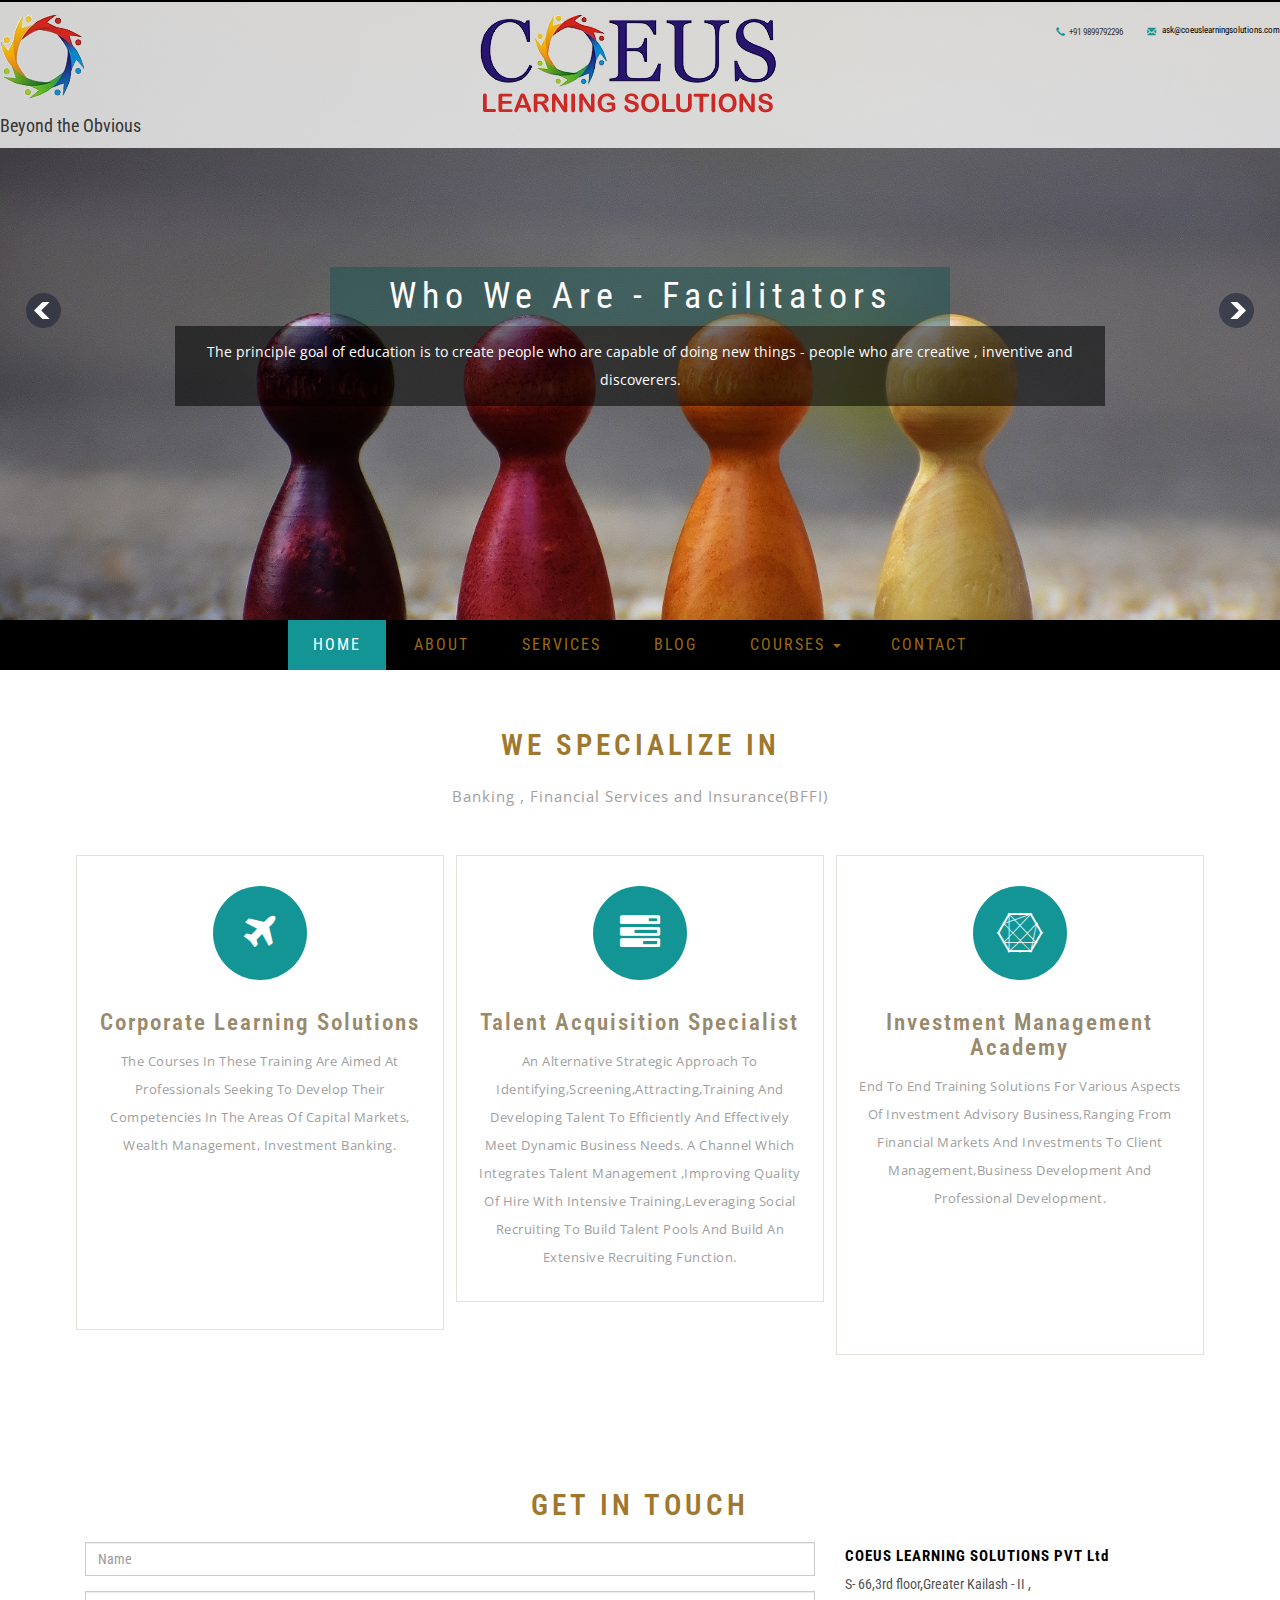
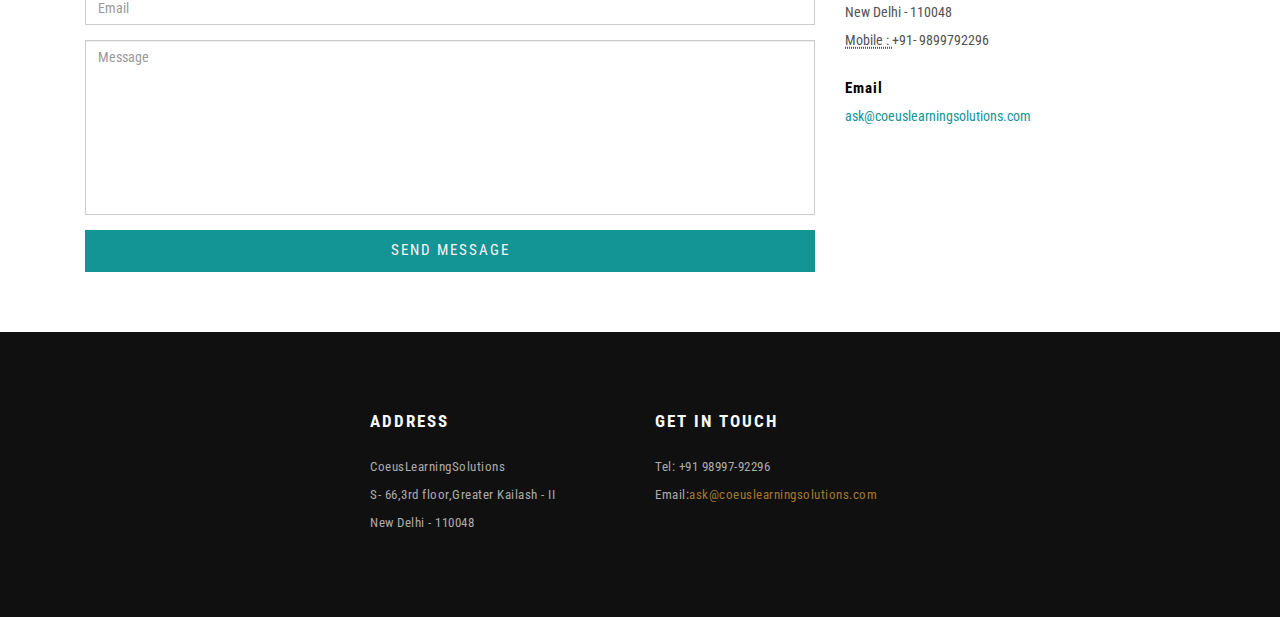
<file: index.html>
﻿<!DOCTYPE html>
<html lang="en">
<head>
    <title>CoeusLearningSolutions | Home :: CoeusLearningSolutions</title>
    <link href="css/font-awesome.min.css" rel="stylesheet" type="text/css" media="all" />
    <!-- fontawesome -->
    <link href="css/bootstrap.min.css" rel="stylesheet" type="text/css" media="all" />
    <!-- Bootstrap stylesheet -->
    <link href="css/style.css" rel="stylesheet" type="text/css" media="all" />
    <link rel="shortcut icon" type="image/ico" href="images/logo.ico" />
    <!-- stylesheet -->
    <!-- meta tags -->
    <meta name="viewport" content="width=device-width, initial-scale=1">
    <meta http-equiv="Content-Type" content="text/html; charset=utf-8" />
    <meta name="keywords" content="Business Strategy Responsive web template, Bootstrap Web Templates, Flat Web Templates, Android Compatible web template, 
Smartphone Compatible web template, free webdesigns for Nokia, Samsung, LG, Sony Ericsson, Motorola web design" />
    <script type="application/x-javascript"> addEventListener("load", function() { setTimeout(hideURLbar, 0); }, false); function hideURLbar(){ window.scrollTo(0,1); } </script>
    <!-- //meta tags -->
    <!--fonts-->
    <link href="//fonts.googleapis.com/css?family=Roboto+Condensed:300,300i,400,400i,700,700i&subset=cyrillic,cyrillic-ext,greek,greek-ext,latin-ext,vietnamese" rel="stylesheet">
    <link href="//fonts.googleapis.com/css?family=Open+Sans" rel="stylesheet">
    <link href="//fonts.googleapis.com/css?family=Philosopher" rel="stylesheet">
    <!--//fonts-->
    <script type="text/javascript" src="js/jquery-2.1.4.min.js"></script>
    <!-- Required-js -->
    <script src="js/bootstrap.min.js"></script>
    <!-- jQuery (necessary for Bootstrap's JavaScript plugins) -->
    <!-- main slider-banner -->
    <script src="js/skdslider.min.js"></script>
    <link href="css/skdslider.css" rel="stylesheet">
    <script type="text/javascript">
        jQuery(document).ready(function () {
            jQuery('#demo1').skdslider({ 'delay': 5000, 'animationSpeed': 2000, 'showNextPrev': true, 'showPlayButton': true, 'autoSlide': true, 'animationType': 'fading' });

            jQuery('#responsive').change(function () {
                $('#responsive_wrapper').width(jQuery(this).val());
            });

        });
    </script>
    <!-- //main slider-banner -->
    <!-- scriptfor smooth drop down-nav -->
    <script>
        $(document).ready(function () {
            $(".dropdown").hover(
                function () {
                    $('.dropdown-menu', this).stop(true, true).slidedown("fast");
                    $(this).toggleClass('open');
                },
                function () {
                    $('.dropdown-menu', this).stop(true, true).slideUp("fast");
                    $(this).toggleClass('open');
                }
            );
        });
    </script>
    <!-- //script for smooth drop down-nav -->
</head>
<body>
    <!-- top-header and slider -->
    <div class="w3-slider">
        <!-- header -->
        <header>
            <div class="w3layouts-top-strip">
                <!--<div class="container-fluid">
                    <!--<div class="w3ls-social-icons">
					<!-- <a class="facebook" href="#"><i class="fa fa-facebook"></i></a>
					<a class="twitter" href="#"><i class="fa fa-twitter"></i></a>
					<a class="pinterest" href="#"><i class="fa fa-pinterest-p"></i></a>
					<a class="linkedin" href="#"><i class="fa fa-linkedin"></i></a>
					<a class="tumblr" href="#"><i class="fa fa-tumblr"></i></a> 
                    <
                </div>-->
                <a class="logo" ><img src="images/finallogo1.png"   align="left"/> </a> 
                <div class="agileits-contact-info text-right">
                    <ul>
                        <li><span class="glyphicon glyphicon-earphone" aria-hidden="true"></span>+91 9899792296</li>
                        <li><span class="glyphicon glyphicon-envelope" aria-hidden="true"></span><a href="mailto:info@example.com">  ask@coeuslearningsolutions.com</a></li>
                    </ul>
                </div>

                    <a><img src="images/logo1.png" align="center" /> </a>  
                 <h4>Beyond the Obvious</h4>
                <div class="logo text-center">
                  
                    <!--<h1><a href="index.html">Coeus Learning Solutions </a></h1>-->
                </div>
				

                <!--<img src="images/logo.png" />-->
               
               <!-- <div class="clearfix"></div>-->
            </div>
    
    </header>
  </div>
	<!-- //header -->
    <!-- main-slider -->
    <ul id="demo1">
        <li>
            <img src="images/first.jpg" alt="" />
            <!--Slider Description example-->
            <div class="slide-desc">
                <h3>Who We Are - Facilitators</h3>
                <p>The principle goal of education is to create people who are capable of doing new things - people who are creative , inventive and discoverers.</p>
            </div>
        </li>
        <li>
            <img src="images/2.jpg" alt="" />
            <div class="slide-desc">
                <h3>What we do - Enablers</h3>
                <p>Dancing in all its forms cannot be excluded from the curriculum of all noble education,dancing with feet,with ideas,with words, with thoughts,with concepts.</p>
            </div>
        </li>
        <li>
            <img src="images/3.jpg" alt="" />
            <div class="slide-desc">
                <h3>How We Do - Storytelling</h3>
                <p>The best teachers are the best storytellers. we learn in the form of stories.</p>
            </div>
        </li>
        <li>
            <img src="images/4.jpg" alt="" />
            <div class="slide-desc">
                <h3>Why Us -  We Assist</h3>
                <p> The art of teaching is the art of assisting discovery.</p>
            </div>
        </li>
        <li>
            <img src="images/5.jpg" alt="" />
            <div class="slide-desc">
                <h3>Our Aspirations -To Inspire</h3>
                <p>The mediocre teacher tells,the good teacher explains,the superior teacher demonstrates, the great teacher inspires. </p>
            </div>
        </li>
        <li>
            <img src="images/6.jpg" alt="" />
            <div class="slide-desc">
                <h3>How To Reach Us - Connect</h3>
                <p>The farthest  mountain is the one you think you can never reach and it may even be just by the side of you!.  </p>
            </div>
        </li>
    </ul>
   
	<!-- //main-slider -->
    <!-- //top-header and slider -->
    <!-- navigation -->
    <nav class="navbar navbar-default">
        <div class="container-fluid">
            <!-- Brand and toggle get grouped for better mobile display -->
            <div class="navbar-header">
                <button type="button" class="navbar-toggle collapsed" data-toggle="collapse" data-target="#bs-example-navbar-collapse-1" aria-expanded="false">
                    <span class="sr-only">Toggle navigation</span>
                    <span class="icon-bar"></span>
                    <span class="icon-bar"></span>
                    <span class="icon-bar"></span>
                </button>
            </div>

            <!-- Collect the nav links, forms, and other content for toggling -->
            <div class="collapse navbar-collapse" id="bs-example-navbar-collapse-1">
                <ul class="nav navbar-nav">
                    <li><a class="active" href="index.html">Home</a></li>
                    <li><a href="about.html">About</a></li>
                    <li><a href="services.html">Services</a></li>
                    <!--<li><a href="portfolio.html">Portfolio</a></li>-->
                    <li><a href="blog.html">Blog</a></li>
                   <li class="dropdown">
					  <a href="#" class="dropdown-toggle" data-toggle="dropdown" role="button" aria-haspopup="true" aria-expanded="false">Courses <span class="caret"></span></a>
					  <ul class="dropdown-menu">
						<li><a href="corporateTraining.html">Corporate Training</a></li>
						<li><a href="tal.html">Talent Acquistion Training</a></li>
                        <li><a href="ima.html">Investment Management Academy</a></li>
					  </ul>
                    <li><a href="contact.html">Contact</a></li>
                </ul>
            </div>
            <!-- /.navbar-collapse -->
        </div>
        <!-- /.container-fluid -->
    </nav>
    <!-- //navigation -->
    <!-- main-content -->
    <div class="wthree-main-content">
        <!-- Specialize-section -->
        <section class="w3-about text-center">
            <div class="container">
                <h3 class="w3l-title">We Specialize in</h3>
                <p class="para">Banking , Financial Services and Insurance(BFFI)</p>
                <div class="col-md-4 w3l-abt-grid">
                    <div class="hi-icon-wrap hi-icon-effect-7 hi-icon-effect-7b">
                        <a href="#" class="hi-icon icon1"><i class="fa fa-plane" aria-hidden="true"></i></a>
                    </div>
                    <h4>Corporate Learning Solutions</h4>
                    <p>The courses in these training are aimed at professionals seeking to develop their competencies in the areas of Capital Markets, Wealth Management, Investment Banking.<br /><br /> <br /><br /><br /><br /></p>
                </div>
                <div class="col-md-4 w3l-abt-grid">
                    <div class="hi-icon-wrap hi-icon-effect-7 hi-icon-effect-7b">
                        <a href="#" class="hi-icon icon2"><i class="fa fa-tasks" aria-hidden="true"></i></a>
                    </div>
                    <h4>Talent Acquisition Specialist</h4>
                    <p> An alternative Strategic approach to identifying,screening,attracting,training and developing talent to efficiently and effectively meet dynamic business needs. A channel which integrates talent management ,improving quality of hire with intensive training,leveraging social recruiting to build talent pools and build an extensive recruiting function.</p>
                </div>
                <div class="col-md-4 w3l-abt-grid">
                    <div class="hi-icon-wrap hi-icon-effect-7 hi-icon-effect-7b">
                        <a href="#" class="hi-icon icon3"><i class="fa fa-connectdevelop" aria-hidden="true"></i></a>
                    </div>
                    <h4>Investment Management Academy </h4>
                    <p> End to end training solutions for various aspects of investment advisory business,ranging from financial markets and investments to client management,business development and professional development. <br /><br /><br /><br /><br /></p>
                        <!--<ul>
                                                          <li> Investor Awareness Program (IAP)</li>
                                                           <li> Mutual funds training for channel partners</li>
                                                           <li> Financial planning session for Individuals and corporates.</li>

                        </ul>-->
                </div>
                <div class="clearfix"></div>
            </div>
        </section>
        <!-- //Specialize-section -->


        <!-- About Section -->
        <!--            <section class="agile-info-about-more content-section alt-bg-light">
                <div class="container">
                    <div class="row">
                        <div class="col-md-6 text-left">
                            <h2>Happy &amp; excited about company</h2>
                            <h3 class="caption gray">Customers in 100+ countries use our services</h3>
                            <p>A wonderful serenity has taken possession of my entire soul, like these sweet mornings of spring which I enjoy with my whole heart. I am alone, and feel the charm of existence in this spot, which was created for the bliss of souls like mine. I am so happy, my dear friend, so absorbed in the exquisite sense of existence.</p>

                            <blockquote>
                                There are two types of people who will tell you that you cannot make a difference in this world: those who are afraid to try and those who are afraid you will succeed.
                                <span>Ray Goforth</span>
                            </blockquote>

                            <h3 class="gray light">Over the past 11 years we've worked with some amazing small businesses, non-profits, academic institutions and even Fortune 100 companies.</h3>

                        </div><!-- /.col-md-6 -->

        <!--<div class="col-md-6">
            <div class="embed-responsive embed-responsive-16by9">
                <iframe src="https://player.vimeo.com/video/15801179" width="640" height="360" allowfullscreen></iframe>
            </div>
        </div>-->
        <!-- /.col-md-6 -->
    <!--</div>
    <!-- /.row -->
   <!-- </div><!-- /.container -->
  <!--  </section>--><!-- /.sectio-->
			
			
			<!-- NEWS -->
    <!--<div class="wthree-news text-center">
				<div class="container">
					<h3 class="w3l-title">Our News</h3>
					<p class="para">Duis aute irure dolor reprehenderit<span> in voluptate velit</span> esse cillum dolore eu 
					fugiat nulla pariatur. Excepteur sint occaecat.</p>
					<div class="col-md-6 wthree-right">
						<div class="w3-agile-left">
							<div class="work-left">
								<h4>22 july</h4>
							</div>
							<div class="agileits-right text-left">
								<a href="single.html">News post-1</a>
								<p>Duis aute irure dolor reprehenderit in voluptate velit esse cillum dolore eu 
									fugiat nulla pariatur. Excepteur sint occaecat.</p>
							</div>
							<div class="clearfix"></div>
						</div>
						<div class="wel-right">
							<div class="content-item item-image1">
								<a href="single.html"><img src="images/n1.jpg" alt="" /></a>
							</div>
						</div>
						<div class="clearfix"></div>
					</div>
					<div class="col-md-6 wthree-right no-marg">
						<div class="wel-right2">
							<div class="content-item item-image2">
								<a href="single.html"><img src="images/n2.jpg" alt="" /></a>
							</div>
						</div>
						<div class="w3-agile-left2">
							<div class="work-left">
								<h4>02 Aug</h4>
							</div>
							<div class="agileits-right text-left">
								<a href="single.html">News post-2</a>
								<p>Duis aute irure dolor reprehenderit in voluptate velit esse cillum dolore eu 
									fugiat nulla pariatur. Excepteur sint occaecat.</p>
							</div>
							<div class="clearfix"></div>
						</div>
						<div class="clearfix"></div>
					</div>
					<div class="clearfix"></div>
					<div class="col-md-6 wthree-right">
						<div class="w3-agile-left">
							<div class="work-left">
								<h4>12 Sep</h4>
							</div>
							<div class="agileits-right text-left">
								<a href="single.html">News post-3</a>
								<p>Duis aute irure dolor reprehenderit in voluptate velit esse cillum dolore eu 
									fugiat nulla pariatur. Excepteur sint occaecat.</p>
							</div>
							<div class="clearfix"></div>
						</div>
						<div class="wel-right ">
							<div class="content-item item-image1">
								<a href="single.html"><img src="images/n3.jpg" alt="" /></a>
							</div>
						</div>
						<div class="clearfix"></div>
					</div>
					<div class="col-md-6 wthree-right no-marg">
						<div class="wel-right2">
							<div class="content-item item-image2">
								<a href="single.html"><img src="images/n4.jpg" alt="" /></a>
							</div>
						</div>
						<div class="w3-agile-left2">
							<div class="work-left">
								<h4>15 Nov</h4>
							</div>
							<div class="agileits-right text-left">
								<a href="single.html">News post-4</a>
								<p>Duis aute irure dolor reprehenderit in voluptate velit esse cillum dolore eu 
									fugiat nulla pariatur. Excepteur sint occaecat.</p>
							</div>
							<div class="clearfix"></div>
						</div>
						<div class="clearfix"></div>
					</div>
					<div class="clearfix"></div>
				</div>
			</div>-->
    <!-- //NEWS -->

    <!--clients-->
    <!--<div class="w3layouts-clients">
				<div class="container">
					<h3>SOME OF OUR CLIENTS</h3>
					<div class="flex-slider">
						<ul id="flexiselDemo1">			
							<li>
								<img src="images/c1.png" alt=""/>
							</li>
							<li>
								<img src="images/c2.png" alt=""/>
							</li>
							<li>
								<img src="images/c3.png" alt=""/>
							</li>
							<li>
								<img src="images/c4.png" alt=""/>
							</li>
						</ul>
						<script type="text/javascript">
										$(window).load(function() {
											$("#flexiselDemo1").flexisel({
												visibleItems: 4,
												animationSpeed: 1000,
												autoPlay: true,
												autoPlaySpeed: 3000,    		
												pauseOnHover: true,
												enableResponsiveBreakpoints: true,
												responsiveBreakpoints: { 
													portrait: { 
														changePoint:414,
														visibleItems: 1
													}, 
													landscape: { 
														changePoint:667,
														visibleItems: 2
													},
													tablet: { 
														changePoint:991,
														visibleItems: 3
													}
												}
											});
											
										});
						</script>
						<script type="text/javascript" src="js/jquery.flexisel.js"></script>
					</div>
				</div>
			</div>-->
    <!--//clients-->

    </div>
		<!-- //main-content -->
    <!-- contact us -->
    <section class="agileits-contactus">
        <div class="container">
            <div class="row">
                <div class="col-lg-12 col-md-12 col-sm-12 col-xs-12">
                    <div>
                        <h3 class="w3l-title">Get in touch</h3>
                    </div>
                    <div class="col-sm-8 w3layouts-agileits">
                        <form action="#" method="get" class="my-form">
                            <div class="form-group">
                                <input type="text" class="form-control" name="name" id="name" placeholder="Name" required="required">
                            </div>
                            <div class="form-group">
                                <input type="email" class="form-control" name="email" id="email" placeholder="Email" required="required">
                            </div>
                            <div class="form-group">
                                <textarea class="form-control" name="message" id="message" rows="7" cols="25" style="resize: none;" required="required" placeholder="Message"></textarea>
                            </div>

                            <button type="submit" class="btn btn-default btn-block">SEND MESSAGE</button>
                        </form>
                    </div>

                    <div class="col-sm-4 w3layouts-agileits">
                        <div class="w3layouts-address">
                            <!--<h4>Main Office</h4>-->

                            <address>
						  <strong class="bold">COEUS LEARNING SOLUTIONS PVT Ltd</strong><br>
						  S- 66,3rd floor,Greater Kailash - II ,<br>
						  New Delhi - 110048<br>
						  <abbr title="Phone">Mobile : </abbr> +91- 9899792296<br>
						   <!--<abbr title="Phone">Phone : </abbr> 040-1654321-9-->
						</address>

                            <address>
                                <strong class="bold">Email</strong><br>
                                <a class="mail" href="mailto:info@example.com">ask@coeuslearningsolutions.com</a>
                            </address>
                            <address>
                                <!--<strong class="bold">We're on social networks</strong><br>
                                <div>
                                    <ul class="agileits-company-social">
                                        <li class="social-facebook"><a href="#" target="_blank" title="facebook"><i class="fa fa-facebook"></i></a></li>
                                        <li class="social-twitter"><a href="#" target="_blank" title="twitter"><i class="fa fa-twitter"></i></a></li>
                                        <li class="social-dribble"><a href="#" target="_blank" title="dribble"><i class="fa fa-dribbble"></i></a></li>
                                        <li class="social-google"><a href="#" target="_blank" title="google"><i class="fa fa-google-plus"></i></a></li>
                                    </ul>
                                </div>-->
                            </address>
                        </div>
                    </div>
                </div>
            </div>
        </div>
    </section>
    <!-- /.contact us -->
    <!-- footer -->
    <footer>
        <div class="container">
            <div class="w3ls-footer-grids">
                <div class="col-md-3 w3l-footer-grid">
                    
                </div>

                <div class="col-md-3 w3l-footer-grid">
                    <h4>ADDRESS</h4>
                    <ul>
                        <li>CoeusLearningSolutions</li>
                        <li>S- 66,3rd floor,Greater Kailash - II </li>
                        <li>New Delhi - 110048</li>
                    </ul>
                </div>
                <div class="col-md-3 w3l-footer-grid">
                    <h4>GET IN TOUCH</h4>
                    <ul>
                       <li>Tel: +91 98997-92296</li>
							<!--<li>Fax: +1 646-216-9789</li>-->
							<li>Email:<a href="mailto:info@example.com">ask@coeuslearningsolutions.com</a></li>
                    </ul>
                </div>
                <!--<div class="col-md-3 w3l-footer-grid">
                    <h4>SUBSCRIBE NOW</h4>
                    <form action="#" method="post">
                        <input type="email" name="email" placeholder="Enter your email" required="required">
                        <input type="submit" value=" ">
                    </form>
                </div>-->
                <!--<div class="col-md-3 w3l-footer-grid">
                    <h4>Copy Rights</h4>
                    <p>&copy; 2016 Coeus Learning Solutions.</p>
                           <p>  All Rights Reserved </p>
                </div>-->
                <!--<div class="clearfix"></div>-->
            </div>
        </div>
    </footer>
    <!-- //footer -->
    <!-- here stars scrolling icon -->
    <script type="text/javascript">
        $(document).ready(function () {
            /*
                var defaults = {
                containerID: 'toTop', // fading element id
                containerHoverID: 'toTopHover', // fading element hover id
                scrollSpeed: 1200,
                easingType: 'linear' 
                };
            */

            $().UItoTop({ easingType: 'easeOutQuart' });

        });
    </script>
    <!-- start-smoth-scrolling -->
    <script type="text/javascript" src="js/move-top.js"></script>
    <script type="text/javascript" src="js/easing.js"></script>
    <script type="text/javascript">
        jQuery(document).ready(function ($) {
            $(".scroll").click(function (event) {
                event.preventDefault();
                $('html,body').animate({ scrollTop: $(this.hash).offset().top }, 1000);
            });
        });
    </script>
    <!-- start-smoth-scrolling -->
    <!-- //here ends scrolling icon -->
</body>
</html>
</file>
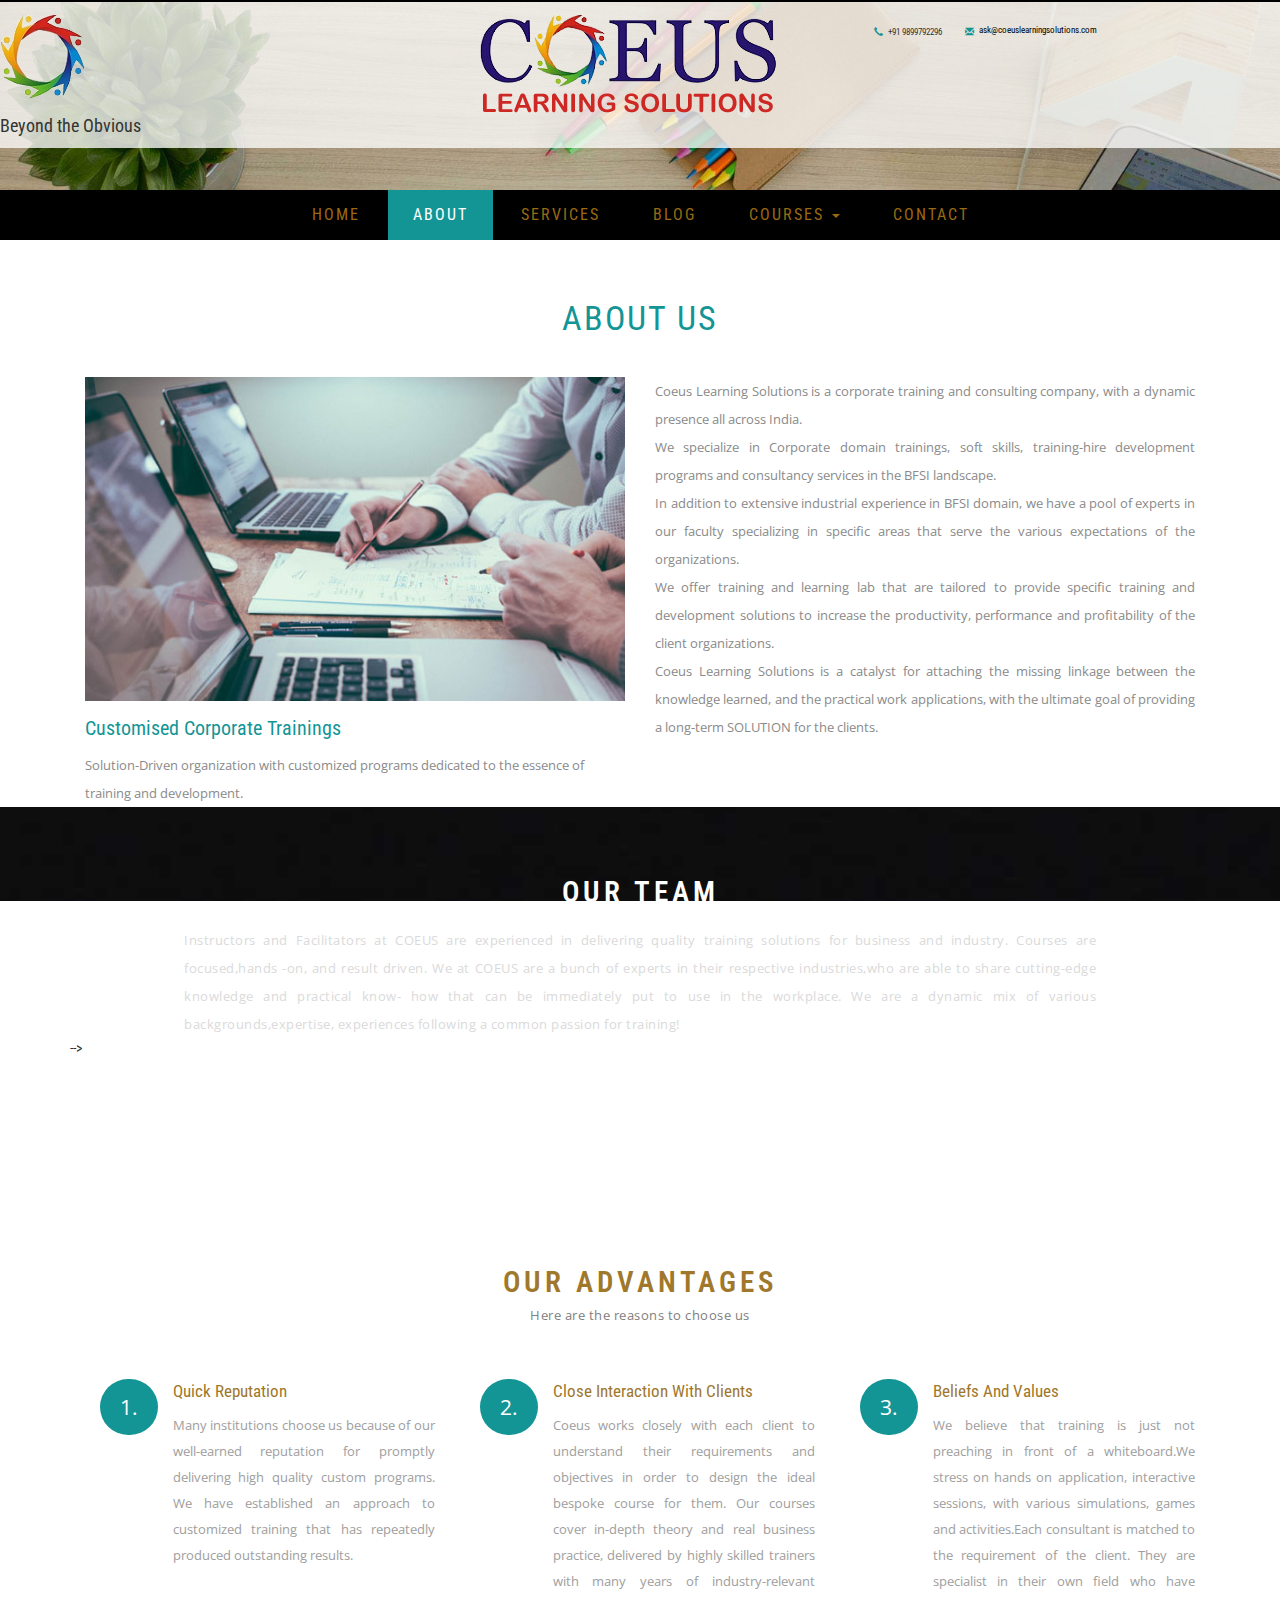
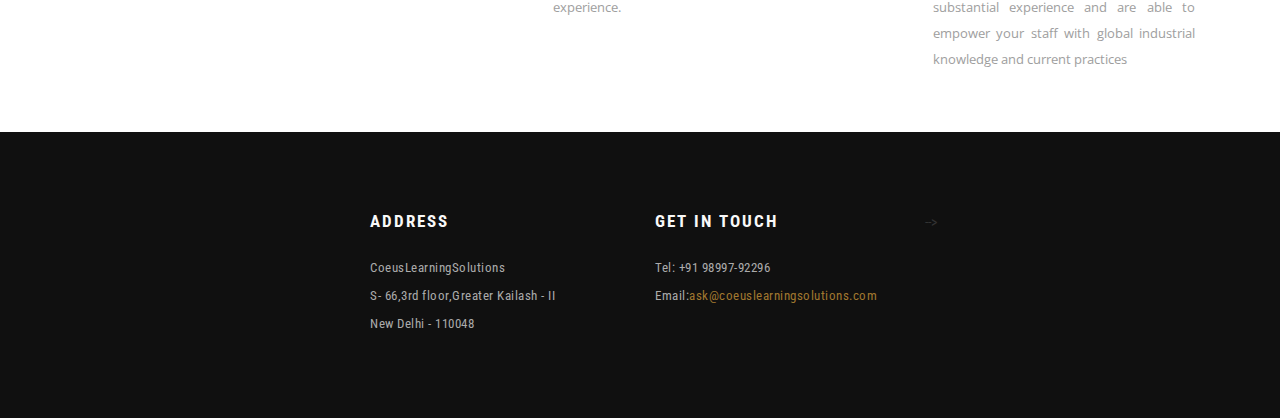
<file: about.html>
﻿<!DOCTYPE html>
<html lang="zxx">
<head>
<title> About</title>    
<link href="css/font-awesome.min.css" rel="stylesheet" type="text/css" media="all" /><!-- fontawesome -->     
<link href="css/bootstrap.min.css" rel="stylesheet" type="text/css" media="all" /><!-- Bootstrap stylesheet -->
<link href="css/style.css" rel="stylesheet" type="text/css" media="all" /><!-- stylesheet -->
 <link rel="shortcut icon" type="image/ico" href="images/logo.ico" />
<!-- meta tags -->
<meta name="viewport" content="width=device-width, initial-scale=1">
<meta http-equiv="Content-Type" content="text/html; charset=utf-8" />
<meta name="keywords" content="Business Strategy Responsive web template, Bootstrap Web Templates, Flat Web Templates, Android Compatible web template, 
Smartphone Compatible web template, free webdesigns for Nokia, Samsung, LG, Sony Ericsson, Motorola web design" />
<script type="application/x-javascript"> addEventListener("load", function() { setTimeout(hideURLbar, 0); }, false); function hideURLbar(){ window.scrollTo(0,1); } </script>
<!-- //meta tags -->
<!--fonts-->
<link href="//fonts.googleapis.com/css?family=Roboto+Condensed:300,300i,400,400i,700,700i&subset=cyrillic,cyrillic-ext,greek,greek-ext,latin-ext,vietnamese" rel="stylesheet">
<link href="//fonts.googleapis.com/css?family=Open+Sans" rel="stylesheet">
<link href="//fonts.googleapis.com/css?family=Philosopher" rel="stylesheet">
<!--//fonts-->
<script type="text/javascript" src="js/jquery-2.1.4.min.js"></script><!-- Required-js -->
<script src="js/bootstrap.min.js"></script><!-- jQuery (necessary for Bootstrap's JavaScript plugins) --> 
<!-- scriptfor smooth drop down-nav -->
<script>
$(document).ready(function(){
    $(".dropdown").hover(            
        function() {
            $('.dropdown-menu', this).stop( true, true ).slideDown("fast");
            $(this).toggleClass('open');        
        },
        function() {
            $('.dropdown-menu', this).stop( true, true ).slideUp("fast");
            $(this).toggleClass('open');       
        }
    );
});
</script>
<!-- //script for smooth drop down-nav -->
</head>
<body>
	<div class="w3-slider">	
	<!-- header -->
	<header>
		<div class="w3layouts-top-strip">
			<!--<div class="container-fluid">-->
				<!--div class="w3ls-social-icons">
					<a class="facebook" href="#"><i class="fa fa-facebook"></i></a>
					<a class="twitter" href="#"><i class="fa fa-twitter"></i></a>
					<a class="pinterest" href="#"><i class="fa fa-pinterest-p"></i></a>
					<a class="linkedin" href="#"><i class="fa fa-linkedin"></i></a>
					<a class="tumblr" href="#"><i class="fa fa-tumblr"></i></a>-->
				<!--</div>-->
              <a class="logo"><img src="images/finallogo1.png"   align="left"/> </a> 
            <div class="agileits-contact-info">
					<ul>
						<li><span class="glyphicon glyphicon-earphone" aria-hidden="true"></span>+91 9899792296</li>
						<li><span class="glyphicon glyphicon-envelope" aria-hidden="true"></span><a href="mailto:info@example.com">ask@coeuslearningsolutions.com</a></li>
					</ul>
				</div>
              <a><img src="images/logo1.png" align="center" /> </a> 
            <h4>Beyond the Obvious</h4> 
            <div class="logo text-center">
                    <!--<h1><a href="index.html">CoeusLearningSolutions</a></h1>-->
			
			</div>
				
            	<div class="clearfix"></div>	               
		</div>
	</header>
	<!-- //header -->
		<div class="w3layouts-inner-banner">
		</div>
	</div>
	<!--<div class="clearfix">-->
	<!-- navigation -->
			<nav class="navbar navbar-default">
			  <div class="container-fluid">
				<!-- Brand and toggle get grouped for better mobile display -->
				<div class="navbar-header">
				  <button type="button" class="navbar-toggle collapsed" data-toggle="collapse" data-target="#bs-example-navbar-collapse-1" aria-expanded="false">
					<span class="sr-only">Toggle navigation</span>
					<span class="icon-bar"></span>
					<span class="icon-bar"></span>
					<span class="icon-bar"></span>
				  </button>
				</div>

				<!-- Collect the nav links, forms, and other content for toggling -->
				<div class="collapse navbar-collapse" id="bs-example-navbar-collapse-1">
				  <ul class="nav navbar-nav">
					<li><a href="index.html">Home</a></li>
					<li><a class="active" href="about.html">About</a></li>
					<li><a href="services.html">Services</a></li>
					<!--<li><a href="portfolio.html">Portfolio</a></li>-->
					<li><a href="blog.html">Blog</a></li>
					<li class="dropdown">
					  <a href="#" class="dropdown-toggle" data-toggle="dropdown" role="button" aria-haspopup="true" aria-expanded="false">Courses <span class="caret"></span></a>
					  <ul class="dropdown-menu">
						<li><a href="corporateTraining.html">Corporate Training</a></li>
						<li><a href="tal.html">Talent Acquistion Training</a></li>
                        <li><a href="ima.html">Investment Management Academy</a></li>
					  </ul>
					</li>
					<li><a href="contact.html">Contact</a></li>
				  </ul>
				</div><!-- /.navbar-collapse -->
			  </div><!-- /.container-fluid -->
			</nav>
		<!-- //navigation -->
		<!-- //main-content -->
		<div class="wthree-main-content">
		<!-- About-page -->
		<section class="agileits about-page">
			<div class="container">
				<h2 class="agile-inner-title">About Us</h2>
				<div class="w3-about-top">
				<div class="col-md-6 w3ls-about-top-left-grid">
					<img src="images/abt.jpg" alt=" " class="img-responsive" />
					<h4>Customised Corporate Trainings</h4>
					<p>Solution-Driven organization with customized programs dedicated to the essence of training
and development.</p>
				</div>
				<div class="col-md-6 w3ls-about-top-right-grid">
				
							<p>Coeus Learning Solutions is a
corporate training and consulting
company, with a dynamic presence
all across India.</p>
                    <p>We specialize in Corporate domain
trainings, soft skills, training-hire development programs 
                        and
consultancy services in the BFSI
landscape.</p>
                    <p></p>
                    <p>In addition to extensive industrial
experience in BFSI domain, we
have a pool of experts in our
faculty specializing in specific areas
that serve the various expectations
of the organizations.</p>
                    <p>We offer training and learning lab
that are tailored to provide specific
training and development solutions
to increase the productivity,
performance and profitability of the
client organizations.</p>
                    <p>Coeus Learning Solutions is a
catalyst for attaching the missing
linkage between the knowledge
learned, and the practical work
applications, with the ultimate goal
of providing a long-term
SOLUTION for the clients.</p>
						</div>
						
			</div>
			</div>
			<!-- team -->
			<div class="w3layouts-team-bg">
		<div class="container">
		<div class="w3ls-team">
			<h3>Our Team</h3>
			<p>Instructors and Facilitators at COEUS are experienced in delivering quality training solutions for business and industry. Courses are focused,hands -on, and result driven.  We at COEUS are a bunch of experts in their respective industries,who are able to share cutting-edge knowledge and practical know- how that can be immediately put to use in the workplace.
We are a dynamic mix of various backgrounds,expertise, experiences following a common passion for training!</p>
		</div>
		<!--<div class="agile-its-about-grid1">
			<div class="col-md-4 w3l-member-team">
			<div class=" bottom-team">
				<div class="b-link-stripe b-animate-go  thickbox">
					<!--<img class="img-responsive" src="images/icon1.png" alt="" />-->
						<!--<div class="b-wrapper">
									<!--<div class="b-animate b-from-top    b-delay03 ">
									<ul>
										<li><a href="#"><i class="fa fa-facebook" aria-hidden="true"></i></a></li>
										<li><a href="#"><i class="fa fa-twitter" aria-hidden="true"></i></a></li>
									</ul>	
									</div>-->
								<!--</div>-->
	              <!--        </div>
				</div>-->
				<!--<h4>Gianendra Gupta</h4>-->
				<!--<span>CEO</span>
				<i class="fa fa-quote-left" aria-hidden="true"></i>
				<p>Sed ut perspiciatis unde omnis iste natus error sit voluptatem accusantium,
				Sed ut perspiciatis unde omnis iste natus error sit voluptatem accusantium</p>	-->
			<!--</div>
			<div class="col-md-4 w3l-member-team">-->
				<!--<div class=" bottom-team">
				<div class="b-link-stripe b-animate-go  thickbox">-->
					<!--<img class="img-responsive" src="images/icon1.png" alt="" />-->
						<!--<div class="b-wrapper">
									<!--<div class="b-animate b-from-top    b-delay03 ">
									<ul>
										<li><a href="#"><i class="fa fa-facebook" aria-hidden="true"></i></a></li>
										<li><a href="#"><i class="fa fa-twitter" aria-hidden="true"></i></a></li>
									</ul>	
									</div>-->
				<!--				</div>
	                      </div>
				</div>-->-->
				<!--<h4>Navneet Deo</h4>-->
				<!--<span>Manager</span>
				<i class="fa fa-quote-left" aria-hidden="true"></i>
				<p>Sed ut perspiciatis unde omnis iste natus error sit voluptatem accusantium,
				Sed ut perspiciatis unde omnis iste natus error sit voluptatem accusantium</p>	-->
			<!--</div>-->
			<!--<div class="col-md-4 w3l-member-team">
				<div class="bottom-team">
				<div class="b-link-stripe b-animate-go  thickbox">
					<img class="img-responsive" src="images/mem3.jpg" alt="" />
						<div class="b-wrapper">
									<div class="b-animate b-from-top    b-delay03 ">
									<ul>
										<li><a href="#"><i class="fa fa-facebook" aria-hidden="true"></i></a></li>
										<li><a href="#"><i class="fa fa-twitter" aria-hidden="true"></i></a></li>
									</ul>	
									</div>
								</div>
	                      </div>
				</div>
				<h4>Christopher</h4>
				<span>Asst. Manager</span>
				<i class="fa fa-quote-left" aria-hidden="true"></i>
				<p>Sed ut perspiciatis unde omnis iste natus error sit voluptatem accusantium,
				Sed ut perspiciatis unde omnis iste natus error sit voluptatem accusantium</p>	
			</div>-->
		<div class="clearfix"></div>
		</div>
	</div>	
	<!-- //team -->
	<!-- advantages -->
	<div class="agile-info-advantages">
		<div class="container">
			<h3>Our Advantages</h3>
			<p class="vel">Here are the reasons to choose us</p>
			<div class="w3-agileits-our-advantages-grids">
				<div class="col-md-4 w3layouts-our-advantages-grid">
					<div class="col-xs-3 w3l-our-advantages-grd-left">
						<p>1.</p>
					</div>
					<div class="col-xs-9 w3l-our-advantages-grd-right">
						<h4>Quick Reputation</h4>
						<p>Many institutions choose us
because of our well-earned
reputation for promptly delivering
high quality custom programs. We
have established an approach to
customized training that has
repeatedly produced outstanding
results.</p>
					</div>
					<div class="clearfix"> </div>
				</div>
				<div class="col-md-4 w3layouts-our-advantages-grid">
					<div class="col-xs-3 w3l-our-advantages-grd-left">
						<p>2.</p>
					</div>
					<div class="col-xs-9 w3l-our-advantages-grd-right">
						<h4>Close Interaction with Clients</h4>
						<p>Coeus works closely with each
client to understand their
requirements and objectives in
order to design the ideal bespoke
course for them. Our courses cover
in-depth theory and real business
practice, delivered by highly skilled
trainers with many years of
industry-relevant experience.</p>
					</div>
					<div class="clearfix"> </div>
				</div>
				<div class="col-md-4 w3layouts-our-advantages-grid">
					<div class="col-xs-3 w3l-our-advantages-grd-left">
						<p>3.</p>
					</div>
					<div class="col-xs-9 w3l-our-advantages-grd-right">
						<h4>Beliefs and Values</h4>
						<p>We believe that training is just not
preaching in front of a whiteboard.We stress on hands on application,
interactive sessions, with various
simulations, games and activities.Each consultant is matched to the
requirement of the client. They are
specialist in their own field who
have substantial experience and
are able to empower your staff with
global industrial knowledge and
current practices</p>
					</div>
					<div class="clearfix"> </div>
				</div>
			<!--	<div class="col-md-4 w3layouts-our-advantages-grid">
					<div class="col-xs-3 w3l-our-advantages-grd-left">
						<p>4.</p>
					</div>
					<div class="col-xs-9 w3l-our-advantages-grd-right">
						<h4>voluptate velit esse quam pariatur</h4>
						<p>We believe that training is just not
preaching in front of a whiteboard.We stress on hands on application,
interactive sessions, with various
simulations, games and activities.</p>
					</div>
					<div class="clearfix"> </div>
				</div>
				<div class="col-md-4 w3layouts-our-advantages-grid">
					<div class="col-xs-3 w3l-our-advantages-grd-left">
						<p>5.</p>
					</div>
					<div class="col-xs-9 w3l-our-advantages-grd-right">
						<h4>voluptate velit esse quam pariatur</h4>
						<p>Vel illum qui dolorem eum fugiat quo voluptas 
							nulla pariatur eum iure reprehenderit.</p>
					</div>
					<div class="clearfix"> </div>
				</div>
				<div class="col-md-4 w3layouts-our-advantages-grid">
					<div class="col-xs-3 w3l-our-advantages-grd-left">
						<p>6.</p>
					</div>
					<div class="col-xs-9 w3l-our-advantages-grd-right">
						<h4>voluptate velit esse quam pariatur</h4>
						<p>Vel illum qui dolorem eum fugiat quo voluptas 
							nulla pariatur eum iure reprehenderit.</p>
					</div>
					<div class="clearfix"> </div>
				</div>-->
				<div class="clearfix"> </div>
			</div>
		</div>
	</div>
	<!-- //advantages -->
		</section>
</div>
		
		<!--clients-->
			<!--<div class="w3layouts-clients">
				<div class="container">
					<h3>SOME OF OUR CLIENTS</h3>
					<div class="flex-slider">
						<ul id="flexiselDemo1">			
							<li>
								<img src="images/c1.png" alt=""/>
							</li>
							<li>
								<img src="images/c2.png" alt=""/>
							</li>
							<li>
								<img src="images/c3.png" alt=""/>
							</li>
							<li>
								<img src="images/c4.png" alt=""/>
							</li>
						</ul>
						<script type="text/javascript">
										$(window).load(function() {
											$("#flexiselDemo1").flexisel({
												visibleItems: 4,
												animationSpeed: 1000,
												autoPlay: true,
												autoPlaySpeed: 3000,    		
												pauseOnHover: true,
												enableResponsiveBreakpoints: true,
												responsiveBreakpoints: { 
													portrait: { 
														changePoint:414,
														visibleItems: 1
													}, 
													landscape: { 
														changePoint:667,
														visibleItems: 2
													},
													tablet: { 
														changePoint:991,
														visibleItems: 3
													}
												}
											});
											
										});
						</script>
						<script type="text/javascript" src="js/jquery.flexisel.js"></script>
					</div>
				</div>
			</div>-->
			<!--//clients-->
		<!-- /.about-page -->
		<!-- //main-content -->
		<!-- footer -->
		<footer>
			<div class="container">
				<div class="w3ls-footer-grids">
                    <div class="col-md-3 w3l-footer-grid">
                        </div>					
					<div class="col-md-3 w3l-footer-grid">
						<h4>ADDRESS</h4>
						<ul><li>CoeusLearningSolutions</li>
                        <li>S- 66,3rd floor,Greater Kailash - II </li>
                        <li>New Delhi - 110048</li>
                    
						</ul>
					</div>
					<div class="col-md-3 w3l-footer-grid">
						<h4>GET IN TOUCH</h4>
						<ul>
							<li>Tel: +91 98997-92296</li>
							<!--<li>Fax: +1 646-216-9789</li>-->
							<li>Email:<a href="mailto:info@example.com">ask@coeuslearningsolutions.com</a></li>
						</ul>
					</div>
					<!--<div class="col-md-3 w3l-footer-grid">
						<!--<h4>SUBSCRIBE NOW</h4>
						<form action="#" method="post">
							<input type="email" name="email" placeholder="Enter your email" required="required">
							<input type="submit" value=" ">
						</form>-->
					</div>-->
					<!--<div class="col-md-3 w3l-footer-grid">
						<h4>Copy Rights</h4>
						<p>&copy; 2016 Coeus Learning Solutions.</p>
                           <p>  All Rights Reserved </p>
					</div>-->
					<div class="clearfix"></div>
				</div>
			</div>
		</footer>
		<!-- //footer -->
		<!-- here stars scrolling icon -->
			<script type="text/javascript">
				$(document).ready(function() {
					/*
						var defaults = {
						containerID: 'toTop', // fading element id
						containerHoverID: 'toTopHover', // fading element hover id
						scrollSpeed: 1200,
						easingType: 'linear' 
						};
					*/
										
					$().UItoTop({ easingType: 'easeOutQuart' });
										
					});
			</script>
			<!-- start-smoth-scrolling -->
			<script type="text/javascript" src="js/move-top.js"></script>
			<script type="text/javascript" src="js/easing.js"></script>
			<script type="text/javascript">
				jQuery(document).ready(function($) {
					$(".scroll").click(function(event){		
						event.preventDefault();
						$('html,body').animate({scrollTop:$(this.hash).offset().top},1000);
					});
				});
			</script>
			<!-- start-smoth-scrolling -->
		<!-- //here ends scrolling icon -->	
</body>
</html>
</file>
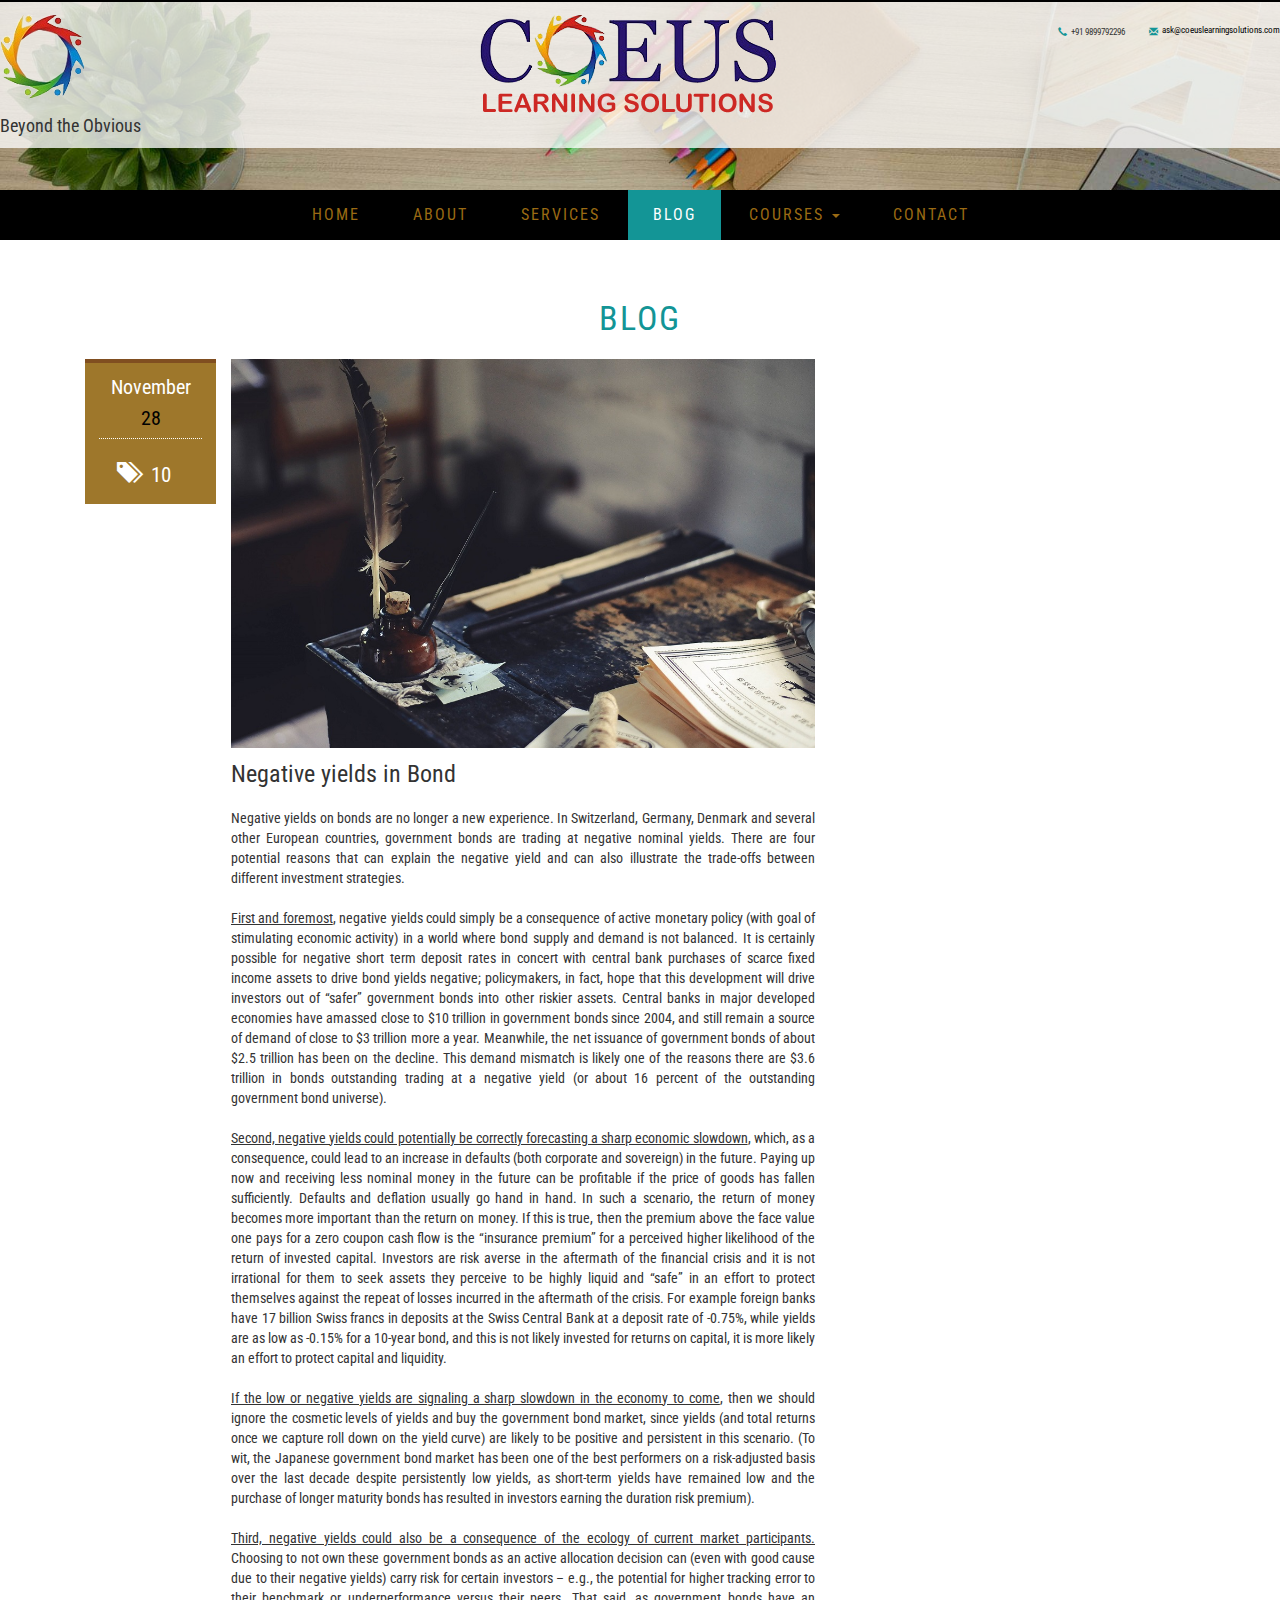
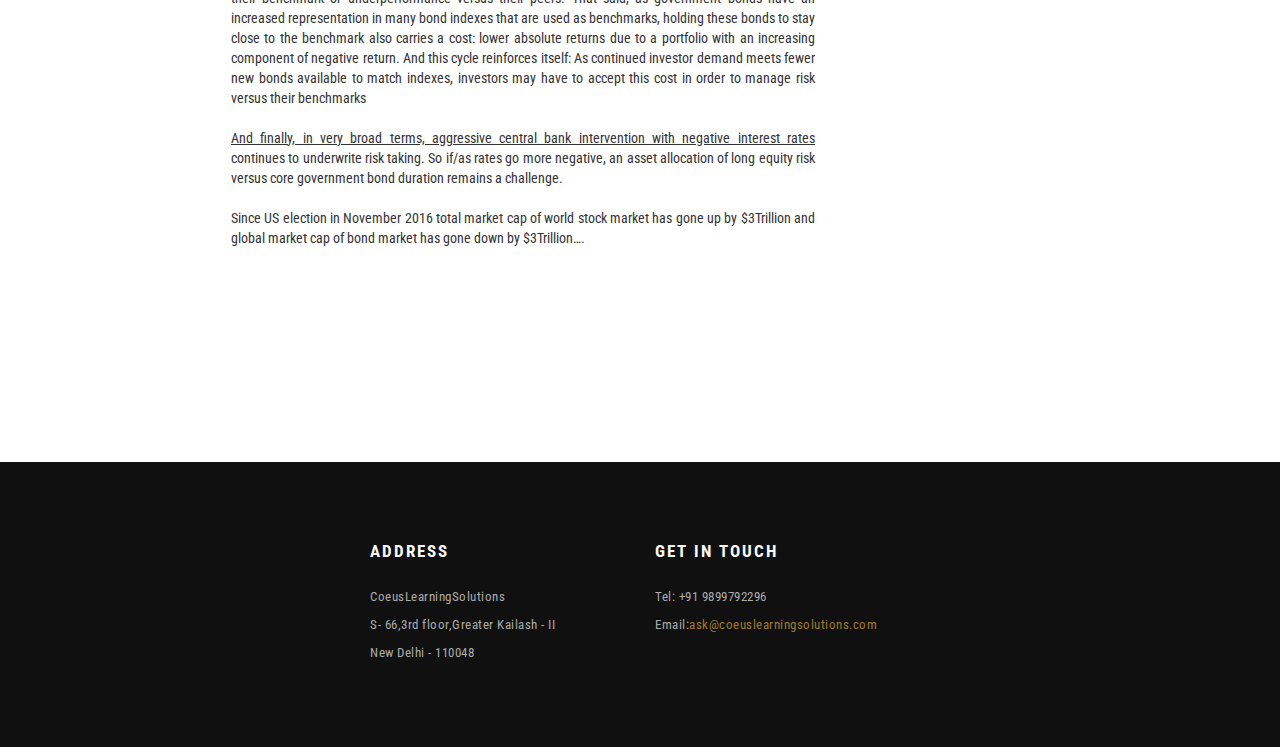
<file: blog.html>
﻿
<!DOCTYPE html>
<html lang="en">
<head>
<title>Blog</title>    
<link href="css/font-awesome.min.css" rel="stylesheet" type="text/css" media="all" /><!-- fontawesome -->     
<link href="css/bootstrap.min.css" rel="stylesheet" type="text/css" media="all" /><!-- Bootstrap stylesheet -->
<link href="css/style.css" rel="stylesheet" type="text/css" media="all" /><!-- stylesheet -->
<link href="css/font-awesome.min.css" rel="stylesheet" type="text/css" media="all" /><!-- fontawesome -->  
<link rel="shortcut icon" type="image/ico" href="images/logo.ico" />
<!-- meta tags -->
<meta name="viewport" content="width=device-width, initial-scale=1">
<meta http-equiv="Content-Type" content="text/html; charset=utf-8" />
<meta name="keywords" content="Business Strategy Responsive web template, Bootstrap Web Templates, Flat Web Templates, Android Compatible web template, 
Smartphone Compatible web template, free webdesigns for Nokia, Samsung, LG, Sony Ericsson, Motorola web design" />
<script type="application/x-javascript"> addEventListener("load", function() { setTimeout(hideURLbar, 0); }, false); function hideURLbar(){ window.scrollTo(0,1); } </script>
<!-- //meta tags -->
<!--fonts-->
<link href="//fonts.googleapis.com/css?family=Roboto+Condensed:300,300i,400,400i,700,700i&subset=cyrillic,cyrillic-ext,greek,greek-ext,latin-ext,vietnamese" rel="stylesheet">
<link href="//fonts.googleapis.com/css?family=Open+Sans" rel="stylesheet">
<link href="//fonts.googleapis.com/css?family=Philosopher" rel="stylesheet">
<!--//fonts-->
<script type="text/javascript" src="js/jquery-2.1.4.min.js"></script><!-- Required-js -->
<script src="js/bootstrap.min.js"></script><!-- jQuery (necessary for Bootstrap's JavaScript plugins) --> 
<!-- scriptfor smooth drop down-nav -->
<script>
$(document).ready(function(){
    $(".dropdown").hover(            
        function() {
            $('.dropdown-menu', this).stop( true, true ).slideDown("fast");
            $(this).toggleClass('open');        
        },
        function() {
            $('.dropdown-menu', this).stop( true, true ).slideUp("fast");
            $(this).toggleClass('open');       
        }
    );
});
</script>
<!-- //script for smooth drop down-nav -->
</head>
<body>
	<div class="w3-slider">	
	<!-- header -->
	<header>
		<div class="w3layouts-top-strip">
             <a class="logo"><img src="images/finallogo1.png"   align="left"/> </a> 
            <div class="agileits-contact-info text-right">
					<ul>
						<li><span class="glyphicon glyphicon-earphone" aria-hidden="true"></span>+91 9899792296</li>
						<li><span class="glyphicon glyphicon-envelope" aria-hidden="true"></span><a href="mailto:info@example.com">ask@coeuslearningsolutions.com</a></li>
					</ul>
				</div>
              <a><img src="images/logo1.png" align="center" /> </a> 
            <h4>Beyond the Obvious</h4> 
				<div class="logo text-center">
				<!--<h1><a href="index.html">CoeusLearningSolutions</a></h1>-->
				</div>
			<!--<div class="container-fluid">
				<div class="w3ls-social-icons">
					<a class="facebook" href="#"><i class="fa fa-facebook"></i></a>
					<a class="twitter" href="#"><i class="fa fa-twitter"></i></a>
					<a class="pinterest" href="#"><i class="fa fa-pinterest-p"></i></a>
					<a class="linkedin" href="#"><i class="fa fa-linkedin"></i></a>
					<a class="tumblr" href="#"><i class="fa fa-tumblr"></i></a>
				</div>
                </div>-->
				
            
				<div class="clearfix"></div>
			</div>
		
	</header>
	<!-- //header -->
		<div class="w3layouts-inner-banner">
		</div>
	</div>
	<div class="clearfix"></div>
			<nav class="navbar navbar-default">
			  <div class="container-fluid">
				<!-- Brand and toggle get grouped for better mobile display -->
				<div class="navbar-header">
				  <button type="button" class="navbar-toggle collapsed" data-toggle="collapse" data-target="#bs-example-navbar-collapse-1" aria-expanded="false">
					<span class="sr-only">Toggle navigation</span>
					<span class="icon-bar"></span>
					<span class="icon-bar"></span>
					<span class="icon-bar"></span>
				  </button>
				</div>

				<!-- Collect the nav links, forms, and other content for toggling -->
				<div class="collapse navbar-collapse" id="bs-example-navbar-collapse-1">
				  <ul class="nav navbar-nav">
					<li><a href="index.html">Home</a></li>
					<li><a href="about.html">About</a></li>
					<li><a href="services.html">Services</a></li>
					<!--<li><a href="portfolio.html">Portfolio</a></li>-->
					<li><a class="active" href="blog.html">Blog</a></li>
					<li class="dropdown">
					  <a href="#" class="dropdown-toggle" data-toggle="dropdown" role="button" aria-haspopup="true" aria-expanded="false">Courses <span class="caret"></span></a>
					  <ul class="dropdown-menu">
						<li><a href="corporateTraining.html">Corporate Training</a></li>
						<li><a href="tal.html">Talent Acquistion Training</a></li>
                        <li><a href="ima.html">Investment Management Academy</a></li>
					  </ul>
					</li>
					<li><a href="contact.html">Contact</a></li>
				  </ul>
				</div><!-- /.navbar-collapse -->
			  </div><!-- /.container-fluid -->
			</nav>
		<!-- //main-content -->
		<div class="wthree-main-content">
		<!-- Blog -->
		<div class="agileits Blog">
			<div class="container">
				<h2 class="agile-inner-title">Blog</h2>
				<!-- news -->
	<div class="w3layouts-news">
			<div class="agile-its-news-grid">
				<div class="col-md-8 w3ls-blog-left">
					<div class="w3-blog-left-grid">
						<div class="w3ls-blog-leftl">
							<h4>November <span>28</span></h4>
							<a href="#"><i class="glyphicon glyphicon-tags" aria-hidden="true"></i>10</a>
						</div>
						<div class="w3ls-blog-leftr">
							<a href="single.html"><img src="images/2.jpg" alt=" " class="img-responsive" /></a>
							<p>

                                <h3>Negative yields in Bond</h3> <br />
                                Negative yields on bonds are no longer a new experience. In Switzerland, Germany, Denmark and

several other European countries, government bonds are trading at negative nominal yields. There are

four potential reasons that can explain the negative yield and can also illustrate the trade-offs between

different investment strategies. <br /><br />

                                <u>First and foremost</u>, negative yields could simply be a consequence of active monetary policy (with goal

of stimulating economic activity) in a world where bond supply and demand is not balanced. It is

certainly possible for negative short term deposit rates in concert with central bank purchases of scarce

fixed income assets to drive bond yields negative; policymakers, in fact, hope that this development will

drive investors out of “safer” government bonds into other riskier assets. Central banks in major

developed economies have amassed close to $10 trillion in government bonds since 2004, and still

remain a source of demand of close to $3 trillion more a year. Meanwhile, the net issuance of

government bonds of about $2.5 trillion has been on the decline. This demand mismatch is likely one of

the reasons there are $3.6 trillion in bonds outstanding trading at a negative yield (or about 16 percent

of the outstanding government bond universe).<br /><br />

<u>Second, negative yields could potentially be correctly forecasting a sharp economic slowdown</u>, which, as

a consequence, could lead to an increase in defaults (both corporate and sovereign) in the future.

Paying up now and receiving less nominal money in the future can be profitable if the price of goods has

fallen sufficiently. Defaults and deflation usually go hand in hand. In such a scenario, the return of

money becomes more important than the return on money. If this is true, then the premium above the

face value one pays for a zero coupon cash flow is the “insurance premium” for a perceived higher

likelihood of the return of invested capital. Investors are risk averse in the aftermath of the financial

crisis and it is not irrational for them to seek assets they perceive to be highly liquid and “safe” in an

effort to protect themselves against the repeat of losses incurred in the aftermath of the crisis. For

example foreign banks have 17 billion Swiss francs in deposits at the Swiss Central Bank at a deposit rate

of -0.75%, while yields are as low as -0.15% for a 10-year bond, and this is not likely invested for returns

on capital, it is more likely an effort to protect capital and liquidity.<br /><br />

<u>If the low or negative yields are signaling a sharp slowdown in the economy to come</u>, then we should

ignore the cosmetic levels of yields and buy the government bond market, since yields (and total returns

once we capture roll down on the yield curve) are likely to be positive and persistent in this scenario. (To

wit, the Japanese government bond market has been one of the best performers on a risk-adjusted basis

over the last decade despite persistently low yields, as short-term yields have remained low and the

purchase of longer maturity bonds has resulted in investors earning the duration risk premium).<br /><br />

<u>Third, negative yields could also be a consequence of the ecology of current market participants.</u>

Choosing to not own these government bonds as an active allocation decision can (even with good

cause due to their negative yields) carry risk for certain investors – e.g., the potential for higher tracking

error to their benchmark or underperformance versus their peers. That said, as government bonds have

an increased representation in many bond indexes that are used as benchmarks, holding these bonds to

stay close to the benchmark also carries a cost: lower absolute returns due to a portfolio with an

increasing component of negative return. And this cycle reinforces itself: As continued investor demand

meets fewer new bonds available to match indexes, investors may have to accept this cost in order to

manage risk versus their benchmarks<br /><br />

<u>And finally, in very broad terms, aggressive central bank intervention with negative interest rates</u>

continues to underwrite risk taking. So if/as rates go more negative, an asset allocation of long equity

risk versus core government bond duration remains a challenge.<br /><br />

                                Since US election in November 2016 total market cap of world stock market has gone up by $3Trillion

and global market cap of bond market has gone down by $3Trillion….
							</p>
							<!--<ul>
								<li><a href="#"><i class="glyphicon glyphicon-user" aria-hidden="true"></i>User Name</a></li>
								<li><a href="#"><i class="glyphicon glyphicon-tags" aria-hidden="true"></i>0 Tags</a></li>
								<li><a href="#"><i class="glyphicon glyphicon-comment" aria-hidden="true"></i>10 Comments</a></li>
							</ul>
							<div class="more">
								<a href="single.html">Read More</a>
							</div>-->
						</div>
						<div class="clearfix"> </div>
					</div>
					<div class="w3-blog-left-grid">
						<!--<div class="w3ls-blog-leftl">
							<h4>November <span>25</span></h4>
							<a href="#"><i class="glyphicon glyphicon-tags" aria-hidden="true"></i>10</a>
						</div>
						<div class="w3ls-blog-leftr">
							<a href="single.html"><img src="images/1.jpg" alt=" " class="img-responsive" /></a>
							<p>"Lorem ipsum dolor sit amet, consectetur adipiscing elit, 
							sed do eiusmod tempor incididunt ut labore et dolore magna aliqua.
							Ut enim ad minim veniam, quis nostrud exercitation ullamco laboris
							nisi ut aliquip ex ea commodo consequat. Duis aute irure dolor in 
							reprehenderit in voluptate velit esse cillum dolore eu fugiat nulla 
							pariatur</p>
							<ul>
								<li><a href="#"><i class="glyphicon glyphicon-user" aria-hidden="true"></i>User Name</a></li>
								<li><a href="#"><i class="glyphicon glyphicon-tags" aria-hidden="true"></i>0 Tags</a></li>
								<li><a href="#"><i class="glyphicon glyphicon-comment" aria-hidden="true"></i>10 Comments</a></li>
							</ul>
							<div class="more">
								<a href="single.html">Read More</a>
							</div>
						</div>-->
						<div class="clearfix"> </div>
					</div>
					<!--<div class="w3-blog-left-grid">
						<div class="w3ls-blog-leftl">
							<h4>November <span>29</span></h4>
							<a href="#"><i class="glyphicon glyphicon-tags" aria-hidden="true"></i>10</a>
						</div>
						<div class="w3ls-blog-leftr">
							<a href="single.html"><img src="images/3.jpg" alt=" " class="img-responsive" /></a>
							<p>"Wait for the blog</p>
							<!--<ul>
								<li><a href="#"><i class="glyphicon glyphicon-user" aria-hidden="true"></i>User Name</a></li>
								<li><a href="#"><i class="glyphicon glyphicon-tags" aria-hidden="true"></i>0 Tags</a></li>
								<li><a href="#"><i class="glyphicon glyphicon-comment" aria-hidden="true"></i>10 Comments</a></li>
							</ul>
							<div class="more">
								<a href="single.html">Read More</a>
							</div>-->
						</div>
						<div class="clearfix"> </div>
					</div>
					
			<!--<nav>
				<ul class="pagination page-blog">
					<li><a href="#" aria-label="Previous"><span aria-hidden="true">�</span></a></li>
					<li><a href="#">1</a></li>
					<li><a href="#">2</a></li>
					<li><a href="#">3</a></li>
					<li><a href="#">4</a></li>
					<li><a href="#">5</a></li>
					<li><a href="#" aria-label="Next"><span aria-hidden="true">�</span></a></li>
				</ul>
			</nav>-->
				</div>
				<div class="col-md-4 w3-agile-blog-right">
					<!--<h3>Categories</h3>
					<ul>
						<li><a href="#">Category 1</a></li>
						<li><a href="#">Category 1</a></li>
						<li><a href="#">Category 1s</a></li>
						<li><a href="#">Category 1</a></li>
						<li><a href="#">Category 1</a></li>
						<li><a href="#">Category 1</a></li>
					</ul>-->
					<!--<div class="agile-info-recent">
						<h3>Recent Posts</h3>
						<div class="w3ls-recent-grids">
							<div class="w3l-recent-grid">
								<div class="wom">
									<a href="#"><img src="images/4.jpg" alt=" " class="img-responsive" /></a>
								</div>
								<div class="wom-right">
									<h4><a href="#">Integer rutrum ante eu</a></h4>
									<p>Mauris fermentum dictum magna. Sed laoreet aliquam leo. 
										Ut tellus dolor, dapibus eget.</p>
								</div>
								<div class="clearfix"> </div>
							</div>
							<div class="w3l-recent-grid">
								<div class="wom">
									<a href="#"><img src="images/6.jpg" alt=" " class="img-responsive" /></a>
								</div>
								<div class="wom-right">
									<h4><a href="#">Integer rutrum ante eu</a></h4>
									<p>Mauris fermentum dictum magna. Sed laoreet aliquam leo. 
										Ut tellus dolor, dapibus eget.</p>
								</div>
								<div class="clearfix"> </div>
							</div>
							<div class="w3l-recent-grid">
								<div class="wom">
									<a href="#"><img src="images/4.jpg" alt=" " class="img-responsive" /></a>
								</div>
								<div class="wom-right">
									<h4><a href="#">Integer rutrum ante eu</a></h4>
									<p>Mauris fermentum dictum magna. Sed laoreet aliquam leo. 
										Ut tellus dolor, dapibus eget.</p>
								</div>
								<div class="clearfix"> </div>
							</div>
						</div>
					</div>-->
					<!--<div class="footer-top-grid1">
						<h3>Tags</h3>
						<ul class="w3-tag2">
							<li><a href="#">awesome</a></li>
							<li><a href="#">strategy</a></li>
							<li><a href="#">development</a></li>
							<li><a href="#">css</a></li>
							<li><a href="#">photoshop</a></li>
							<li><a href="#">photography</a></li>
							<li><a href="#">html</a></li>
							<li><a href="#">awesome</a></li>
							<li><a href="#">strategy</a></li>
							<li><a href="#">development</a></li>
							<li><a href="#">css</a></li>
							<li><a href="#">photoshop</a></li>
							<li><a href="#">photography</a></li>
							<li><a href="#">html</a></li>
							<li><a href="#">awesome</a></li>
							<li><a href="#">strategy</a></li>
							<li><a href="#">development</a></li>
						</ul>
					</div>-->
					<!--<div class="w3-agile-poll">
						<h3>Poll</h3>
							<div class="progress p">
							  <div class="progress-bar bar" role="progressbar" aria-valuenow="60" aria-valuemin="0" aria-valuemax="100" style="width: 60%;">
								60%
							  </div>
							</div>
							<div class="progress p">
							  <div class="progress-bar bar" role="progressbar" aria-valuenow="60" aria-valuemin="0" aria-valuemax="100" style="width: 80%;">
								80%
							  </div>
							</div>
							<div class="progress p">
							  <div class="progress-bar bar" role="progressbar" aria-valuenow="60" aria-valuemin="0" aria-valuemax="100" style="width: 90%;">
								90%
							  </div>
							</div>
							<div class="progress p">
							  <div class="progress-bar bar" role="progressbar" aria-valuenow="60" aria-valuemin="0" aria-valuemax="100" style="width: 40%;">
								40%
							  </div>
							</div>
					</div>-->
				</div>
				<div class="clearfix"> </div>
			</div>
	</div>
<!-- //news -->
			</div>
		</div>
		<!-- // Blog -->
		</div>
		<!-- //main-content -->
		<!-- footer -->
		<footer>
			<div class="container">
				<div class="w3ls-footer-grids">		
                    <div class="col-md-3 w3l-footer-grid">
                        </div>			
					<div class="col-md-3 w3l-footer-grid">
						<h4>ADDRESS</h4>
						<ul><li>CoeusLearningSolutions</li>
                        <li>S- 66,3rd floor,Greater Kailash - II </li>
                        <li>New Delhi - 110048</li>
                    
						</ul>
					</div>
					<div class="col-md-3 w3l-footer-grid">
						<h4>GET IN TOUCH</h4>
						<ul>
							<li>Tel: +91  9899792296</li>
							<!--<li>Fax: +1 646-216-9789</li>-->
							<li>Email:<a href="mailto:info@example.com">ask@coeuslearningsolutions.com </a></li>
						</ul>
					</div>
					<!--<div class="col-md-3 w3l-footer-grid">
						<h4>SUBSCRIBE NOW</h4>
						<form action="#" method="post">
							<input type="email" name="email" placeholder="Enter your email" required="required">
							<input type="submit" value=" ">
						</form>
					</div>-->
					<!--<div class="col-md-3 w3l-footer-grid">
						<h4>Copy Rights</h4>
						<p>&copy; 2016 Coeus Learning Solutions.</p>
                           <p>  All Rights Reserved </p>
					</div>-->
					<div class="clearfix"></div>
				</div>
			</div>
		</footer>
		<!-- //footer -->
		<!-- here stars scrolling icon -->
			<script type="text/javascript">
				$(document).ready(function() {
					/*
						var defaults = {
						containerID: 'toTop', // fading element id
						containerHoverID: 'toTopHover', // fading element hover id
						scrollSpeed: 1200,
						easingType: 'linear' 
						};
					*/
										
					$().UItoTop({ easingType: 'easeOutQuart' });
										
					});
			</script>
			<!-- start-smoth-scrolling -->
			<script type="text/javascript" src="js/move-top.js"></script>
			<script type="text/javascript" src="js/easing.js"></script>
			<script type="text/javascript">
				jQuery(document).ready(function($) {
					$(".scroll").click(function(event){		
						event.preventDefault();
						$('html,body').animate({scrollTop:$(this.hash).offset().top},1000);
					});
				});
			</script>
			<!-- start-smoth-scrolling -->
		<!-- //here ends scrolling icon -->	
</body>
</html>
</file>
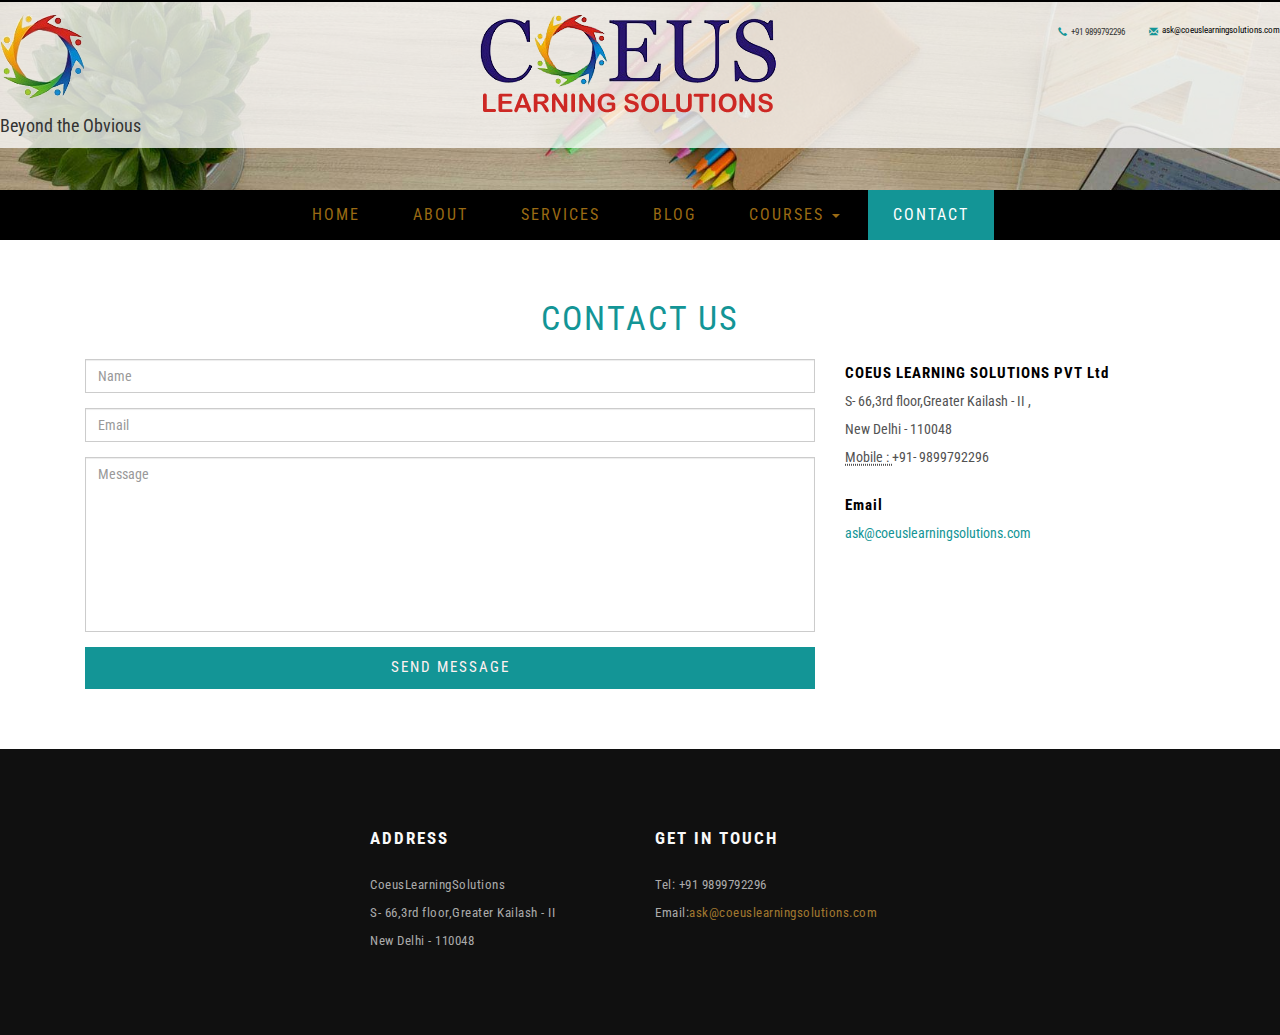
<file: contact.html>
﻿<!DOCTYPE html>
<html lang="en">
<head>
<title> Contact </title>    
<link href="css/font-awesome.min.css" rel="stylesheet" type="text/css" media="all" /><!-- fontawesome -->     
<link href="css/bootstrap.min.css" rel="stylesheet" type="text/css" media="all" /><!-- Bootstrap stylesheet -->
<link href="css/style.css" rel="stylesheet" type="text/css" media="all" /><!-- stylesheet -->
     <link rel="shortcut icon" type="image/ico" href="images/logo.ico" />
<!-- meta tags -->
<meta name="viewport" content="width=device-width, initial-scale=1">
<meta http-equiv="Content-Type" content="text/html; charset=utf-8" />
<meta name="keywords" content="Business Strategy Responsive web template, Bootstrap Web Templates, Flat Web Templates, Android Compatible web template, 
Smartphone Compatible web template, free webdesigns for Nokia, Samsung, LG, Sony Ericsson, Motorola web design" />
<script type="application/x-javascript"> addEventListener("load", function() { setTimeout(hideURLbar, 0); }, false); function hideURLbar(){ window.scrollTo(0,1); } </script>
<!-- //meta tags -->
<!--fonts-->
<link href="//fonts.googleapis.com/css?family=Roboto+Condensed:300,300i,400,400i,700,700i&subset=cyrillic,cyrillic-ext,greek,greek-ext,latin-ext,vietnamese" rel="stylesheet">
<link href="//fonts.googleapis.com/css?family=Open+Sans" rel="stylesheet">
<link href="//fonts.googleapis.com/css?family=Philosopher" rel="stylesheet">
<!--//fonts-->
<script type="text/javascript" src="js/jquery-2.1.4.min.js"></script><!-- Required-js -->
<script src="js/bootstrap.min.js"></script><!-- jQuery (necessary for Bootstrap's JavaScript plugins) --> 
<!-- scriptfor smooth drop down-nav -->
<script>
$(document).ready(function(){
    $(".dropdown").hover(            
        function() {
            $('.dropdown-menu', this).stop( true, true ).slideDown("fast");
            $(this).toggleClass('open');        
        },
        function() {
            $('.dropdown-menu', this).stop( true, true ).slideUp("fast");
            $(this).toggleClass('open');       
        }
    );
});
</script>
<!-- //script for smooth drop down-nav -->
</head>
<body>
	<div class="w3-slider">	
	<!-- header -->
	<header>
		<div class="w3layouts-top-strip">
             <a class="logo"><img src="images/finallogo1.png"   align="left"/> </a> 
            <div class="agileits-contact-info text-right">
					<ul>
						<li><span class="glyphicon glyphicon-earphone" aria-hidden="true"></span>+91 9899792296</li>
						<li><span class="glyphicon glyphicon-envelope" aria-hidden="true"></span><a href="mailto:info@example.com">ask@coeuslearningsolutions.com</a></li>
					</ul>
				</div>
              <a><img src="images/logo1.png" align="center" /> </a> 
            <h4>Beyond the Obvious</h4> 
				<div class="logo text-center">
					 <!--<h1><a href="index.html">CoeusLearningSolutions</a></h1>-->
				</div>
			<!--<div class="container-fluid">
				<div class="w3ls-social-icons">
					<a class="facebook" href="#"><i class="fa fa-facebook"></i></a>
					<a class="twitter" href="#"><i class="fa fa-twitter"></i></a>
					<a class="pinterest" href="#"><i class="fa fa-pinterest-p"></i></a>
					<a class="linkedin" href="#"><i class="fa fa-linkedin"></i></a>
					<a class="tumblr" href="#"><i class="fa fa-tumblr"></i></a>
				</div>
                    </div>-->
				
                
				<div class="clearfix"></div>
			
		</div>
	</header>
	<!-- //header -->
		<div class="w3layouts-inner-banner">
		</div>
	</div>
	<div class="clearfix"></div>
			<nav class="navbar navbar-default">
			  <div class="container-fluid">
				<!-- Brand and toggle get grouped for better mobile display -->
				<div class="navbar-header">
				  <button type="button" class="navbar-toggle collapsed" data-toggle="collapse" data-target="#bs-example-navbar-collapse-1" aria-expanded="false">
					<span class="sr-only">Toggle navigation</span>
					<span class="icon-bar"></span>
					<span class="icon-bar"></span>
					<span class="icon-bar"></span>
				  </button>
				</div>

				<!-- Collect the nav links, forms, and other content for toggling -->
				<div class="collapse navbar-collapse" id="bs-example-navbar-collapse-1">
				  <ul class="nav navbar-nav">
					<li><a href="index.html">Home</a></li>
					<li><a href="about.html">About</a></li>
					<li><a href="services.html">Services</a></li>
					<!--<li><a href="portfolio.html">Portfolio</a></li>-->
					<li><a href="blog.html">Blog</a></li>
					<li class="dropdown">
					  <a href="#" class="dropdown-toggle" data-toggle="dropdown" role="button" aria-haspopup="true" aria-expanded="false">Courses <span class="caret"></span></a>
					  <ul class="dropdown-menu">
						<li><a href="corporateTraining.html">Corporate Training</a></li>
						<li><a href="tal.html">Talent Acquistion Training</a></li>
                        <li><a href="ima.html">Investment Management Academy</a></li>
					  </ul>
					</li>
					<li><a class="active" href="contact.html">Contact</a></li>
				  </ul>
				</div><!-- /.navbar-collapse -->
			  </div><!-- /.container-fluid -->
			</nav>
		<!-- //main-content -->
		<div class="wthree-main-content">
			<!-- contact us -->
	<section class="agileits contact-us">
		<div class="container">
			<div class="row">
				<div class="col-lg-12 col-md-12 col-sm-12 col-xs-12">
					<div class="wow bounceInLeft" data-wow-delay="0.1s">
					<h2 class="agile-inner-title">Contact Us</h2>
					</div>
					<div class="col-sm-8 w3layouts-agileits">
						<form class="my-form" action="#" method="get">
						  <div class="form-group">
							<input type="text" name="name" class="form-control" id="name" placeholder="Name" required="required">
						  </div>
						  <div class="form-group">
							<input type="email" name="email" class="form-control" id="email" placeholder="Email" required="required">
						  </div>
						  <div class="form-group">
							<textarea class="form-control" name="message" id="message" rows="7" cols="25" style="resize:none;" required="required" placeholder="Message"></textarea>
						  </div>
						  
						  <button type="submit" class="btn btn-default btn-block">SEND MESSAGE</button>
						</form>
					</div>
					
					<div class="col-sm-4 w3layouts-agileits">
						<div class="w3layouts-address">
						<!--<h4>Main Office</h4>-->
				
						<address>
						  <strong class="bold">COEUS LEARNING SOLUTIONS PVT Ltd</strong><br>
						  S- 66,3rd floor,Greater Kailash - II ,<br>
						  New Delhi - 110048<br>
						  <abbr title="Phone">Mobile : </abbr> +91- 9899792296<br>
						   <!--<abbr title="Phone">Phone : </abbr> 040-1654321-9-->
						</address>

						<address>
						  <strong class="bold">Email</strong><br>
						  <a class="mail" href="mailto:info@example.com">ask@coeuslearningsolutions.com</a>
						</address>	
						<!--<address>
						  <strong class="bold">We're on social networks</strong><br>
							<div>
							<ul class="agileits-company-social">
								<li class="social-facebook"><a href="#" target="_blank" title="facebook"><i class="fa fa-facebook"></i></a></li>
								<li class="social-twitter"><a href="#" target="_blank" title="twitter"><i class="fa fa-twitter"></i></a></li>
								<li class="social-dribble"><a href="#" target="_blank" title="dribble"><i class="fa fa-dribbble"></i></a></li>
								<li class="social-google"><a href="#" target="_blank" title="google"><i class="fa fa-google-plus"></i></a></li>
							</ul>
							</div>
						</address>	-->	
						</div>
					</div>
				</div>				
			</div>
		</div>
	</section>
	<!--<div class=" map">
					<iframe src="https://www.google.com/maps/embed?pb=!1m18!1m12!1m3!1d12947831.742778081!2d-95.665!3d37.599999999999994!2m3!1f0!2f0!3f0!3m2!1i1024!2i768!4f13.1!3m3!1m2!1s0x54eab584e432360b%3A0x1c3bb99243deb742!2sUnited+States!5e0!3m2!1sen!2sin!4v1422444552833"></iframe>
				</div>-->
	<!-- /.contact us -->
		</div>
		<!-- //main-content -->
		<!-- footer -->
		<footer>
			<div class="container">
				<div class="w3ls-footer-grids">			
                    <div class="col-md-3 w3l-footer-grid">
                      </div>		
					<div class="col-md-3 w3l-footer-grid">
						<h4>ADDRESS</h4>
						<ul><li>CoeusLearningSolutions</li>
                        <li>S- 66,3rd floor,Greater Kailash - II </li>
                        <li>New Delhi - 110048</li>
                    
						</ul>
					</div>
					<div class="col-md-3 w3l-footer-grid">
						<h4>GET IN TOUCH</h4>
						<ul>
							<li>Tel: +91 9899792296</li>
							<!--<li>Fax: +1 646-216-9789</li>-->
							<li>Email:<a href="mailto:info@example.com">ask@coeuslearningsolutions.com </a></li>
						</ul>
					</div>
					<!--<div class="col-md-3 w3l-footer-grid">
						<h4>SUBSCRIBE NOW</h4>
						<form action="#" method="post">
							<input type="email" name="email" placeholder="Enter your email" required="required">
							<input type="submit" value=" ">
						</form>
					</div>-->
					<!--<div class="col-md-3 w3l-footer-grid">
						<h4>Copy Rights</h4>
						<p>&copy; 2016 Coeus Learning Solutions.</p>
                           <p>  All Rights Reserved </p>
					</div>-->
					<div class="clearfix"></div>
				</div>
			</div>
		</footer>
		<!-- //footer -->
		<!-- here stars scrolling icon -->
			<script type="text/javascript">
				$(document).ready(function() {
					/*
						var defaults = {
						containerID: 'toTop', // fading element id
						containerHoverID: 'toTopHover', // fading element hover id
						scrollSpeed: 1200,
						easingType: 'linear' 
						};
					*/
										
					$().UItoTop({ easingType: 'easeOutQuart' });
										
					});
			</script>
			<!-- start-smoth-scrolling -->
			<script type="text/javascript" src="js/move-top.js"></script>
			<script type="text/javascript" src="js/easing.js"></script>
			<script type="text/javascript">
				jQuery(document).ready(function($) {
					$(".scroll").click(function(event){		
						event.preventDefault();
						$('html,body').animate({scrollTop:$(this.hash).offset().top},1000);
					});
				});
			</script>
			<!-- start-smoth-scrolling -->
		<!-- //here ends scrolling icon -->	
</body>
</html>
</file>
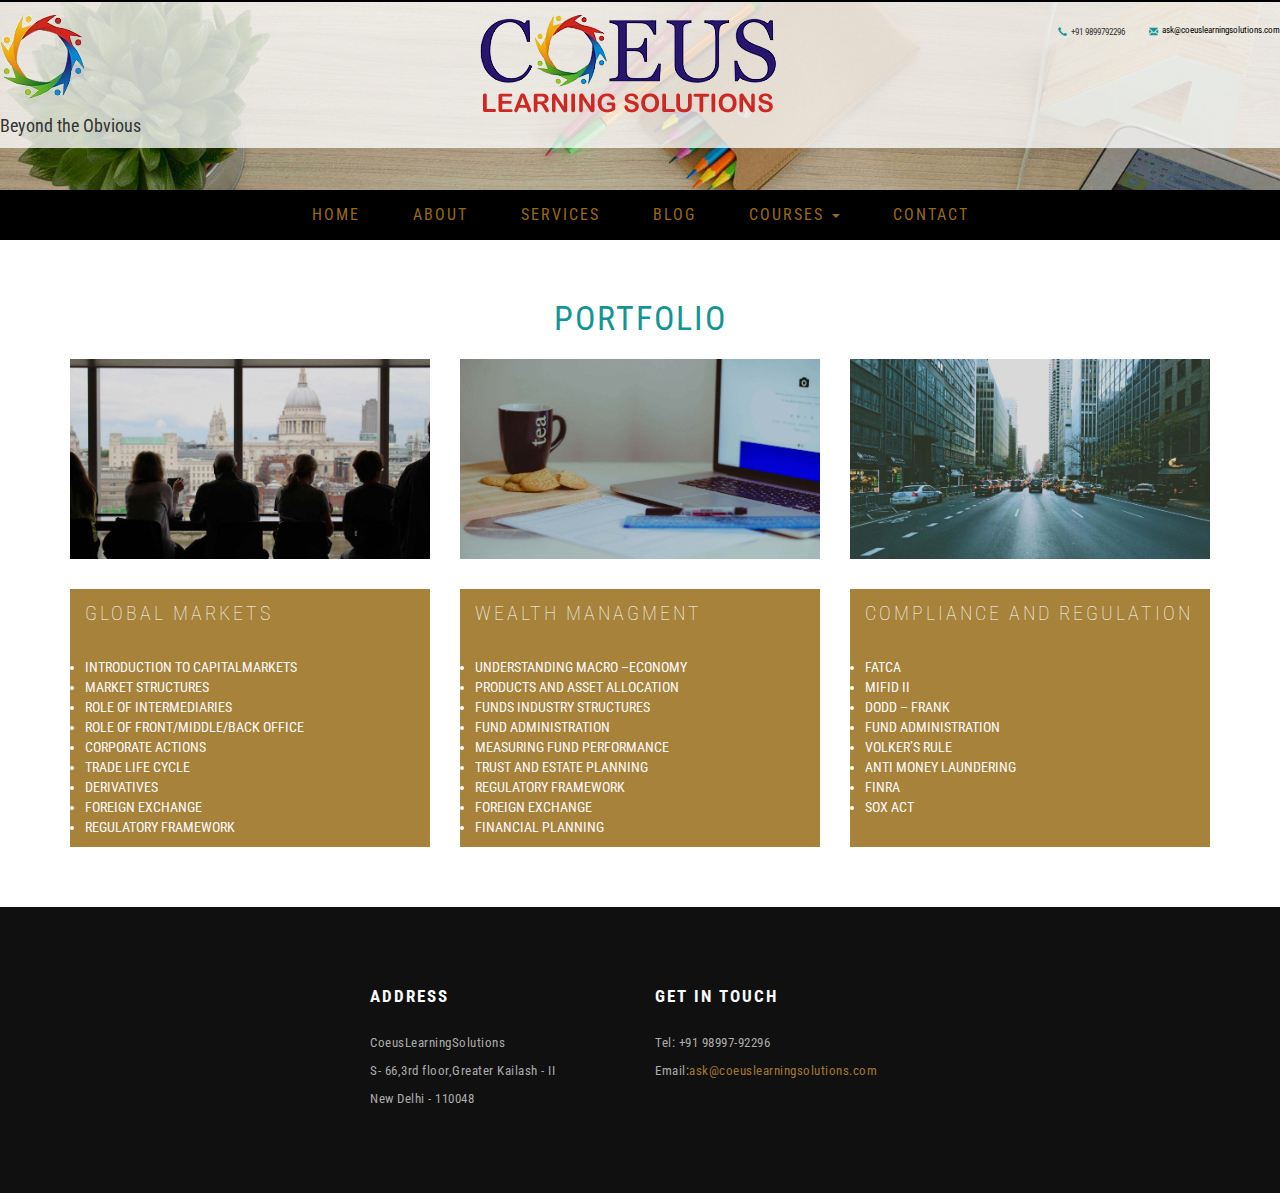
<file: corporateTraining.html>
﻿
<!DOCTYPE html>
<html lang="en">
<head>
<title> Portfolio</title>    
<link href="css/font-awesome.min.css" rel="stylesheet" type="text/css" media="all" /><!-- fontawesome -->     
<link href="css/bootstrap.min.css" rel="stylesheet" type="text/css" media="all" /><!-- Bootstrap stylesheet -->
<link href="css/style.css" rel="stylesheet" type="text/css" media="all" /><!-- stylesheet --> 
<link rel="shortcut icon" type="image/ico" href="images/logo.ico" />
<!-- meta tags -->
<meta name="viewport" content="width=device-width, initial-scale=1">
<meta http-equiv="Content-Type" content="text/html; charset=utf-8" />
<meta name="keywords" content="Business Strategy Responsive web template, Bootstrap Web Templates, Flat Web Templates, Android Compatible web template, 
Smartphone Compatible web template, free webdesigns for Nokia, Samsung, LG, Sony Ericsson, Motorola web design" />
<script type="application/x-javascript"> addEventListener("load", function() { setTimeout(hideURLbar, 0); }, false); function hideURLbar(){ window.scrollTo(0,1); } </script>
<!-- //meta tags -->
<!--fonts-->
<link href="//fonts.googleapis.com/css?family=Roboto+Condensed:300,300i,400,400i,700,700i&subset=cyrillic,cyrillic-ext,greek,greek-ext,latin-ext,vietnamese" rel="stylesheet">
<link href="//fonts.googleapis.com/css?family=Open+Sans" rel="stylesheet">
<link href="//fonts.googleapis.com/css?family=Philosopher" rel="stylesheet">
<!--//fonts-->
<script type="text/javascript" src="js/jquery-2.1.4.min.js"></script><!-- Required-js -->
<script src="js/bootstrap.min.js"></script><!-- jQuery (necessary for Bootstrap's JavaScript plugins) --> 
<!-- scriptfor smooth drop down-nav -->
<script>
$(document).ready(function(){
    $(".dropdown").hover(            
        function() {
            $('.dropdown-menu', this).stop( true, true ).slideDown("fast");
            $(this).toggleClass('open');        
        },
        function() {
            $('.dropdown-menu', this).stop( true, true ).slideUp("fast");
            $(this).toggleClass('open');       
        }
    );
});
</script>
<!-- //script for smooth drop down-nav -->
</head>
<body>
	<div class="w3-slider">	
	<!-- header -->
	<header>
		<div class="w3layouts-top-strip">
             <a class="logo"><img src="images/finallogo1.png"   align="left"/> </a> 
            <div class="agileits-contact-info text-right">
					<ul>
						<li><span class="glyphicon glyphicon-earphone" aria-hidden="true"></span>+91 9899792296</li>
						<li><span class="glyphicon glyphicon-envelope" aria-hidden="true"></span><a href="mailto:info@example.com">ask@coeuslearningsolutions.com</a></li>
					</ul>
				</div>
              <a><img src="images/logo1.png" align="center" /> </a> 
            <h4>Beyond the Obvious</h4> 
				<div class="logo text-center">
					<!--<h1><a href="index.html">Coeus Learning Solutions</a></h1>-->
				</div>
			<!--<div class="container-fluid">
				<div class="w3ls-social-icons">
					<a class="facebook" href="#"><i class="fa fa-facebook"></i></a>
					<a class="twitter" href="#"><i class="fa fa-twitter"></i></a>
					<a class="pinterest" href="#"><i class="fa fa-pinterest-p"></i></a>
					<a class="linkedin" href="#"><i class="fa fa-linkedin"></i></a>
					<a class="tumblr" href="#"><i class="fa fa-tumblr"></i></a>
				</div>
                    </div>-->
				
                 
				<div class="clearfix"></div>
			</div>
		
	</header>
	<!-- //header -->
		<div class="w3layouts-inner-banner">
		</div>
	</div>
	<!--<div class="clearfix"></div>-->
			<nav class="navbar navbar-default">
			  <div class="container-fluid">
				<!-- Brand and toggle get grouped for better mobile display -->
				<div class="navbar-header">
				  <button type="button" class="navbar-toggle collapsed" data-toggle="collapse" data-target="#bs-example-navbar-collapse-1" aria-expanded="false">
					<span class="sr-only">Toggle navigation</span>
					<span class="icon-bar"></span>
					<span class="icon-bar"></span>
					<span class="icon-bar"></span>
				  </button>
				</div>

				<!-- Collect the nav links, forms, and other content for toggling -->
				<div class="collapse navbar-collapse" id="bs-example-navbar-collapse-1">
				  <ul class="nav navbar-nav">
					<li><a href="index.html">Home</a></li>
					<li><a href="about.html">About</a></li>
					<li><a href="services.html">Services</a></li>
					<!--<li><a class="active" href="portfolio.html">Portfolio</a></li>-->
					<li><a href="blog.html">Blog</a></li>
					<li class="dropdown">
					  <a href="#" class="dropdown-toggle" data-toggle="dropdown" role="button" aria-haspopup="true" aria-expanded="false">Courses <span class="caret"></span></a>
					  <ul class="dropdown-menu">
						<li><a href="corporateTraining.html">Corporate Training</a></li>
						<li><a href="tal.html">Talent Acquistion Training</a></li>
                        <li><a href="ima.html">Investment Management Academy</a></li>
					  </ul>
					</li>
					<li><a href="contact.html">Contact</a></li>
				  </ul>
				</div><!-- /.navbar-collapse -->
			  </div><!-- /.container-fluid -->
			</nav>
		<!-- //main-content -->
		<div class="wthree-main-content">
		<!-- Portfolio -->
		<div class="agileits Portfolio">
			<div class="container">
				<h2 class="agile-inner-title">Portfolio</h2>
				<!-- Portfolio -->
      <!-- Gallery Section -->
<div class="gallery">
		<section id="gallery" class="parallax section">
					<div class="row">
						<!--<div class="col-md-4 col-sm-4 ggrids">
							<a href="images/1.jpg" title="This is the description">
							<img src="images/1.jpg" alt="" />
								<div class="description">
									<span class="caption">Project title</span> 
									<span class="camera"></span>
									<div class="clearfix"></div>
								</div>
							</a>
						</div>			
						<div class="col-md-4 col-sm-4 ggrids">
							<a href="images/2.jpg" title="This is the description">
							<img src="images/2.jpg" alt="" />
								<div class="description">
									<span class="caption">Project title</span> 
									<span class="camera"></span>
									<div class="clearfix"></div>
								</div>
							</a>
						</div>
						<div class="col-md-4 col-sm-4 ggrids">
							<a href="images/3.jpg" title="This is the description">
							<img src="images/3.jpg" alt="" />
								<div class="description">
									<span class="caption">Project title</span> 
									<span class="camera"></span>
									<div class="clearfix"></div>
								</div>
							</a>
						</div>-->
						<div class="col-md-4 col-sm-4 ggrids">
							<a href="images/4.jpg" title="">
							<img src="images/4.jpg" alt="" />
								<div class="description">
									<span class="caption">Global Markets</span> 
									<span class="camera"></span>
									<div class="clearfix"></div>
                               
                                    </a>
                                              <!--  <h3>Categories</h3>-->
					            <ul>
						            <li>Introduction to CapitalMarkets</li>
                                    <li>Market Structures</li>
                                    <li>Role of intermediaries</li>
                                    <li>Role of front/Middle/back office</li>
                                    <li>Corporate Actions</li>
                                    <li>Trade life cycle</li>
                                    <li>Derivatives</li>
                                    <li>Foreign Exchange</li>
                                    <li>Regulatory Framework</li>						           
					            </ul>
								</div>

							
						</div>
						<div class="col-md-4 col-sm-4 ggrids">
							<a href="images/5.jpg" title="">
							<img src="images/5.jpg" alt="" />
								<div class="description">
									<span class="caption">Wealth Managment</span> 
									<span class="camera"></span>
									<div class="clearfix"></div>
								
							</a>
                            <ul>
						            <li>Understanding Macro –economy</li>
                                    <li>Products and Asset Allocation</li>
                                    <li>Funds industry Structures</li>
                                    <li>Fund administration</li>
                                    <li>Measuring Fund performance</li>
                                    <li>Trust and Estate Planning</li>
                                    <li>Regulatory framework</li>
                                    <li>Foreign Exchange</li>
                                    <li>Financial planning</li>						           
					            </ul>
                            </div>
						</div>
						<div class="col-md-4 col-sm-4 ggrids">
							<a href="images/6.jpg" title="">
							<img src="images/6.jpg" alt="" />
								<div class="description">
									<span class="caption">COMPLIANCE AND REGULATION</span> 
									<span class="camera"></span>
									<div class="clearfix"></div>
								
							</a>
                            <ul>
						            <li>FATCA</li>
                                    <li>MIFID II</li>
                                    <li>Dodd – Frank</li>
                                    <li>Fund administration</li>
                                    <li>Volker’s rule</li>
                                    <li>Anti Money laundering</li>
                                    <li>FINRA</li>
                                    <li>SOX Act</li>	
                                <br />				           
					            </ul>
						</div>
                </div>
						<!--<div class="col-md-4 col-sm-4 ggrids">
							<a href="images/1.jpg" title="This is the description">
							<img src="images/1.jpg" alt="" />
								<div class="description">
									<span class="caption">Project title</span> 
									<span class="camera"></span>
									<div class="clearfix"></div>
								</div>
							</a>
						</div>
						<div class="col-md-4 col-sm-4 ggrids">
							<a href="images/2.jpg" title="This is the description">
							<img src="images/2.jpg" alt="" />
								<div class="description">
									<span class="caption">Project title</span> 
									<span class="camera"></span>
									<div class="clearfix"></div>
								</div>
							</a>
						</div>
						<div class="col-md-4 col-sm-4 ggrids">
							<a href="images/3.jpg" title="This is the description">
							<img src="images/3.jpg" alt="" />
								<div class="description">
									<span class="caption">Project title</span> 
									<span class="camera"></span>
									<div class="clearfix"></div>
								</div>
							</a>
						</div>-->
			<!--		</div>	
				</section>-->
</div>
<!-- For Gallery Section -->
	<script src="js/jquery.localScroll.min.js"></script>
	<script src="js/jquery.magnific-popup.min.js"></script>
	<script src="js/common.js"></script>
<!--// For Gallery Section -->
<!-- //Gallery Section -->
      <!-- /Portfolio -->
			</div>
		</div>
		<!-- // Portfolio -->
		</div>
		<!-- //main-content -->
		<!-- footer -->
		<footer>
			<div class="container">
				<div class="w3ls-footer-grids">	
                    <div class="col-md-3 w3l-footer-grid">
                        </div>				
					<div class="col-md-3 w3l-footer-grid">
						<h4>ADDRESS</h4>
						<ul><li>CoeusLearningSolutions</li>
                        <li>S- 66,3rd floor,Greater Kailash - II </li>
                        <li>New Delhi - 110048</li>
                    
						</ul>
					</div>
					<div class="col-md-3 w3l-footer-grid">
						<h4>GET IN TOUCH</h4>
						<ul>
							<li>Tel: +91 98997-92296</li>
							<!--<li>Fax: +1 646-216-9789</li>-->
							<li>Email:<a href="mailto:info@example.com">ask@coeuslearningsolutions.com</a></li>
						</ul>
					</div>
					<!--<div class="col-md-3 w3l-footer-grid">
						<h4>SUBSCRIBE NOW</h4>
						<form action="#" method="post">
							<input type="email" name="email" placeholder="Enter your email" required="required">
							<input type="submit" value=" ">
						</form>
					</div>-->
					<!--<div class="col-md-3 w3l-footer-grid">
						<h4>Copy Rights</h4>
						<p>&copy; 2016 Coeus Learning Solutions.</p>
                           <p>  All Rights Reserved </p>
					</div>-->
					<!--<div class="clearfix"></div>-->
				</div>
			</div>
		</footer>
		<!-- //footer -->
		<!-- here stars scrolling icon -->
			<script type="text/javascript">
				$(document).ready(function() {
					/*
						var defaults = {
						containerID: 'toTop', // fading element id
						containerHoverID: 'toTopHover', // fading element hover id
						scrollSpeed: 1200,
						easingType: 'linear' 
						};
					*/
										
					$().UItoTop({ easingType: 'easeOutQuart' });
										
					});
			</script>
			<!-- start-smoth-scrolling -->
			<script type="text/javascript" src="js/move-top.js"></script>
			<script type="text/javascript" src="js/easing.js"></script>
			<script type="text/javascript">
				jQuery(document).ready(function($) {
					$(".scroll").click(function(event){		
						event.preventDefault();
						$('html,body').animate({scrollTop:$(this.hash).offset().top},1000);
					});
				});
			</script>
			<!-- start-smoth-scrolling -->
		<!-- //here ends scrolling icon -->	
</body>
</html>
</file>
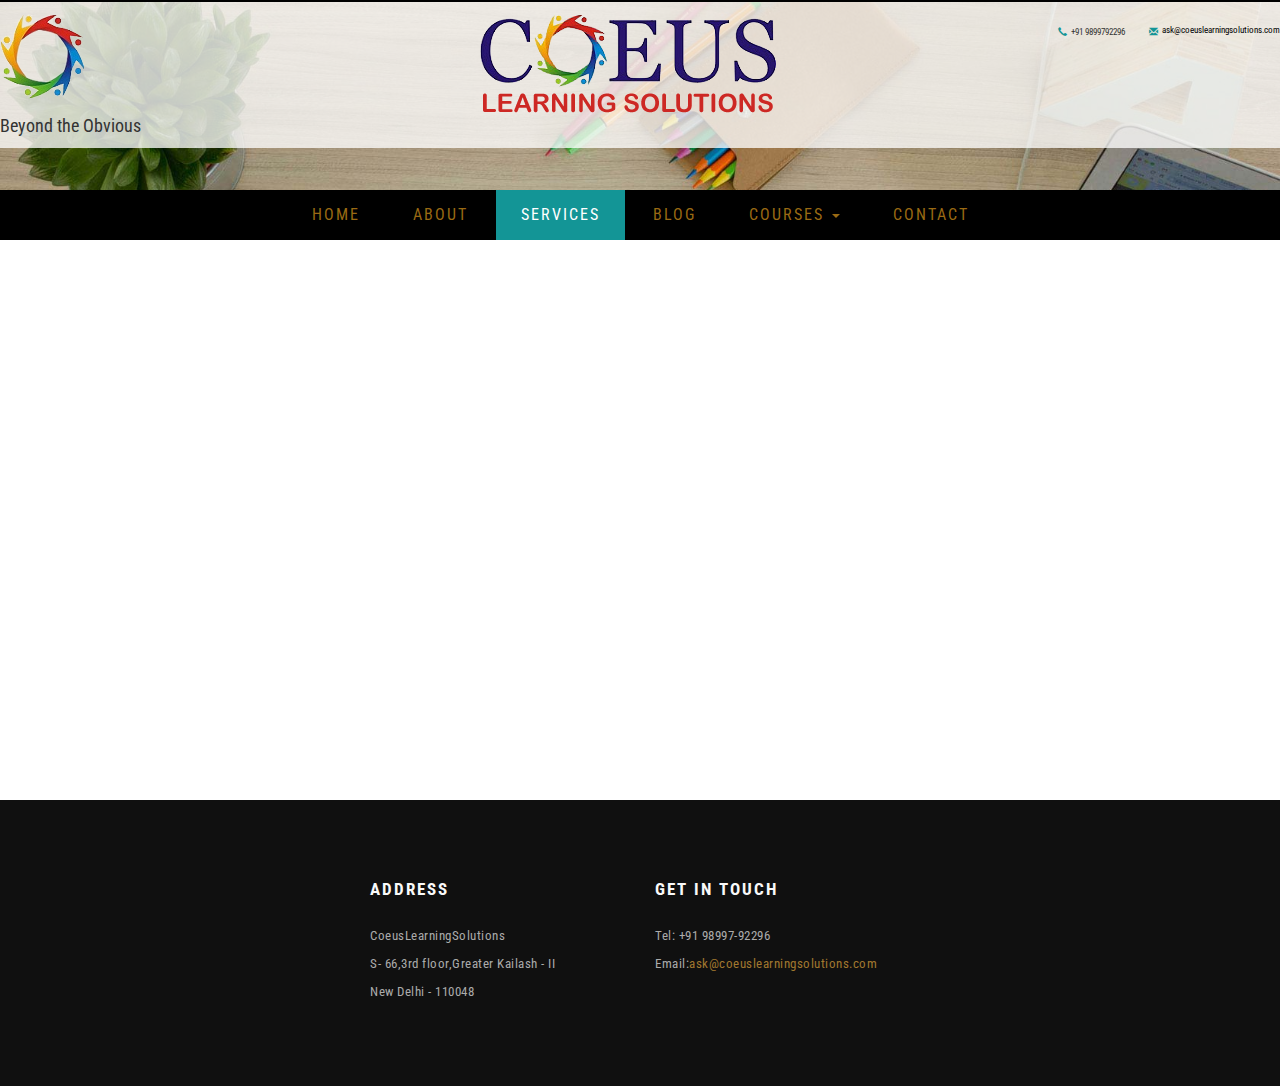
<file: ima.html>
﻿
<!DOCTYPE html>
<html lang="zxx">
<head>
<title>Courses</title>    
<link href="css/font-awesome.min.css" rel="stylesheet" type="text/css" media="all" /><!-- fontawesome -->     
<link href="css/bootstrap.min.css" rel="stylesheet" type="text/css" media="all" /><!-- Bootstrap stylesheet -->
<link href="css/style.css" rel="stylesheet" type="text/css" media="all" /><!-- stylesheet -->
 <link rel="shortcut icon" type="image/ico" href="images/logo.ico" />
<!-- meta tags -->
<meta name="viewport" content="width=device-width, initial-scale=1">
<meta http-equiv="Content-Type" content="text/html; charset=utf-8" />
<meta name="keywords" content="Business Strategy Responsive web template, Bootstrap Web Templates, Flat Web Templates, Android Compatible web template, 
Smartphone Compatible web template, free webdesigns for Nokia, Samsung, LG, Sony Ericsson, Motorola web design" />
<script type="application/x-javascript"> addEventListener("load", function() { setTimeout(hideURLbar, 0); }, false); function hideURLbar(){ window.scrollTo(0,1); } </script>
<!-- //meta tags -->
<!--fonts-->
<link href="//fonts.googleapis.com/css?family=Roboto+Condensed:300,300i,400,400i,700,700i&subset=cyrillic,cyrillic-ext,greek,greek-ext,latin-ext,vietnamese" rel="stylesheet">
<link href="//fonts.googleapis.com/css?family=Open+Sans" rel="stylesheet">
<link href="//fonts.googleapis.com/css?family=Philosopher" rel="stylesheet">
<!--//fonts-->
<script type="text/javascript" src="js/jquery-2.1.4.min.js"></script><!-- Required-js -->
<script src="js/bootstrap.min.js"></script><!-- jQuery (necessary for Bootstrap's JavaScript plugins) --> 
<!-- scriptfor smooth drop down-nav -->
<script>
$(document).ready(function(){
    $(".dropdown").hover(            
        function() {
            $('.dropdown-menu', this).stop( true, true ).slideDown("fast");
            $(this).toggleClass('open');        
        },
        function() {
            $('.dropdown-menu', this).stop( true, true ).slideUp("fast");
            $(this).toggleClass('open');       
        }
    );
});
</script>
<!-- //script for smooth drop down-nav -->
</head>
<body>
	<div class="w3-slider">	
	<!-- header -->
	<header>
		<div class="w3layouts-top-strip">
             <a class="logo"><img src="images/finallogo1.png"   align="left"/> </a> 
            
				<div class="agileits-contact-info text-right">
					<ul>
						<li><span class="glyphicon glyphicon-earphone" aria-hidden="true"></span>+91 9899792296</li>
						<li><span class="glyphicon glyphicon-envelope" aria-hidden="true"></span><a href="mailto:info@example.com">ask@coeuslearningsolutions.com</a></li>
					</ul>
				</div>
              <a><img src="images/logo1.png" align="center" /> </a> 
            <h4>Beyond the Obvious</h4> 
				<div class="logo text-center">
					<!--<h1><a href="index.html">CoeusLearningSolutions</a></h1>-->
				</div>
			<!--div class="container-fluid">
				<div class="w3ls-social-icons">
					<a class="facebook" href="#"><i class="fa fa-facebook"></i></a>
					<a class="twitter" href="#"><i class="fa fa-twitter"></i></a>
					<a class="pinterest" href="#"><i class="fa fa-pinterest-p"></i></a>
					<a class="linkedin" href="#"><i class="fa fa-linkedin"></i></a>
					<a class="tumblr" href="#"><i class="fa fa-tumblr"></i></a>
                </!--div>
				</div>-->

                 
				<div class="clearfix"></div>
			
		</div>
	</header>
	<!-- //header -->
		<div class="w3layouts-inner-banner">
		</div>
	</div>
	<div class="clearfix"></div>
			<nav class="navbar navbar-default">
			  <div class="container-fluid">
				<!-- Brand and toggle get grouped for better mobile display -->
				<div class="navbar-header">
				  <button type="button" class="navbar-toggle collapsed" data-toggle="collapse" data-target="#bs-example-navbar-collapse-1" aria-expanded="false">
					<span class="sr-only">Toggle navigation</span>
					<span class="icon-bar"></span>
					<span class="icon-bar"></span>
					<span class="icon-bar"></span>
				  </button>
				</div>

				<!-- Collect the nav links, forms, and other content for toggling -->
				<div class="collapse navbar-collapse" id="bs-example-navbar-collapse-1">
				  <ul class="nav navbar-nav">
					<li><a href="index.html">Home</a></li>
					<li><a href="about.html">About</a></li>
					<li><a class="active" href="services.html">Services</a></li>
					<!--<li><a href="portfolio.html">Portfolio</a></li>-->
					<li><a href="blog.html">Blog</a></li>
					<li class="dropdown">
					  <a href="#" class="dropdown-toggle" data-toggle="dropdown" role="button" aria-haspopup="true" aria-expanded="false">Courses <span class="caret"></span></a>
					  <ul class="dropdown-menu">
						<li><a href="corporateTraining.html">Corporate Training</a></li>
						<li><a href="tal.html">Talent Acquistion Training</a></li>
                        <li><a href="ima.html">Investment Management Academy</a></li>
					  </ul>
					</li>
					<li><a href="contact.html">Contact</a></li>
				  </ul>
				</div><!-- /.navbar-collapse -->
			  </div><!-- /.container-fluid -->
			</nav>
		<!-- //main-content -->
		<div class="wthree-main-content">
		<!-- Services-page -->
				</BR></BR></BR></BR></BR></BR></BR></BR></BR></BR></BR></BR></BR></BR></BR></BR></BR></BR></BR></BR></BR></BR></BR></BR></BR></BR></BR></BR>
		<!-- /.Services-page -->
		</div>
		<!-- //main-content -->
		<!-- footer -->
		<footer>
			<div class="container">
				<div class="w3ls-footer-grids">		
                    <div class="col-md-3 w3l-footer-grid">
                        </div>			
					<div class="col-md-3 w3l-footer-grid">
						<h4>ADDRESS</h4>
						<ul><li>CoeusLearningSolutions</li>
                        <li>S- 66,3rd floor,Greater Kailash - II </li>
                        <li>New Delhi - 110048</li>
                    
						</ul>
					</div>
					<div class="col-md-3 w3l-footer-grid">
						<h4>GET IN TOUCH</h4>
						<ul>
							<li>Tel: +91 98997-92296</li>
							<!--<li>Fax: +1 646-216-9789</li>-->
							<li>Email:<a href="mailto:info@example.com">ask@coeuslearningsolutions.com</a></li>
						</ul>
					</div>
					<!--<div class="col-md-3 w3l-footer-grid">
						<h4>SUBSCRIBE NOW</h4>
						<form action="#" method="post">
							<input type="email" name="email" placeholder="Enter your email" required="required">
							<input type="submit" value=" ">
						</form>
					</div>-->
					<!--<div class="col-md-3 w3l-footer-grid">
						<<h4>Copy Rights</h4>
						<p>&copy; 2016 Coeus Learning Solutions.</p>
                           <p>  All Rights Reserved </p>
					</div>-->
					<div class="clearfix"></div>
				</div>
			</div>
		</footer>
		<!-- //footer -->
		<!-- here stars scrolling icon -->
			<script type="text/javascript">
				$(document).ready(function() {
					/*
						var defaults = {
						containerID: 'toTop', // fading element id
						containerHoverID: 'toTopHover', // fading element hover id
						scrollSpeed: 1200,
						easingType: 'linear' 
						};
					*/
										
					$().UItoTop({ easingType: 'easeOutQuart' });
										
					});
			</script>
			<!-- start-smoth-scrolling -->
			<script type="text/javascript" src="js/move-top.js"></script>
			<script type="text/javascript" src="js/easing.js"></script>
			<script type="text/javascript">
				jQuery(document).ready(function($) {
					$(".scroll").click(function(event){		
						event.preventDefault();
						$('html,body').animate({scrollTop:$(this.hash).offset().top},1000);
					});
				});
			</script>
			<!-- start-smoth-scrolling -->
		<!-- //here ends scrolling icon -->	
</body>
</html>
</file>
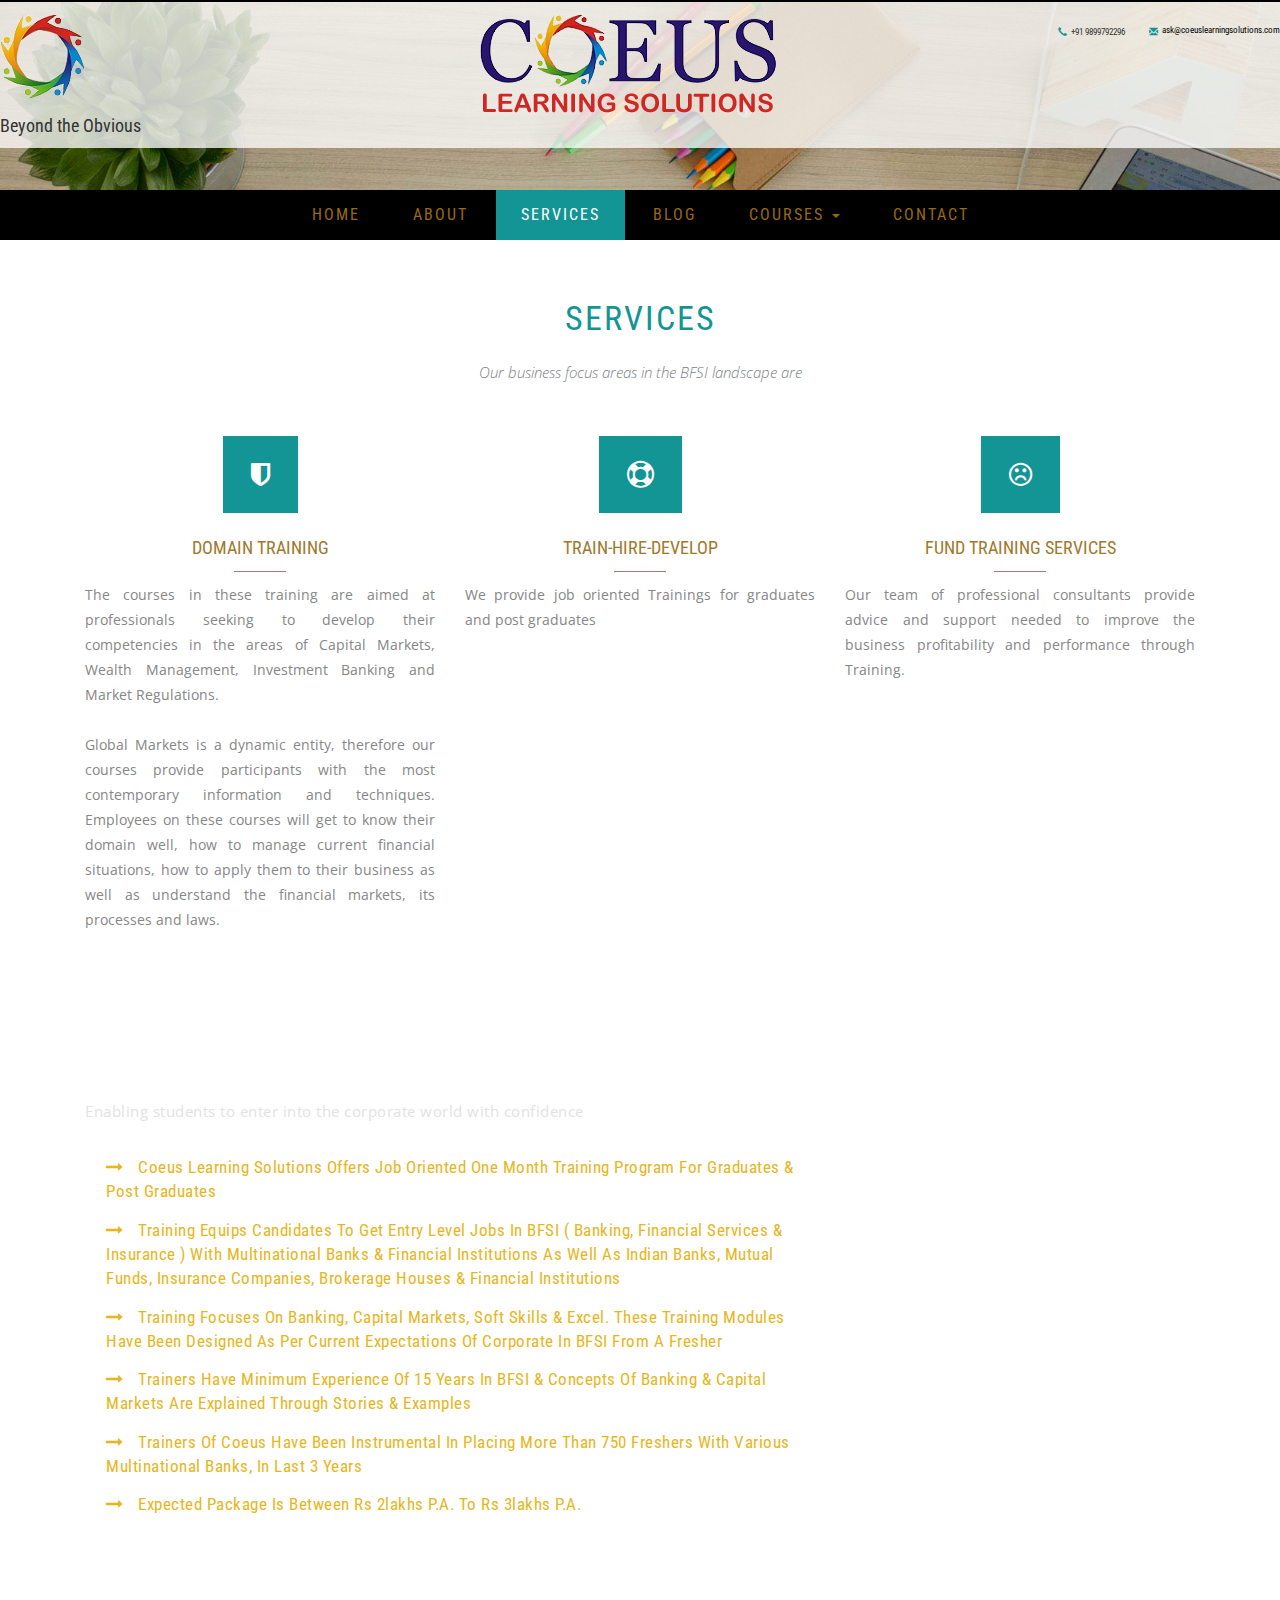
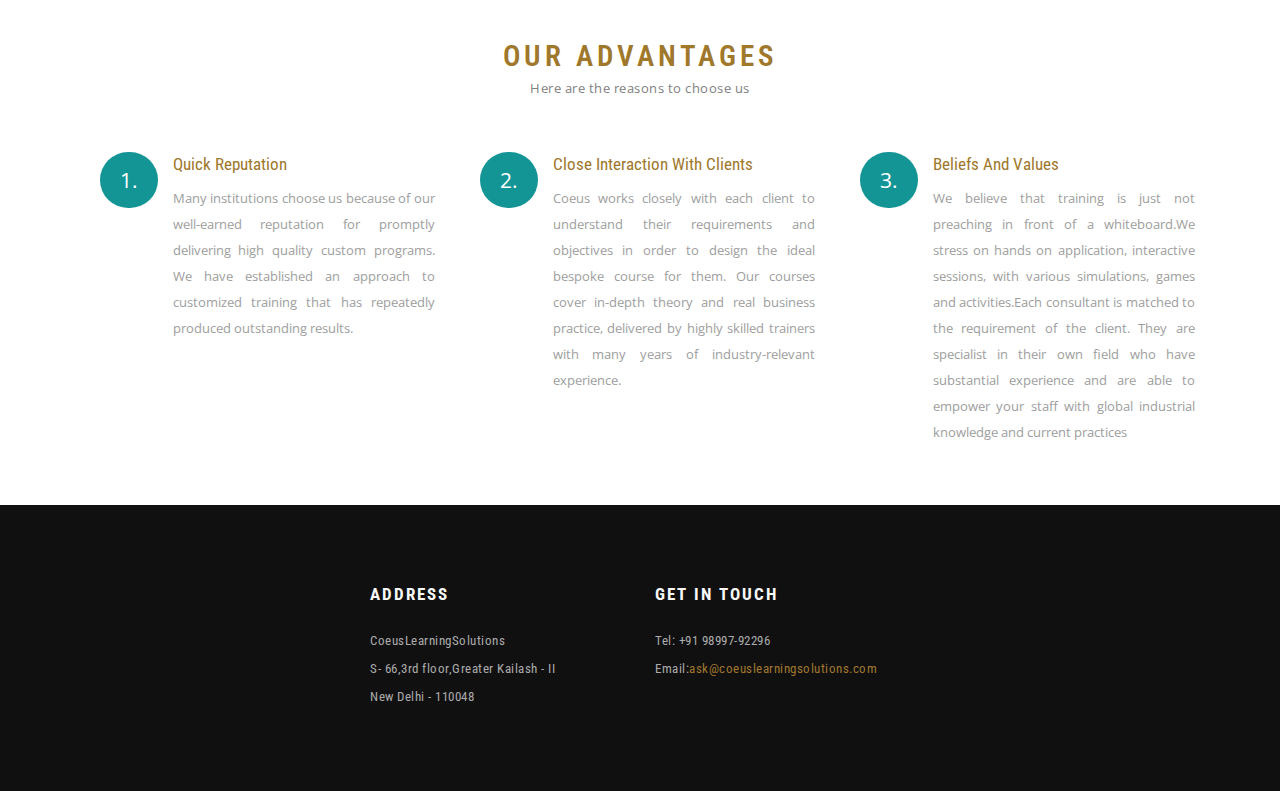
<file: services.html>
﻿
<!DOCTYPE html>
<html lang="zxx">
<head>
<title>Services</title>    
<link href="css/font-awesome.min.css" rel="stylesheet" type="text/css" media="all" /><!-- fontawesome -->     
<link href="css/bootstrap.min.css" rel="stylesheet" type="text/css" media="all" /><!-- Bootstrap stylesheet -->
<link href="css/style.css" rel="stylesheet" type="text/css" media="all" /><!-- stylesheet -->
 <link rel="shortcut icon" type="image/ico" href="images/logo.ico" />
<!-- meta tags -->
<meta name="viewport" content="width=device-width, initial-scale=1">
<meta http-equiv="Content-Type" content="text/html; charset=utf-8" />
<meta name="keywords" content="Business Strategy Responsive web template, Bootstrap Web Templates, Flat Web Templates, Android Compatible web template, 
Smartphone Compatible web template, free webdesigns for Nokia, Samsung, LG, Sony Ericsson, Motorola web design" />
<script type="application/x-javascript"> addEventListener("load", function() { setTimeout(hideURLbar, 0); }, false); function hideURLbar(){ window.scrollTo(0,1); } </script>
<!-- //meta tags -->
<!--fonts-->
<link href="//fonts.googleapis.com/css?family=Roboto+Condensed:300,300i,400,400i,700,700i&subset=cyrillic,cyrillic-ext,greek,greek-ext,latin-ext,vietnamese" rel="stylesheet">
<link href="//fonts.googleapis.com/css?family=Open+Sans" rel="stylesheet">
<link href="//fonts.googleapis.com/css?family=Philosopher" rel="stylesheet">
<!--//fonts-->
<script type="text/javascript" src="js/jquery-2.1.4.min.js"></script><!-- Required-js -->
<script src="js/bootstrap.min.js"></script><!-- jQuery (necessary for Bootstrap's JavaScript plugins) --> 
<!-- scriptfor smooth drop down-nav -->
<script>
$(document).ready(function(){
    $(".dropdown").hover(            
        function() {
            $('.dropdown-menu', this).stop( true, true ).slideDown("fast");
            $(this).toggleClass('open');        
        },
        function() {
            $('.dropdown-menu', this).stop( true, true ).slideUp("fast");
            $(this).toggleClass('open');       
        }
    );
});
</script>
<!-- //script for smooth drop down-nav -->
</head>
<body>
	<div class="w3-slider">	
	<!-- header -->
	<header>
		<div class="w3layouts-top-strip">
			<!--div class="container-fluid">
				<div class="w3ls-social-icons">
					<a class="facebook" href="#"><i class="fa fa-facebook"></i></a>
					<a class="twitter" href="#"><i class="fa fa-twitter"></i></a>
					<a class="pinterest" href="#"><i class="fa fa-pinterest-p"></i></a>
					<a class="linkedin" href="#"><i class="fa fa-linkedin"></i></a>
					<a class="tumblr" href="#"><i class="fa fa-tumblr"></i></a>
                </!--div>
				</div>-->
            <a class="logo"><img src="images/finallogo1.png"   align="left"/> </a> 
           <div class="agileits-contact-info text-right">
					<ul>
						<li><span class="glyphicon glyphicon-earphone" aria-hidden="true"></span>+91 9899792296</li>
						<li><span class="glyphicon glyphicon-envelope" aria-hidden="true"></span><a href="mailto:info@example.com">ask@coeuslearningsolutions.com</a></li>
					</ul>
				</div>
              <a><img src="images/logo1.png" align="center" /> </a> 
            <h4>Beyond the Obvious</h4> 
				<div class="logo text-center">
					<!--<h1><a href="index.html">CoeusLearningSolutions</a></h1>-->
				</div>
				
                 
				<div class="clearfix"></div>
			
		</div>
	</header>
	<!-- //header -->
		<div class="w3layouts-inner-banner">
		</div>
	</div>
	<div class="clearfix"></div>
			<nav class="navbar navbar-default">
			  <div class="container-fluid">
				<!-- Brand and toggle get grouped for better mobile display -->
				<div class="navbar-header">
				  <button type="button" class="navbar-toggle collapsed" data-toggle="collapse" data-target="#bs-example-navbar-collapse-1" aria-expanded="false">
					<span class="sr-only">Toggle navigation</span>
					<span class="icon-bar"></span>
					<span class="icon-bar"></span>
					<span class="icon-bar"></span>
				  </button>
				</div>

				<!-- Collect the nav links, forms, and other content for toggling -->
				<div class="collapse navbar-collapse" id="bs-example-navbar-collapse-1">
				  <ul class="nav navbar-nav">
					<li><a href="index.html">Home</a></li>
					<li><a href="about.html">About</a></li>
					<li><a class="active" href="services.html">Services</a></li>
					<!--<li><a href="portfolio.html">Portfolio</a></li>-->
					<li><a href="blog.html">Blog</a></li>
					<li class="dropdown">
					  <a href="#" class="dropdown-toggle" data-toggle="dropdown" role="button" aria-haspopup="true" aria-expanded="false">Courses <span class="caret"></span></a>
					  <ul class="dropdown-menu">
						<li><a href="corporateTraining.html">Corporate Training</a></li>
						<li><a href="tal.html">Talent Acquistion Training</a></li>
                        <li><a href="ima.html">Investment Management Academy</a></li>
					  </ul>
					</li>
					<li><a href="contact.html">Contact</a></li>
				  </ul>
				</div><!-- /.navbar-collapse -->
			  </div><!-- /.container-fluid -->
			</nav>
		<!-- //main-content -->
		<div class="wthree-main-content">
		<!-- Services-page -->
		<section class="agileits Services-page">
			<div class="container">
				<h2 class="agile-inner-title">Services</h2><div class="service-section" id="service">
					<div class="w3ls-service-header">
						<p>Our business focus areas in the BFSI landscape are</p>
						</div>
						<div class="agileits-service-grids">
							<div class="col-md-4 w3l-service-grid">
								<i class="fa fa-shield s-icon" aria-hidden="true"></i>
								<h4>DOMAIN TRAINING</h4>
								<span> </span>
								<p>The courses in these training are
aimed at professionals seeking to develop their
competencies in the areas of Capital Markets,
Wealth Management, Investment Banking and Market
Regulations.
<br /><br />Global Markets is a dynamic entity, therefore our
courses provide participants with the most
contemporary information and techniques.
Employees on these courses will get to know their
domain well, how to manage current financial situations,
how to apply them to their business as well as understand
the financial markets, its processes and laws.</p>
							</div>
							<div class="col-md-4 w3l-service-grid">
								<i class="fa fa-life-ring s-icon" aria-hidden="true"></i>
								<h4>TRAIN-HIRE-DEVELOP</h4>
								<span> </span>
								<p>We provide job oriented
Trainings for graduates and post graduates</p>
							</div>
							<div class="col-md-4 w3l-service-grid">
								<i class="fa fa-frown-o s-icon" aria-hidden="true"></i>
								<h4>FUND TRAINING SERVICES</h4>
								<span> </span>
								<p>Our team of professional
consultants provide advice and support needed to
improve the business profitability and performance
through Training.</p>
							</div>
							<div class="clearfix"> </div>
					</div>
				</div>
				</div>
				<!-- services-bottom -->
				<div class="w3layouts-services-bottom">
					<div class="container">
						<div class="services-bottom-grids">
							<div class="col-md-8 w3ls-services-bottom-grid">
								<h3>CAMPUS TO CORPORATE.</h3>

								<p>Enabling students to enter into the corporate world with confidence</p>
								<ul>
									<li><a href="services.html"><i class="fa fa-long-arrow-right" aria-hidden="true"></i> Coeus Learning Solutions offers Job oriented one month training program for
graduates & post graduates</a></li>
									<li><a href="services.html"><i class="fa fa-long-arrow-right" aria-hidden="true"></i> Training equips candidates to get entry level jobs in BFSI ( Banking, Financial
Services & Insurance ) with Multinational Banks & Financial Institutions as well as
Indian Banks, Mutual Funds, Insurance Companies, Brokerage Houses & Financial
Institutions</a></li>
									<li><a href="services.html"><i class="fa fa-long-arrow-right" aria-hidden="true"></i> Training focuses on Banking, Capital Markets, Soft Skills & Excel. These training
modules have been designed as per current expectations of Corporate in BFSI from
a fresher</a></li>
									<li><a href="services.html"><i class="fa fa-long-arrow-right" aria-hidden="true"></i> Trainers have minimum experience of 15 years in BFSI & concepts of Banking &
Capital Markets are explained through stories & examples</a></li>
									<li><a href="services.html"><i class="fa fa-long-arrow-right" aria-hidden="true"></i> Trainers of Coeus have been instrumental in placing more than 750 freshers with
various Multinational Banks, in last 3 years</a></li>
									<li><a href="services.html"><i class="fa fa-long-arrow-right" aria-hidden="true"></i> Expected  package is between Rs 2lakhs p.a. to Rs 3lakhs p.a.</a></li>
								</ul>
							</div>
							<div class="col-md-4 w3ls-services-bottom-grid">
								<!--<img src="images/1.png" alt=" "  class="img-responsive" />-->
							</div>
							<div class="clearfix"> </div>
						</div>
					</div>
				</div>
			<!-- //services-bottom -->
			<!-- advantages -->
	<div class="agile-info-advantages">
		<div class="container">
			<h3>Our Advantages</h3>
			<p class="vel">Here are the reasons to choose us</p>
			<div class="w3-agileits-our-advantages-grids">
				<div class="col-md-4 w3layouts-our-advantages-grid">
					<div class="col-xs-3 w3l-our-advantages-grd-left">
						<p>1.</p>
					</div>
					<div class="col-xs-9 w3l-our-advantages-grd-right">
						<h4>Quick Reputation</h4>
						<p>Many institutions choose us
because of our well-earned
reputation for promptly delivering
high quality custom programs. We
have established an approach to
customized training that has
repeatedly produced outstanding
results.</p>
					</div>
					<div class="clearfix"> </div>
				</div>
				<div class="col-md-4 w3layouts-our-advantages-grid">
					<div class="col-xs-3 w3l-our-advantages-grd-left">
						<p>2.</p>
					</div>
					<div class="col-xs-9 w3l-our-advantages-grd-right">
						<h4>Close Interaction with Clients</h4>
						<p>Coeus works closely with each
client to understand their
requirements and objectives in
order to design the ideal bespoke
course for them. Our courses cover
in-depth theory and real business
practice, delivered by highly skilled
trainers with many years of
industry-relevant experience.</p>
					</div>
					<div class="clearfix"> </div>
				</div>
				<div class="col-md-4 w3layouts-our-advantages-grid">
					<div class="col-xs-3 w3l-our-advantages-grd-left">
						<p>3.</p>
					</div>
					<div class="col-xs-9 w3l-our-advantages-grd-right">
						<h4>Beliefs and Values</h4>
						<p>We believe that training is just not
preaching in front of a whiteboard.We stress on hands on application,
interactive sessions, with various
simulations, games and activities.Each consultant is matched to the
requirement of the client. They are
specialist in their own field who
have substantial experience and
are able to empower your staff with
global industrial knowledge and
current practices</p>
					</div>
					<div class="clearfix"> </div>
				</div>
			<!--	<div class="col-md-4 w3layouts-our-advantages-grid">
					<div class="col-xs-3 w3l-our-advantages-grd-left">
						<p>4.</p>
					</div>
					<div class="col-xs-9 w3l-our-advantages-grd-right">
						<h4>voluptate velit esse quam pariatur</h4>
						<p>We believe that training is just not
preaching in front of a whiteboard.We stress on hands on application,
interactive sessions, with various
simulations, games and activities.</p>
					</div>
					<div class="clearfix"> </div>
				</div>
				<div class="col-md-4 w3layouts-our-advantages-grid">
					<div class="col-xs-3 w3l-our-advantages-grd-left">
						<p>5.</p>
					</div>
					<div class="col-xs-9 w3l-our-advantages-grd-right">
						<h4>voluptate velit esse quam pariatur</h4>
						<p>Vel illum qui dolorem eum fugiat quo voluptas 
							nulla pariatur eum iure reprehenderit.</p>
					</div>
					<div class="clearfix"> </div>
				</div>
				<div class="col-md-4 w3layouts-our-advantages-grid">
					<div class="col-xs-3 w3l-our-advantages-grd-left">
						<p>6.</p>
					</div>
					<div class="col-xs-9 w3l-our-advantages-grd-right">
						<h4>voluptate velit esse quam pariatur</h4>
						<p>Vel illum qui dolorem eum fugiat quo voluptas 
							nulla pariatur eum iure reprehenderit.</p>
					</div>
					<div class="clearfix"> </div>
				</div>-->
				<div class="clearfix"> </div>
			</div>
		</div>
	</div>
	<!-- //advantages -->
		</section>		
		<!-- /.Services-page -->
		</div>
		<!-- //main-content -->
		<!-- footer -->
		<footer>
			<div class="container">
				<div class="w3ls-footer-grids">	
                    <div class="col-md-3 w3l-footer-grid">
                        </div>				
					<div class="col-md-3 w3l-footer-grid">
						<h4>ADDRESS</h4>
						<ul><li>CoeusLearningSolutions</li>
                        <li>S- 66,3rd floor,Greater Kailash - II </li>
                        <li>New Delhi - 110048</li>
                    
						</ul>
					</div>
					<div class="col-md-3 w3l-footer-grid">
						<h4>GET IN TOUCH</h4>
						<ul>
							<li>Tel: +91 98997-92296</li>
							<!--<li>Fax: +1 646-216-9789</li>-->
							<li>Email:<a href="mailto:info@example.com">ask@coeuslearningsolutions.com</a></li>
						</ul>
					</div>
					<!--<div class="col-md-3 w3l-footer-grid">
						<h4>SUBSCRIBE NOW</h4>
						<form action="#" method="post">
							<input type="email" name="email" placeholder="Enter your email" required="required">
							<input type="submit" value=" ">
						</form>
					</div>-->
					<!--<div class="col-md-3 w3l-footer-grid">
						<<h4>Copy Rights</h4>
						<p>&copy; 2016 Coeus Learning Solutions.</p>
                           <p>  All Rights Reserved </p>
					</div>-->
					<div class="clearfix"></div>
				</div>
			</div>
		</footer>
		<!-- //footer -->
		<!-- here stars scrolling icon -->
			<script type="text/javascript">
				$(document).ready(function() {
					/*
						var defaults = {
						containerID: 'toTop', // fading element id
						containerHoverID: 'toTopHover', // fading element hover id
						scrollSpeed: 1200,
						easingType: 'linear' 
						};
					*/
										
					$().UItoTop({ easingType: 'easeOutQuart' });
										
					});
			</script>
			<!-- start-smoth-scrolling -->
			<script type="text/javascript" src="js/move-top.js"></script>
			<script type="text/javascript" src="js/easing.js"></script>
			<script type="text/javascript">
				jQuery(document).ready(function($) {
					$(".scroll").click(function(event){		
						event.preventDefault();
						$('html,body').animate({scrollTop:$(this.hash).offset().top},1000);
					});
				});
			</script>
			<!-- start-smoth-scrolling -->
		<!-- //here ends scrolling icon -->	
</body>
</html>
</file>
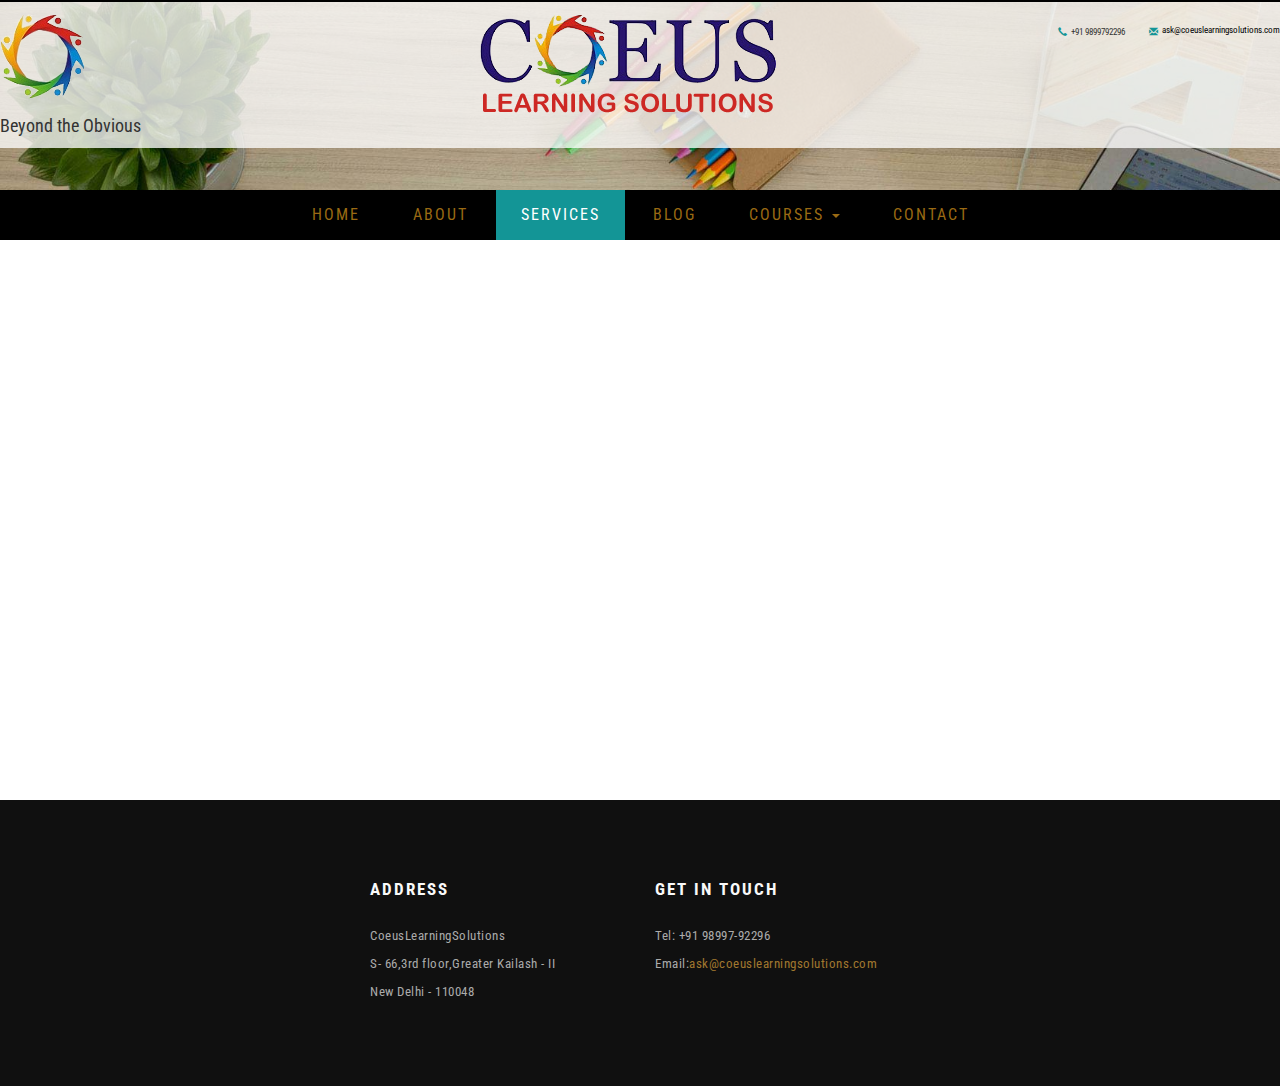
<file: tal.html>
﻿
<!DOCTYPE html>
<html lang="zxx">
<head>
<title>Courses</title>    
<link href="css/font-awesome.min.css" rel="stylesheet" type="text/css" media="all" /><!-- fontawesome -->     
<link href="css/bootstrap.min.css" rel="stylesheet" type="text/css" media="all" /><!-- Bootstrap stylesheet -->
<link href="css/style.css" rel="stylesheet" type="text/css" media="all" /><!-- stylesheet -->
 <link rel="shortcut icon" type="image/ico" href="images/logo.ico" />
<!-- meta tags -->
<meta name="viewport" content="width=device-width, initial-scale=1">
<meta http-equiv="Content-Type" content="text/html; charset=utf-8" />
<meta name="keywords" content="Business Strategy Responsive web template, Bootstrap Web Templates, Flat Web Templates, Android Compatible web template, 
Smartphone Compatible web template, free webdesigns for Nokia, Samsung, LG, Sony Ericsson, Motorola web design" />
<script type="application/x-javascript"> addEventListener("load", function() { setTimeout(hideURLbar, 0); }, false); function hideURLbar(){ window.scrollTo(0,1); } </script>
<!-- //meta tags -->
<!--fonts-->
<link href="//fonts.googleapis.com/css?family=Roboto+Condensed:300,300i,400,400i,700,700i&subset=cyrillic,cyrillic-ext,greek,greek-ext,latin-ext,vietnamese" rel="stylesheet">
<link href="//fonts.googleapis.com/css?family=Open+Sans" rel="stylesheet">
<link href="//fonts.googleapis.com/css?family=Philosopher" rel="stylesheet">
<!--//fonts-->
<script type="text/javascript" src="js/jquery-2.1.4.min.js"></script><!-- Required-js -->
<script src="js/bootstrap.min.js"></script><!-- jQuery (necessary for Bootstrap's JavaScript plugins) --> 
<!-- scriptfor smooth drop down-nav -->
<script>
$(document).ready(function(){
    $(".dropdown").hover(            
        function() {
            $('.dropdown-menu', this).stop( true, true ).slideDown("fast");
            $(this).toggleClass('open');        
        },
        function() {
            $('.dropdown-menu', this).stop( true, true ).slideUp("fast");
            $(this).toggleClass('open');       
        }
    );
});
</script>
<!-- //script for smooth drop down-nav -->
</head>
<body>
	<div class="w3-slider">	
	<!-- header -->
	<header>
		<div class="w3layouts-top-strip">
              <a class="logo" > 
                  <img src="images/finallogo1.png"   align="left" data-pin-nopin="true"> 

              </a> 
            <div class="agileits-contact-info text-right">
					<ul>
						<li><span class="glyphicon glyphicon-earphone" aria-hidden="true"></span>+91 9899792296</li>
						<li><span class="glyphicon glyphicon-envelope" aria-hidden="true"></span><a href="mailto:info@example.com">ask@coeuslearningsolutions.com</a></li>
					</ul>
				</div>
              <a><img src="images/logo1.png" align="center" /> </a> 
            <h4>Beyond the Obvious</h4> 
				<div class="logo text-center">
					<!--<h1><a href="index.html">CoeusLearningSolutions</a></h1>-->
				</div>
			<!--div class="container-fluid">
				<div class="w3ls-social-icons">
					<a class="facebook" href="#"><i class="fa fa-facebook"></i></a>
					<a class="twitter" href="#"><i class="fa fa-twitter"></i></a>
					<a class="pinterest" href="#"><i class="fa fa-pinterest-p"></i></a>
					<a class="linkedin" href="#"><i class="fa fa-linkedin"></i></a>
					<a class="tumblr" href="#"><i class="fa fa-tumblr"></i></a>
                </!--div>
				</div>-->

				
                
				<div class="clearfix"></div>
			
		</div>
	</header>
	<!-- //header -->
		<div class="w3layouts-inner-banner">
		</div>
	</div>
	<div class="clearfix"></div>
			<nav class="navbar navbar-default">
			  <div class="container-fluid">
				<!-- Brand and toggle get grouped for better mobile display -->
				<div class="navbar-header">
				  <button type="button" class="navbar-toggle collapsed" data-toggle="collapse" data-target="#bs-example-navbar-collapse-1" aria-expanded="false">
					<span class="sr-only">Toggle navigation</span>
					<span class="icon-bar"></span>
					<span class="icon-bar"></span>
					<span class="icon-bar"></span>
				  </button>
				</div>

				<!-- Collect the nav links, forms, and other content for toggling -->
				<div class="collapse navbar-collapse" id="bs-example-navbar-collapse-1">
				  <ul class="nav navbar-nav">
					<li><a href="index.html">Home</a></li>
					<li><a href="about.html">About</a></li>
					<li><a class="active" href="services.html">Services</a></li>
					<!--<li><a href="portfolio.html">Portfolio</a></li>-->
					<li><a href="blog.html">Blog</a></li>
					<li class="dropdown">
					  <a href="#" class="dropdown-toggle" data-toggle="dropdown" role="button" aria-haspopup="true" aria-expanded="false">Courses <span class="caret"></span></a>
					  <ul class="dropdown-menu">
						<li><a href="corporateTraining.html">Corporate Training</a></li>
						<li><a href="tal.html">Talent Acquistion Training</a></li>
                        <li><a href="ima.html">Investment Management Academy</a></li>
					  </ul>
					</li>
					<li><a href="contact.html">Contact</a></li>
				  </ul>
				</div><!-- /.navbar-collapse -->
			  </div><!-- /.container-fluid -->
			</nav>
		<!-- //main-content -->
		<div class="wthree-main-content">
		<!-- Services-page -->
				</BR></BR></BR></BR></BR></BR></BR></BR></BR></BR></BR></BR></BR></BR></BR></BR></BR></BR></BR></BR></BR></BR></BR></BR></BR></BR></BR></BR>
		<!-- /.Services-page -->
		</div>
		<!-- //main-content -->
		<!-- footer -->
		<footer>
			<div class="container">
				<div class="w3ls-footer-grids">	
                    <div class="col-md-3 w3l-footer-grid">
                        </div>				
					<div class="col-md-3 w3l-footer-grid">
						<h4>ADDRESS</h4>
						<ul><li>CoeusLearningSolutions</li>
                        <li>S- 66,3rd floor,Greater Kailash - II </li>
                        <li>New Delhi - 110048</li>
                    
						</ul>
					</div>
					<div class="col-md-3 w3l-footer-grid">
						<h4>GET IN TOUCH</h4>
						<ul>
							<li>Tel: +91 98997-92296</li>
							<!--<li>Fax: +1 646-216-9789</li>-->
							<li>Email:<a href="mailto:info@example.com">ask@coeuslearningsolutions.com</a></li>
						</ul>
					</div>
					<!--<div class="col-md-3 w3l-footer-grid">
						<h4>SUBSCRIBE NOW</h4>
						<form action="#" method="post">
							<input type="email" name="email" placeholder="Enter your email" required="required">
							<input type="submit" value=" ">
						</form>
					</div>-->
					<!--<div class="col-md-3 w3l-footer-grid">
						<<h4>Copy Rights</h4>
						<p>&copy; 2016 Coeus Learning Solutions.</p>
                           <p>  All Rights Reserved </p>
					</div>-->
					<div class="clearfix"></div>
				</div>
			</div>
		</footer>
		<!-- //footer -->
		<!-- here stars scrolling icon -->
			<script type="text/javascript">
				$(document).ready(function() {
					/*
						var defaults = {
						containerID: 'toTop', // fading element id
						containerHoverID: 'toTopHover', // fading element hover id
						scrollSpeed: 1200,
						easingType: 'linear' 
						};
					*/
										
					$().UItoTop({ easingType: 'easeOutQuart' });
										
					});
			</script>
			<!-- start-smoth-scrolling -->
			<script type="text/javascript" src="js/move-top.js"></script>
			<script type="text/javascript" src="js/easing.js"></script>
			<script type="text/javascript">
				jQuery(document).ready(function($) {
					$(".scroll").click(function(event){		
						event.preventDefault();
						$('html,body').animate({scrollTop:$(this.hash).offset().top},1000);
					});
				});
			</script>
			<!-- start-smoth-scrolling -->
		<!-- //here ends scrolling icon -->	
</body>
</html>
</file>
<file: css/style.css>
/*--
Author: W3layouts
Author URL: http://w3layouts.com
License: Creative Commons Attribution 3.0 Unported
License URL: http://creativecommons.org/licenses/by/3.0/
--*/
body{
	padding:0;
	margin:0;
	background:#fff;
	font-family: 'Roboto Condensed', sans-serif;
}
body a{
    transition:0.5s all;
	-webkit-transition:0.5s all;
	-moz-transition:0.5s all;
	-o-transition:0.5s all;
	-ms-transition:0.5s all;
	font-weight:400;
}
input[type="button"],input[type="submit"]{
	transition:0.5s all;
	-webkit-transition:0.5s all;
	-moz-transition:0.5s all;
	-o-transition:0.5s all;
	-ms-transition:0.5s all;
}
h1,h2,h3,h4,h5,h6{
	margin:0;		
	font-weight:400;
    transition:0.5s all;
	-webkit-transition:0.5s all;
	-moz-transition:0.5s all;
	-o-transition:0.5s all;
	-ms-transition:0.5s all;
}	
p{
	margin:0;
	font-family: 'Open Sans', sans-serif;
}
ul{
	margin:0;
	padding:0;
}
label{
	margin:0;
}

/*-- header --*/
.w3-slider {
    position: relative;
}
header {
    padding: 12px 0;
    border-top: 2px solid #000000;
    background: rgba(255, 255, 255, 0.77);
    position: absolute;
    z-index: 9;
    width: 100%;
}
.logo {
}
.logo a {
	font-size: 23px;
    text-decoration: none;
    color: red;
    letter-spacing: 4px;
    font-family: 'Philosopher', georgian;
    text-transform: uppercase;
	line-height:10px;
	text-align:center;
	
}
.w3ls-social-icons{
	float:left;
	width: 33.333%;
	margin-top:7px;
}
.w3ls-social-icons i {
	font-size: 15px;
    background: rgba(154, 106, 19, 0.84);
    padding: 8px 10px;
    color: #fff;
    border: 1px solid #eee;
	transition:0.5s all;
	-webkit-transition:0.5s all;
	-o-transition:0.5s all;
	-ms-transition:0.5s all;
	-moz-transition:0.5s all;
}
.w3ls-social-icons i:hover {
	background: transparent;
    color: #000000;
    border: 1px solid #9f762d;
    transition: 0.5s all;
    -webkit-transition: 0.5s all;
    -o-transition: 0.5s all;
    -ms-transition: 0.5s all;
    -moz-transition: 0.5s all;
}
.logo{
	float:left;
	width: 33.333%;
}
.agileits-contact-info{
	float:right;
	width: 33.333%;
	margin-top:9px;
}
.agileits-contact-info ul li {
    display: inline-block;
    font-size: 17px;
}
.agileits-contact-info ul li span {
    left: -.5em;
    color: #139596;
}
.agileits-contact-info ul li:nth-child(2) {
    margin-left: 25px;
}
.agileits-contact-info ul li a {
    color: #000;
    vertical-align: text-bottom;
}
.agileits-contact-info ul li a:hover {
    color: #139596;
}
/*-- //header --*/

/*-- slider-starts --*/

.cb-slideshow,
.cb-slideshow:after {
    width: 100%;
    height: 100%;
    top: 0px;
    left: 0px;
    z-index: 0;
	overflow: visible;
}
.cb-slideshow:after {
    content: '';
    background: transparent url(../images/pattern.png) repeat top left;
}
.cb-slideshow li span {
    width: 100%;
    height: 100%;
    position: absolute;
    top: 0px;
    left: 0px;
    color: transparent;
    background-size: cover;
	-webkit-background-size: cover;
	-moz-background-size: cover;
	-o-background-size: cover;
	-ms-background-size: cover;
    background-position: 50% 50%;
    opacity: 0;
    z-index: 0;
	-webkit-backface-visibility: hidden;
    -webkit-animation: imageAnimation 36s linear infinite 0s;
    -moz-animation: imageAnimation 36s linear infinite 0s;
    -o-animation: imageAnimation 36s linear infinite 0s;
    -ms-animation: imageAnimation 36s linear infinite 0s;
    animation: imageAnimation 36s linear infinite 0s;
}
.cb-slideshow li div {
    z-index: 1000;
    position: absolute;
    bottom: 30px;
    left: 0px;
    width: 100%;
    text-align: center;
    opacity: 0;
    -webkit-animation: titleAnimation 36s linear infinite 0s;
    -moz-animation: titleAnimation 36s linear infinite 0s;
    -o-animation: titleAnimation 36s linear infinite 0s;
    -ms-animation: titleAnimation 36s linear infinite 0s;
    animation: titleAnimation 36s linear infinite 0s;
}
.cb-slideshow li div h3 {
    font-size: 200px;
    padding: 0;
	color: rgb(255, 255, 255);
}
.cb-slideshow li:nth-child(1) span { background-image: url(../images/1.jpg) }
.cb-slideshow li:nth-child(2) span {
    background-image: url(../images/2.jpg);
    -webkit-animation-delay: 6s;
    -moz-animation-delay: 6s;
    -o-animation-delay: 6s;
    -ms-animation-delay: 6s;
    animation-delay: 6s;
}
.cb-slideshow li:nth-child(3) span {
    background-image: url(../images/3.jpg);
    -webkit-animation-delay: 12s;
    -moz-animation-delay: 12s;
    -o-animation-delay: 12s;
    -ms-animation-delay: 12s;
    animation-delay: 12s;
}
.cb-slideshow li:nth-child(4) span {
    background-image: url(../images/4.jpg);
    -webkit-animation-delay: 18s;
    -moz-animation-delay: 18s;
    -o-animation-delay: 18s;
    -ms-animation-delay: 18s;
    animation-delay: 18s;
}
.cb-slideshow li:nth-child(5) span {
    background-image: url(../images/5.jpg);
    -webkit-animation-delay: 24s;
    -moz-animation-delay: 24s;
    -o-animation-delay: 24s;
    -ms-animation-delay: 24s;
    animation-delay: 24s;
}
.cb-slideshow li:nth-child(6) span {
    background-image: url(../images/6.jpg);
    -webkit-animation-delay: 30s;
    -moz-animation-delay: 30s;
    -o-animation-delay: 30s;
    -ms-animation-delay: 30s;
    animation-delay: 30s;
}
.cb-slideshow li:nth-child(2) div {
    -webkit-animation-delay: 6s;
    -moz-animation-delay: 6s;
    -o-animation-delay: 6s;
    -ms-animation-delay: 6s;
    animation-delay: 6s;
}
.cb-slideshow li:nth-child(3) div {
    -webkit-animation-delay: 12s;
    -moz-animation-delay: 12s;
    -o-animation-delay: 12s;
    -ms-animation-delay: 12s;
    animation-delay: 12s;
}
.cb-slideshow li:nth-child(4) div {
    -webkit-animation-delay: 18s;
    -moz-animation-delay: 18s;
    -o-animation-delay: 18s;
    -ms-animation-delay: 18s;
    animation-delay: 18s;
}
.cb-slideshow li:nth-child(5) div {
    -webkit-animation-delay: 24s;
    -moz-animation-delay: 24s;
    -o-animation-delay: 24s;
    -ms-animation-delay: 24s;
    animation-delay: 24s;
}
.cb-slideshow li:nth-child(6) div {
    -webkit-animation-delay: 30s;
    -moz-animation-delay: 30s;
    -o-animation-delay: 30s;
    -ms-animation-delay: 30s;
    animation-delay: 30s;
}
/* Animation for the slideshow images *
@-webkit-keyframes imageAnimation { 
	0% {
	    opacity: 0;
	    -webkit-animation-timing-function: ease-in;
	}
	8% {
	    opacity: 1;
	    -webkit-transform: scale(1.05);
	    -webkit-animation-timing-function: ease-out;
	}
	17% {
	    opacity: 1;
	    -webkit-transform: scale(1.1);
	}
	25% {
	    opacity: 0;
	    -webkit-transform: scale(1.1);
	}
	100% { opacity: 0 }
}
@-moz-keyframes imageAnimation { 
	0% {
	    opacity: 0;
	    -moz-animation-timing-function: ease-in;
	}
	8% {
	    opacity: 1;
	    -moz-transform: scale(1.05);
	    -moz-animation-timing-function: ease-out;
	}
	17% {
	    opacity: 1;
	    -moz-transform: scale(1.1);
	}
	25% {
	    opacity: 0;
	    -moz-transform: scale(1.1);
	}
	100% { opacity: 0 }
}
@-o-keyframes imageAnimation { 
	0% {
	    opacity: 0;
	    -o-animation-timing-function: ease-in;
	}
	8% {
	    opacity: 1;
	    -o-transform: scale(1.05);
	    -o-animation-timing-function: ease-out;
	}
	17% {
	    opacity: 1;
	    -o-transform: scale(1.1);
	}
	25% {
	    opacity: 0;
	    -o-transform: scale(1.1);
	}
	100% { opacity: 0 }
}
@-ms-keyframes imageAnimation { 
	0% {
	    opacity: 0;
	    -ms-animation-timing-function: ease-in;
	}
	8% {
	    opacity: 1;
	    -ms-transform: scale(1.05);
	    -ms-animation-timing-function: ease-out;
	}
	17% {
	    opacity: 1;
	    -ms-transform: scale(1.1);
	}
	25% {
	    opacity: 0;
	    -ms-transform: scale(1.1);
	}
	100% { opacity: 0 }
}
@keyframes imageAnimation { 
	0% {
	    opacity: 0;
	    animation-timing-function: ease-in;
	}
	8% {
	    opacity: 1;
	    transform: scale(1.05);
	    animation-timing-function: ease-out;
	}
	17% {
	    opacity: 1;
	    transform: scale(1.1);
	}
	25% {
	    opacity: 0;
	    transform: scale(1.1);
	}
	100% { opacity: 0 }
}
/* Animation for the title *
@-webkit-keyframes titleAnimation { 
	0% {
	    opacity: 0;
	    -webkit-transform: translateY(200px);
	}
	8% {
	    opacity: 1;
	    -webkit-transform: translateY(0px);
	}
	17% {
	    opacity: 1;
	    -webkit-transform: scale(1);
	}
	19% { opacity: 0 }
	25% {
	    opacity: 0;
	    -webkit-transform: scale(10);
	}
	100% { opacity: 0 }
}
@-moz-keyframes titleAnimation { 
	0% {
	    opacity: 0;
	    -moz-transform: translateY(200px);
	}
	8% {
	    opacity: 1;
	    -moz-transform: translateY(0px);
	}
	17% {
	    opacity: 1;
	    -moz-transform: scale(1);
	}
	19% { opacity: 0 }
	25% {
	    opacity: 0;
	    -moz-transform: scale(10);
	}
	100% { opacity: 0 }
}
@-o-keyframes titleAnimation { 
	0% {
	    opacity: 0;
	    -o-transform: translateY(200px);
	}
	8% {
	    opacity: 1;
	    -o-transform: translateY(0px);
	}
	17% {
	    opacity: 1;
	    -o-transform: scale(1);
	}
	19% { opacity: 0 }
	25% {
	    opacity: 0;
	    -o-transform: scale(10);
	}
	100% { opacity: 0 }
}
@-ms-keyframes titleAnimation { 
	0% {
	    opacity: 0;
	    -ms-transform: translateY(200px);
	}
	8% {
	    opacity: 1;
	    -ms-transform: translateY(0px);
	}
	17% {
	    opacity: 1;
	    -ms-transform: scale(1);
	}
	19% { opacity: 0 }
	25% {
	    opacity: 0;
	    -webkit-transform: scale(10);
	}
	100% { opacity: 0 }
}
@keyframes titleAnimation { 
	0% {
	    opacity: 0;
	    transform: translateY(200px);
	}
	8% {
	    opacity: 1;
	    transform: translateY(0px);
	}
	17% {
	    opacity: 1;
	    transform: scale(1);
	}
	19% { opacity: 0 }
	25% {
	    opacity: 0;
	    transform: scale(10);
	}
	100% { opacity: 0 }
}
/* Show at least something when animations not supported */
.no-cssanimations .cb-slideshow li span{
	opacity: 1;
}
@media screen and (max-width: 1140px) { 
	.cb-slideshow li div h3 { font-size: 100px }
}
@media screen and (max-width: 600px) { 
	.cb-slideshow li div h3 { font-size: 50px }
}

/*-- slider-ends --*/

/*-- navigation-starts --*/
.navbar-default {
    background-color: transparent;
    border-color: transparent;
}
.navbar {
    margin-bottom: 0;
}
.navbar-default .navbar-collapse, .navbar-default .navbar-form {
    border: none;
}
.navbar-nav {
    float: none;
    text-align: center;
}
.navbar-nav>li {
    display: inline-block;
    float: none;
}
.navbar-default .navbar-nav>li>a {
    font-size: 17px;
    text-transform: uppercase;
    color: #9a6a13;
    letter-spacing: 2px;
    padding: 15px 25px;
}
.navbar-default .navbar-nav>li>a.active,.navbar-default .navbar-nav>li>a:focus, .navbar-default .navbar-nav>li>a:hover,.navbar-default .navbar-nav>.open>a, .navbar-default .navbar-nav>.open>a:focus, .navbar-default .navbar-nav>.open>a:hover{
    background: #139596;
	color:#fff;
}
.navbar {
    border-radius: 0px;
    -webkit-border-radius: 0px;
    -moz-border-radius: 0px;
    -ms-border-radius: 0px;
    -o-border-radius: 0px;
	border:none;
	background: #000;
}
.dropdown-menu>li>a {
    font-size: 16px;
	padding: 6px 20px;
}
.dropdown-menu>li>a:focus, .dropdown-menu>li>a:hover {
    color: #ffffff;
    text-decoration: none;
    background-color: #000000;
}
.dropdown-menu {
	border-radius:0;
}
/*-- //navigation-ends --*/


/*-- about--*/
.w3-about,.wthree-news{
	padding:75px 0 90px;
}
h3.w3l-title {
    font-size: 34px;
    color: #9f772e;
    font-weight: 600;
    margin-bottom: 20px;
    letter-spacing: 4px;
    text-transform: uppercase;
	text-align:center;
}
p.para {
    width: 70%;
    margin: 0 auto 45px;
    color: #9e9e9e;
    line-height: 32px;
    font-size: 15px;
    letter-spacing: 1px;
}
p.para span {
    color: #139596;
}
/*-- effect7 --*/
.hi-icon-wrap {
	text-align: center;
	margin: 0 auto;
}

.hi-icon {
  text-decoration: none;
	display: inline-block;
	font-size: 0px;
	cursor: pointer;
	width: 90px;
	height: 90px;
	border-radius: 50%;
	-webkit-border-radius: 50%;
	-o-border-radius: 50%;
	-moz-border-radius: 50%;
	-ms-border-radius: 50%;
	text-align: center;
	position: relative;
	z-index: 1;
    color: #B365C5;
}

.hi-icon:after {
	position: absolute;
	width: 100%;
	height: 100%;
	border-radius: 50%;
	-webkit-border-radius: 50%;
	-o-border-radius: 50%;
	-moz-border-radius: 50%;
	-ms-border-radius: 50%;
	content: '';
	-webkit-box-sizing: content-box; 
	-moz-box-sizing: content-box; 
	box-sizing: content-box;
}

.hi-icon:before {
    font-size: 36px;
	line-height: 90px;
	font-style: normal;
	font-weight: normal;
	font-variant: normal;
	text-transform: none;
	display: block;
}
/* Effect 7 */
.hi-icon-effect-7 .hi-icon {
	-webkit-transition: background 0.2s, color 0.2s;
	-moz-transition: background 0.2s, color 0.2s;
	transition: background 0.2s, color 0.2s;	
}

.hi-icon-effect-7 .hi-icon:hover {
	color: #000;
}

.hi-icon-effect-7 .hi-icon:after {
	top: -8px;
	left: -8px;
	padding: 8px;
	z-index: -1;
	opacity: 0;
}

/* Effect 7a */
.hi-icon-effect-7a .hi-icon:after {
	box-shadow: 0 0 0 rgba(255,255,255,1);
	-webkit-transition: opacity 0.2s, box-shadow 0.2s;
	-moz-transition: opacity 0.2s, box-shadow 0.2s;
	transition: opacity 0.2s, box-shadow 0.2s;
}

.hi-icon-effect-7a .hi-icon:hover:after {
	opacity: 1;
	box-shadow: 3px 3px 0 #000;
}

.hi-icon-effect-7a .hi-icon:before {
	-webkit-transform: scale(0.8);
	-moz-transform: scale(0.8);
	-ms-transform: scale(0.8);
	transform: scale(0.8);
	opacity: 0.7;
	-webkit-transition: -webkit-transform 0.2s, opacity 0.2s;
	-moz-transition: -moz-transform 0.2s, opacity 0.2s;
	transition: transform 0.2s, opacity 0.2s;
}

.hi-icon-effect-7a .hi-icon:hover:before {
	-webkit-transform: scale(1);
	-moz-transform: scale(1);
	-ms-transform: scale(1);
	transform: scale(1);
	opacity: 1;
}

/* Effect 7b */
.hi-icon-effect-7b .hi-icon:after {
	box-shadow: 3px 3px #9f772e;
	-webkit-transform: rotate(-90deg);
	-moz-transform: rotate(-90deg);
	-ms-transform: rotate(-90deg);
	transform: rotate(-90deg);
	-webkit-transition: opacity 0.2s, -webkit-transform 0.2s;
	-moz-transition: opacity 0.2s, -moz-transform 0.2s;
	transition: opacity 0.2s, transform 0.2s;
}

.hi-icon-effect-7b .hi-icon:hover:after {
	opacity: 1;
	-webkit-transform: rotate(0deg);
	-moz-transform: rotate(0deg);
	-ms-transform: rotate(0deg);
	transform: rotate(0deg);
}

.hi-icon-effect-7b .hi-icon:before {
	-webkit-transform: scale(0.8);
	-moz-transform: scale(0.8);
	-ms-transform: scale(0.8);
	transform: scale(0.8);
	opacity: 0.7;
	-webkit-transition: -webkit-transform 0.2s, opacity 0.2s;
	-moz-transition: -moz-transform 0.2s, opacity 0.2s;
	transition: transform 0.2s, opacity 0.2s;
}

.hi-icon-effect-7b .hi-icon:hover:before {
	-webkit-transform: scale(1);
	-moz-transform: scale(1);
	-ms-transform: scale(1);
	transform: scale(1);
	opacity: 1;
}
a.hi-icon i {
    font-size: 40px;
    color: #fff;
    padding: 27px 0 0 0;
}
/*-- //effect7 --*/
a.hi-icon.icon1 {
    background: #139596;
    display: block;
    width: 94px;
    height: 94px;
    margin: 0 auto;
}
a.hi-icon.icon2 {
    background: #139596;
    display: block;
    width: 94px;
    height: 94px;
    margin: 0 auto;
}
a.hi-icon.icon3 {
    background: #139596;
    display: block;
    width: 94px;
    height: 94px;
    margin: 0 auto;
}
.w3l-abt-grid h4 {
    color: rgba(86, 59, 7, 0.61);
    font-size: 24px;
    letter-spacing: 2px;
    margin: 30px 0 12px;
    font-weight: 600;
}
.w3l-abt-grid p {
    font-size: 13.4px;
    color: #9e9e9e;
    line-height: 28px;
    letter-spacing: 0.5px;
	text-transform: capitalize;
}
.w3l-abt-grid {
    border: 1px solid #e6e1d8;
    margin: 0 0.5%;
    padding: 30px 20px;
    width: 32.333%;
}
/*-- //about--*/


/*-- about-section--*/
.content-section {
    padding: 80px 0;
}
.content-section.alt-bg-light {
    background-color: #139596;
    border-top: 1px solid #f5f5f5;
    border-bottom: 1px solid #d2d2d2;
}
.agile-info-about-more h2,.agile-info-about-more h3{
    margin: 0 0 10px 0;
    padding: 0;
}
.agile-info-about-more h2 {
    margin: 0 0 10px 0;
    padding: 0;
    color: #fff;
    font-size: 38px;
}
.agile-info-about-more p {
    color: #dedede;
    line-height: 28px;
    font-size: 13.5px;
    margin: 19px 0 30px 0;
}
blockquote {
    display: block;
    font-size: 22px;
    position: relative;
    line-height: 32px;
    padding-left: 90px;
    color: rgb(0, 64, 64);
    border-left: 3px solid #eee;
    border-color: rgb(0, 64, 64);
}
blockquote:before {
    content: "\f10d";
    font-size: 55px;
    font-family: FontAwesome;
    position: absolute;
    top: -4px;
    left: 20px;
}
.caption.gray {
    font-weight: 100;
    font-size: 20px;
	color: #000;
}
.light {
	font-weight:100;
}
h3.gray.light {
    line-height: 35px;
    font-size: 22px;
    letter-spacing: 1px;
    color: #4a3e28;
}
/*-- //about-section--*/



/*-- work --*/

.content-item.item-image2 {
  width: 100%;
}
.content-item.item-image1 {
    position: relative;
}
.content-item.item-image1 img,.content-item.item-image2 img{
	width:100%;
}
/*--
.content-item .overlay {
  border-bottom: 100px solid #000;
  border-left: 100px solid transparent;
  bottom: 0;
  height: 0;
  opacity: .4;
  position: absolute;
  right: 0;
  text-indent: -9999px;
  -moz-transition: all 0.5s ease-out;
  -o-transition: all 0.5s ease-out;
  -webkit-transition: all 0.5s ease-out;
  transition: all 0.5s ease-out;
  width: 0;
}
.content-item:hover .overlay {
    border-bottom: 830px solid #000;
    border-left: 830px solid transparent;
    -moz-transition: all 0.5s ease-out;
    -o-transition: all 0.5s ease-out;
    -webkit-transition: all 0.5s ease-out;
    transition: all 0.5s ease-out;
}
.content-item .corner-overlay-content {
  bottom: 15px;
  color: #fff;
  position: absolute;
  right: 15px;
  -moz-transition: all 0.5s ease-out;
  -o-transition: all 0.5s ease-out;
  -webkit-transition: all 0.5s ease-out;
  transition: all 0.5s ease-out;
  font-size:15px;
  text-transform:uppercase;
}
.content-item:hover .corner-overlay-content {
  opacity: 0;
  -moz-transition: all 0.5s ease-out;
  -o-transition: all 0.5s ease-out;
  -webkit-transition: all 0.5s ease-out;
  transition: all 0.5s ease-out;
}
.content-item .overlay-content {
  bottom: 0;
  color: #333;
  left: 0;
  opacity: 0;
  position: absolute;
  right: 0;
  top: 0;
  -moz-transition: all 0.3s ease-out;
  -o-transition: all 0.3s ease-out;
  -webkit-transition: all 0.3s ease-out;
  transition: all 0.3s ease-out;
}
.content-item .overlay-content h4 {
    border-bottom: 1px solid #333;
    color: #fff;
    font-size: 24px;
    text-align: right;
    padding: 0 0 28px 0;
}
.content-item:hover .overlay-content {
  opacity: 1;
  -moz-transition: all 0.3s ease-out;
  -o-transition: all 0.3s ease-out;
  -webkit-transition: all 0.3s ease-out;
  transition: all 0.3s ease-out;
  -moz-transition-delay: 0.3s;
  -o-transition-delay: 0.3s;
  -webkit-transition-delay: 0.3s;
  transition-delay: 0.3s;
}--*/
.seed-grid {
    margin-top: 45px;
}
.overlay-content p {
    color: #CACACA;
    font-size: 14px;
    line-height: 2em;
    margin-top: 30px;
    text-align: right;
}
.wel-right {
    float: right;
    width: 65%;
    padding-top: 50px;
}
.wel-right2{
    float: left;
    width: 65%;
    padding-top: 50px;	
}
.w3-agile-left {
    width: 70%;
    background: rgba(0, 0, 0, 0.54);
    padding: 31px 10px;
    position: absolute;
    left: 0%;
    top: 0%;
    z-index: 1;
    border-bottom: 3px solid #139596;
}
.w3-agile-left2 {
    width: 70%;
    background: rgba(0, 0, 0, 0.54);
    padding: 31px 10px;
    position: absolute;
    right: 0%;
    top: 0%;
    z-index: 1;
    border-bottom: 3px solid #9e772b;
}
.wthree-right {
    margin: 60px auto 0;
}
.work-left {
    float: left;
    width: 28%;
}
.agileits-right {
    float: right;
    width: 72%;
}
.work-left h4 {
    color: #FF9036;
    font-size: 23px;
    font-style: italic;
    text-align: center;
}
.agileits-right a {
    color: #ffffff;
    font-size: 22px;
    text-decoration: none;
    letter-spacing: 2px;
}
.agileits-right a:hover {
	color:#6ae5e6;
}
.agileits-right p {
	color: #dcffff;
    font-size: 13px;
    line-height: 28px;
	margin-top:10px;
}
.no-marg{
	margin-bottom:0 !important;
}
/*-- //work --*/



/*--flexisel--*/

#flexiselDemo1 {
	display: none;
}
.nbs-flexisel-container {
	position: relative;
	max-width: 100%;
}
.nbs-flexisel-ul {
	position: relative;
	width: 9999px;
	margin: 0px;
	padding: 0px;
	list-style-type: none;
	text-align: center;
}
.nbs-flexisel-inner {
	overflow: hidden;
	margin: 0px auto;
}
.nbs-flexisel-item {
	float: left;
	margin: 0;
	padding: 0px;
	cursor: pointer;
	position: relative;
	line-height: 0px;
}
.nbs-flexisel-item > img {
	    cursor: pointer;
    position: relative;
    max-width: 300px;
    max-height: 100px;
}
/*---- Nav ---*/
.nbs-flexisel-nav-left, .nbs-flexisel-nav-right {
	width:24px;
	height:36px;
	position: absolute;
	cursor: pointer;
	z-index: 100;
}
.nbs-flexisel-nav-left {
left: -4.3%;
top: 20% !important;
background: url(../images/themes.png) no-repeat 0px 0px;
}
.nbs-flexisel-nav-right {
right: -4.3%;
top: 20% !important;
background: url(../images/themes.png) no-repeat -24px 0px;
}
/*--//flexisel--*/

.w3layouts-clients h3{
	text-align: center;
    font-size: 34px;
    color: #ffffff;
    font-weight: 600;
    margin-bottom: 70px;
    letter-spacing: 4px;
    text-transform: uppercase;
}
.w3layouts-clients {
	background: url(../images/clients-bg.jpg) no-repeat 0px 0px;
    padding: 80px 0;
    background-size: cover;
	-webkit-background-size: cover;
	-moz-background-size: cover;
	-o-background-size: cover;
	-ms-background-size: cover;
    background-attachment: fixed;
}


/*-- services-section-starts --*/
i.s1 {
	width:70px;
	height:70px;
	background: url('../images/img-sprite.png') no-repeat -540px 0px;
	display:inline-block;
}
.service-section-grid:hover i.s1{	
	background: url('../images/img-sprite.png') no-repeat -540px -70px;
}
i.s2 {
	width:70px;
	height:70px;
	background: url('../images/img-sprite.png') no-repeat -610px 0px;
	display:inline-block;
}
.service-section-grid:hover i.s2{	
	background: url('../images/img-sprite.png') no-repeat -610px -70px;
}
i.s3 {
	width:70px;
	height:70px;
	background: url('../images/img-sprite.png') no-repeat -680px 0px;
	display:inline-block;
}
.service-section-grid:hover i.s3{	
	background: url('../images/img-sprite.png') no-repeat -680px -70px;
}
i.s4 {
	width:70px;
	height:70px;
	background: url('../images/img-sprite.png') no-repeat -750px 0px;
	display:inline-block;
}
.service-section-grid:hover i.s4{	
	background: url('../images/img-sprite.png') no-repeat -750px -70px;
}
i.s5 {
	width:70px;
	height:70px;
	background: url('../images/img-sprite.png') no-repeat -820px 0px;
	display:inline-block;
}
.service-section-grid:hover i.s5{	
	background: url('../images/img-sprite.png') no-repeat -820px -70px;
}
i.s6 {
	width:70px;
	height:70px;
	background: url('../images/img-sprite.png') no-repeat -890px 0px;
	display:inline-block;
}
.service-section-grid:hover i.s6{	
	background: url('../images/img-sprite.png') no-repeat -890px -70px;
}
.icon-text {
	float:left;
	width:83%;
	margin-top: 0.8em;
}
.service-section {
	padding:6em 0;
}
.service-section-head h3 {
	color:#394b50;
	font-size:2.2em;
	font-weight:900;
	text-transform:uppercase;
}
.service-section-head {
	margin-bottom:3em;
}
.service-section-head p {
	color:#394b50;
	font-size:1.2em;
	font-weight:500;
}
.service-section-grid {
	margin-top:4em;
}
.service-section-grid h4 {
	color:#394b50;
	font-size:1.2em;
	font-weight:900;
	text-transform:uppercase;	
	margin-bottom:0.85em;
}
.service-section-grid p {
	color:#7b7b7b;
	font-size:0.92em;
	font-weight:400;
	line-height:2em;
}
/*-- //services-section-ends --*/

/*-- //Footer-section-starts --*/
.w3l-footer-grid input[type="email"] {
	background: #fff;
    border: none;
    width: 91%;
    outline: none;
    padding: 10px;
    font-size: 13px;
    color: #000000;
    letter-spacing: 1px;
}
footer{
	background:#101010;
	padding:80px 0;
}
.w3l-footer-grid h4{
	margin: 0 0 23px 0;
    font-size: 17px;
    color: #f9f9f9;
    font-weight: bold;
    letter-spacing: 2px;
    text-transform: uppercase;
}
.w3l-footer-grid p{
	margin: 0 0 0px 0;
    font-size: 10px;
    color: #ababab;
    line-height: 20px;
    letter-spacing: 0.5px;
}
.w3l-footer-grid p a{
	color:#139596;
}
.w3l-footer-grid p a:hover{
	color:#ffffff;
}
.w3l-footer-grid ul {
	margin:0;
	padding:0;
}
.w3l-footer-grid ul li{
	list-style-type: none;
    font-size: 13px;
    color: #ababab;
    line-height: 28px;
    letter-spacing: 0.5px;
}
.w3l-footer-grid form input[type="submit"]{
	  background: url(../images/message.png) no-repeat 2px 9px #ffffff;
	  width: 44px;
	  height: 38px;
	  border: none;
	  margin: 0 0 0 -4px;
	  padding:0;
}
.w3l-footer-grid ul li a{
	color:#a1782f;
}
.w3l-footer-grid ul li a:hover{
	color:#ffffff;
}
/*-- //Footer-section-ends --*/

/*--typography-page --*/
.w3layouts-inner-banner {
	background:url('../images/1.jpg') no-repeat 0px 0px;
	min-height:250px;
	background-size:cover;
	-webkit-background-size: cover;
	-moz-background-size: cover;
	-o-background-size: cover;
	-ms-background-size: cover;
}
h2.agile-inner-title {
    text-align: center;
    margin-bottom: 25px;
    font-size: 35px;
    letter-spacing: 2px;
    color: #139596;
    text-transform: uppercase;
}
.typo-1 {
    padding: 16px;
}
.grid_3 {
    background-color: #fff;
    padding: 1.8em;
    margin-bottom: 1em;
    border: 1px solid #ebeff6;
    -webkit-box-shadow: 0 1px 1px rgba(0,0,0,.05);
    box-shadow: 0 1px 1px rgba(0,0,0,.05);
}
h3.head-top{
   font-size:2em;
   margin-bottom:1em;
   color: #9e772b;
}
.grid_3 p {
    color: #999;
    font-size: 0.85em;
    margin-bottom: 1em;
}
.but_list h1,.but_list h2,.but_list h3,.but_list h4,.but_list h5,.but_list h6{
margin-bottom: 0.7em;
}
a#myTabDrop1,a#profile-tab,a#home-tab {
    padding: 0.8em;
}
div#home {
    padding: 1em 0 0;
}
.table td, .table>tbody>tr>td, .table>tbody>tr>th, .table>tfoot>tr>td, .table>tfoot>tr>th, .table>thead>tr>td, .table>thead>tr>th {
    padding: 15px !important;
    font-size: 0.85em;
    color: #999;
    border-top: none !important;
}
.btn {
    border-radius: 0px;
    -webkit-border-radius: 0px;
    -moz-border-radius: 0px;
    -ms-border-radius: 0px;
    -o-border-radius: 0px;
    outline: none;
}
.btn-default:active, .btn-default:focus, .btn-default:hover {
    outline: none !important;
}
.form-control1, .form-control_2.input-sm{
  border: 1px solid #e0e0e0;
  padding:5px 18px;
  color: #616161;
  background: #fff;
  box-shadow: none !important;
  width: 100%;
  font-size: 0.85em;
  font-weight: 300;
  height: 40px;
  border-radius: 0;
    -webkit-border-radius: 0px;
    -moz-border-radius: 0px;
    -ms-border-radius: 0px;
    -o-border-radius: 0px;
  -webkit-appearance: none;
  outline:none;
}
.control3{
	margin:0 0 1em 0;
}
.btn-warning {
  color: #fff;
  background-color:rgb(6, 217, 149);
  border-color:rgb(6, 217, 149);
  padding:8.5px 12px;
}
.tag_01{
  margin-right:5px;
}
.tag_02{
  margin-right:3px;
}
.btn-warning:hover{
  background-color:rgb(3, 197, 135);
  border-color:rgb(3, 197, 135);
}
.btn-success:hover{
    border-color: #8BC34A !important;
    background: #8BC34A !important;
}
.control2{
  height:253px;
}
.alert-info {
  color: #31708f;
  background-color:rgb(240, 253, 249);
  border-color:rgb(201, 247, 232);
}
.bs-example4 {
  background: #fff;
  padding: 2em;
}
button.note-color-btn {
  width: 20px !important;
  height: 20px !important;
  border: none !important;
}
.form-control1:focus {
  border: 1px solid #03a9f4;
  background: #fff;
  box-shadow: none;
}
.show-grid [class^=col-] {
  background: #fff;
  text-align: center;
  margin-bottom: 10px;
  line-height: 2em;
  border: 10px solid #f0f0f0;
}
.show-grid [class*="col-"]:hover {
  background: #e0e0e0;
}
.grid_3{
	margin-bottom:2em;
}
.xs h3, .widget_head{
	color:#000;
	font-size:1.7em;
	font-weight:300;
	margin-bottom: 1em;
}
.grid_3 p{
  color: #999;
  font-size: 0.85em;
  margin-bottom: 1em;
  font-weight: 300;
}
label {
    font-weight: 500;
}
.badge-primary {
  background-color: #03a9f4;
}
.badge-success {
  background-color: #8bc34a;
}
.badge-warning {
  background-color: #ffc107;
}
.badge-danger {
  background-color: #e51c23;
}
/*-- //typography-page --*/

/*-- icons --*/
.codes a {
    color: #999;
}
.icon-box {
    padding: 8px 15px;
    background: rgba(40, 96, 157, 0.11);
    margin: 1em 0 1em 0;
    border: 5px solid #ffffff;
    text-align: left;
    -moz-box-sizing: border-box;
    -webkit-box-sizing: border-box;
    box-sizing: border-box;
    font-size: 13px;
    transition: 0.5s all;
    -webkit-transition: 0.5s all;
    -o-transition: 0.5s all;
    -ms-transition: 0.5s all;
    -moz-transition: 0.5s all;
    cursor: pointer;
} 
.icon-box:hover {
    background: #000;
	transition:0.5s all;
	-webkit-transition:0.5s all;
	-o-transition:0.5s all;
	-ms-transition:0.5s all;
	-moz-transition:0.5s all;
}
.icon-box:hover i.fa {
	color:#fff;
}
.icon-box:hover a.agile-icon {
	color:#fff;
}
.codes .bs-glyphicons li {
    float: left;
    width: 12.5%;
    height: 115px;
    padding: 10px; 
    line-height: 1.4;
    text-align: center;  
    font-size: 12px;
    list-style-type: none;	
}
.codes .bs-glyphicons .glyphicon {
    margin-top: 5px;
    margin-bottom: 10px;
    font-size: 24px;
}
.codes .glyphicon {
    position: relative;
    top: 1px;
    display: inline-block;
    font-family: 'Glyphicons Halflings';
    font-style: normal;
    font-weight: 400;
    line-height: 1;
    -webkit-font-smoothing: antialiased;
    -moz-osx-font-smoothing: grayscale;
	color: #777;
} 
.codes .bs-glyphicons .glyphicon-class {
    display: block;
    text-align: center;
    word-wrap: break-word;
}
h3.icon-subheading {
    font-size: 26px;
    color: #286090!important;
    font-weight: 300;
    margin: 30px 0 15px;
}
h3.agileits-icons-title {
    text-align: center;
    font-size: 36px;
    color: #000;
}
.icons a {
    color: #999;
}
.icon-box i {
    margin-right: 10px;
    font-size: 20px;
    color: #282a2b;
}
.icons-page .bs-glyphicons li {
    display: inline-block;
    width: 22%;
    height: 115px;
    padding: 10px;
    line-height: 1.4;
    text-align: center;
    font-size: 12px;
    list-style-type: none;
    background: rgba(40, 96, 157, 0.11);
    margin: 1%;
}
.icons-page .bs-glyphicons .glyphicon {
    margin-top: 5px;
    margin-bottom: 10px;
    font-size: 24px;
	color: #282a2b;
}
.icons-page .glyphicon {
    position: relative;
    top: 1px;
    display: inline-block;
    font-family: 'Glyphicons Halflings';
    font-style: normal;
    font-weight: 400;
    line-height: 1;
    -webkit-font-smoothing: antialiased;
    -moz-osx-font-smoothing: grayscale;
	color: #777;
} 
.icons-page .bs-glyphicons .glyphicon-class {
    display: block;
    text-align: center;
    word-wrap: break-word;
}
/*-- //icons --*/

/********************
 * 17.0 - Image Gallery
 ********************
.filter li {
  margin-bottom: 20px;
}
.filter li a {
  border: solid 3px;
  padding: 5px;
  text-transform: uppercase;
}
.filter li a.active {
  border-color: #1fa3ff;
  color: #1fa3ff;
}
.col-2-gallery .gallery-item {
  width: 50%;
  padding: 5px;
}
.col-3-gallery .gallery-item {
  width: 33.33%;
  padding: 5px;
}
.thumbnail {
  border-radius: 0;
    -webkit-border-radius: 0px;
    -moz-border-radius: 0px;
    -ms-border-radius: 0px;
    -o-border-radius: 0px;
}
.gallery-item {
  text-decoration: none;
}
.gallery-item .thumbnail {
  margin-bottom: 0;
}
.isotope-gallery {
  padding-left: 0;
}
.isotope-gallery .gallery-item .thumbnail {
  margin-bottom: 0;
}
.image-overlay {
  position: absolute;
  top: 0;
  left: 0;
  right: 0;
  width: 100%;
  height: 100%;
  -webkit-transition: all 0.8s;
  -moz-transition: all 0.8s;
  -ms-transition: all 0.8s;
  -o-transition: all 0.8s;
  transition: all 0.8s;
  background-color: rgba(255, 255, 255, 0.7);
  opacity: 0;
}
.image-overlay p {
  width: 100%;
  text-align: center;
  position: absolute;
  top: 50%;
  margin-top: -10px;
}
.image-overlay p span,
.image-overlay p a {
  display: inline-block;
  width: 32px;
  height: 32px;
  line-height: 32px;
  background-color: #333333;
  margin: 3px;
  font-size: 20px;
  color: #ffffff;
  text-decoration: none;
}
.image-overlay p span i,
.image-overlay p a i {
  display: block;
}
.image-overlay p span i::before,
.image-overlay p a i::before {
  margin-left: 0;
}
figure:hover img {
  -moz-transform: scale(1.1);
  -o-transform: scale(1.1);
  -ms-transform: scale(1.1);
  -webkit-transform: scale(1.1);
  transform: scale(1.1);
}
a,
figure {
  margin: 0;
  position: relative;
  overflow: hidden;
}
a img,
figure img {
  width: 100%;
  -webkit-transition: all 0.4s;
  -moz-transition: all 0.4s;
  -ms-transition: all 0.4s;
  -o-transition: all 0.4s;
  transition: all 0.4s;
}
a:hover,
figure:hover {
  overflow: hidden;
}
a:hover .image-overlay,
figure:hover .image-overlay {
  opacity: 1;
}
/********************
 * 17.0 - Image Gallery End
 ********************/
 
 /*-- contact-section --*/
 .my-form .form-control {
    border-radius: 0px;
    -webkit-border-radius: 0px;
    -moz-border-radius: 0px;
    -ms-border-radius: 0px;
    -o-border-radius: 0px;
}
section.agileits-contactus {
    padding: 70px 0;
}
address {
    line-height: 28px;
    font-size: 14px;
    color: #525252;
}
strong.bold {
    letter-spacing: 1px;
    font-size: 15px;
    margin-top: 3px;
	color:#000;
}
.agileits-contactus h4,.contact-us h4 {
    font-size: 22px;
    font-weight: bold;
    color: #0f7475;
    text-transform: uppercase;
}
.my-form button {
    color: #fff1f1;
    background-color: #139596;
    border: none;
	letter-spacing:2px;
	font-size:15px;
	padding:10px 0;
	transition:0.5s all;
	-webkit-transition:0.5s all;
	-o-transition:0.5s all;
	-moz-transition:0.5s all;
	-ms-transition:0.5s all;
}
.my-form button:hover {
    color: #fff;
    font-weight: bold;
    background-color: #9f772e;
	transition:0.5s all;
	-webkit-transition:0.5s all;
	-o-transition:0.5s all;
	-moz-transition:0.5s all;
	-ms-transition:0.5s all;
}
a.mail {
    font-size: 14px;
    color: #139596;
}
ul.agileits-company-social li {
	display:inline-block;
	margin-right:3px;
}
.agileits-company-social a {
  margin: 0;
  padding: 0;
  display: block;
  width: 35px;
  height: 35px;
  line-height: 40px;
  text-align: center;
  background: rgb(19, 149, 150);
  color: #fff; }

.agileits-company-social a:hover {
  -webkit-animation: fadeIn 0.5s ease-in-out;
  animation: fadeIn 0.5s ease-in-out;
	background-color : #9f772e;
 }
 textarea.form-control {
    height: 175px;
}
.map iframe{
	width: 100%;
	min-height: 450px;
	border: 0;
}

 /*-- //contact-section --*/
 
 /*-- Gallery Section --*/
 .agileits {
    padding: 60px 0;
}
#gallery img {
	width:100%;
	height:auto;
		transition:all .3s ease-in-out;
}
#gallery img:hover {
	transform:scale(1.3);
}
#gallery a {
	display:block;
	overflow:hidden;
	margin-bottom:30px;
}
#gallery a img {
	margin-bottom:0px;
	display:block;
	width:100%;
	max-width:100%;
}
#gallery .description {
	background-color: rgba(159, 120, 44, 0.93);
    display: block;
    padding: 10px 15px;
    color: #fffbfb;
    text-transform: uppercase;
    clear: both;
    position: relative;
}
#gallery .caption {
	float:left;
}
#gallery .camera {
	float:right;
}
#gallery a.btn {
	display:inline-block;
}
.caption{
    font-weight: 100;
    font-size: 20px;
    color: #fff;
    letter-spacing: 3px;
}
/*	Magnific Popup	==================================================*/
.mfp-bg {
	top:0;
	left:0;
	width:100%;
	height:100%;
	z-index:1042;
	overflow:hidden;
	position:fixed;
	background:#0b0b0b;
	opacity:0.8;
	filter:alpha(opacity=80);
}
.mfp-wrap {
	top:0;
	left:0;
	width:100%;
	height:100%;
	z-index:1043;
	position:fixed;
	outline:none !important;
	-webkit-backface-visibility:hidden;
}
.mfp-container {
	text-align:center;
	position:absolute;
	width:100%;
	height:100%;
	left:0;
	top:0;
	padding:0 8px;
	-webkit-box-sizing:border-box;
	-moz-box-sizing:border-box;
	box-sizing:border-box;
}
.mfp-container:before {
	content:'';
	display:inline-block;
	height:100%;
	vertical-align:middle;
}
.mfp-align-top .mfp-container:before {
	display:none;
}
.mfp-content {
	position:relative;
	display:inline-block;
	vertical-align:middle;
	margin:0 auto;
	text-align:left;
	z-index:1045;
}
.mfp-inline-holder .mfp-content,.mfp-ajax-holder .mfp-content {
	width:100%;
	cursor:auto;
}
.mfp-ajax-cur {
	cursor:progress;
}
.mfp-zoom-out-cur,.mfp-zoom-out-cur .mfp-image-holder .mfp-close {
	cursor:-moz-zoom-out;
	cursor:-webkit-zoom-out;
	cursor:zoom-out;
}
.mfp-zoom {
	cursor:pointer;
	cursor:-webkit-zoom-in;
	cursor:-moz-zoom-in;
	cursor:zoom-in;
}
.mfp-auto-cursor .mfp-content {
	cursor:auto;
}
.mfp-close,.mfp-arrow,.mfp-preloader,.mfp-counter {
	-webkit-user-select:none;
	-moz-user-select:none;
}
.mfp-loading.mfp-figure {
	display:none;
}
.mfp-hide {
	display:none !important;
}
.mfp-preloader {
	color:#CCC;
	position:absolute;
	top:50%;
	width:auto;
	text-align:center;
	margin-top:-0.8em;
	left:8px;
	right:8px;
	z-index:1044;
}
.mfp-preloader a {
	color:#CCC;
}
.mfp-preloader a:hover {
	color:#FFF;
}
.mfp-s-ready .mfp-preloader {
	display:none;
}
.mfp-s-error .mfp-content {
	display:none;
}
button.mfp-close,button.mfp-arrow {
	overflow:visible;
	cursor:pointer;
	background:transparent;
	border:0;
	-webkit-appearance:none;
	display:block;
	outline:none;
	padding:0;
	z-index:1046;
	-webkit-box-shadow:none;
	box-shadow:none;
}
button::-moz-focus-inner {
	padding:0;
	border:0;
}
.mfp-close {
	width:44px;
	height:44px;
	line-height:44px;
	position:absolute;
	right:0;
	top:0;
	text-decoration:none;
	text-align:center;
	opacity:0.65;
	filter:alpha(opacity=65);
	padding:0 0 18px 10px;
	color:#FFF;
	font-style:normal;
	font-size:28px;
}
.mfp-close:hover,.mfp-close:focus {
	opacity:1;
	filter:alpha(opacity=100);
}
.mfp-close:active {
	top:1px;
}
.mfp-close-btn-in .mfp-close {
	color:#333;
}
.mfp-image-holder .mfp-close,.mfp-iframe-holder .mfp-close {
	color:#FFF;
	right:-6px;
	text-align:right;
	padding-right:6px;
	width:100%;
}
.mfp-counter {
	position:absolute;
	top:0;
	right:0;
	color:#CCC;
	font-size:12px;
	line-height:18px;
	white-space:nowrap;
}
.mfp-arrow {
	position:absolute;
	opacity:0.65;
	filter:alpha(opacity=65);
	margin:0;
	top:50%;
	margin-top:-55px;
	padding:0;
	width:90px;
	height:110px;
	-webkit-tap-highlight-color:rgba(0,0,0,0);
}
.mfp-arrow:active {
	margin-top:-54px;
}
.mfp-arrow:hover,.mfp-arrow:focus {
	opacity:1;
	filter:alpha(opacity=100);
}
.mfp-arrow:before,.mfp-arrow:after,.mfp-arrow .mfp-b,.mfp-arrow .mfp-a {
	content:'';
	display:block;
	width:0;
	height:0;
	position:absolute;
	left:0;
	top:0;
	margin-top:35px;
	margin-left:35px;
	border:medium inset transparent;
}
.mfp-arrow:after,.mfp-arrow .mfp-a {
	border-top-width:13px;
	border-bottom-width:13px;
	top:8px;
}
.mfp-arrow:before,.mfp-arrow .mfp-b {
	border-top-width:21px;
	border-bottom-width:21px;
	opacity:0.7;
}
.mfp-arrow-left {
	left:0;
}
.mfp-arrow-left:after,.mfp-arrow-left .mfp-a {
	border-right:17px solid #FFF;
	margin-left:31px;
}
.mfp-arrow-left:before,.mfp-arrow-left .mfp-b {
	margin-left:25px;
	border-right:27px solid #3F3F3F;
}
.mfp-arrow-right {
	right:0;
}
.mfp-arrow-right:after,.mfp-arrow-right .mfp-a {
	border-left:17px solid #FFF;
	margin-left:39px;
}
.mfp-arrow-right:before,.mfp-arrow-right .mfp-b {
	border-left:27px solid #3F3F3F;
}
.mfp-iframe-holder {
	padding-top:40px;
	padding-bottom:40px;
}
.mfp-iframe-holder .mfp-content {
	line-height:0;
	width:100%;
	max-width:900px;
}
.mfp-iframe-holder .mfp-close {
	top:-40px;
}
.mfp-iframe-scaler {
	width:100%;
	height:0;
	overflow:hidden;
	padding-top:56.25%;
}
.mfp-iframe-scaler iframe {
	position:absolute;
	display:block;
	top:0;
	left:0;
	width:100%;
	height:100%;
	box-shadow:0 0 8px rgba(0,0,0,0.6);
	background: #000;
}
/* Main image in popup */
img.mfp-img {
	width:auto;
	max-width:100%;
	height:auto;
	display:block;
	line-height:0;
	-webkit-box-sizing:border-box;
	-moz-box-sizing:border-box;
	box-sizing:border-box;
	padding:40px 0 40px;
	margin: 0 auto;
}
/* The shadow behind the image */
.mfp-figure {
	line-height:0;
}
.mfp-figure:after {
	content:'';
	position:absolute;
	left:0;
	top:40px;
	bottom:40px;
	display:block;
	right:0;
	width:auto;
	height:auto;
	z-index:-1;
	box-shadow:0 0 8px rgba(0,0,0,0.6);
	background:#444;
}
.mfp-figure small {
	color:#BDBDBD;
	display:block;
	font-size:12px;
	line-height:14px;
}
.mfp-figure figure {
	margin:0;
}
.mfp-bottom-bar {
	margin-top:-36px;
	position:absolute;
	top:100%;
	left:0;
	width:100%;
	cursor:auto;
}
.mfp-title {
	text-align:left;
	line-height:18px;
	color:#F3F3F3;
	word-wrap:break-word;
	padding-right:36px;
}
.mfp-image-holder .mfp-content {
	max-width:100%;
}
.mfp-gallery .mfp-image-holder .mfp-figure {
	cursor: pointer;
}
@media screen and (max-width:800px) and (orientation:landscape),screen and (max-height:300px) {
	/** * Remove all paddings around the image on small screen */
	.mfp-img-mobile .mfp-image-holder {
			padding-left:0;
			padding-right:0;
	}
	.mfp-img-mobile img.mfp-img {
			padding:0;
	}
	.mfp-img-mobile .mfp-figure:after {
			top:0;
			bottom:0;
	}
	.mfp-img-mobile .mfp-figure small {
			display:inline;
			margin-left:5px;
	}
	.mfp-img-mobile .mfp-bottom-bar {
			background:rgba(0,0,0,0.6);
			bottom:0;
			margin:0;
			top:auto;
			padding:3px 5px;
			position:fixed;
			-webkit-box-sizing:border-box;
			-moz-box-sizing:border-box;
			box-sizing:border-box;
	}
	.mfp-img-mobile .mfp-bottom-bar:empty {
			padding:0;
	}
	.mfp-img-mobile .mfp-counter {
			right:5px;
			top:3px;
	}
	.mfp-img-mobile .mfp-close {
			top:0;
			right:0;
			width:35px;
			height:35px;
			line-height:35px;
			background:rgba(0,0,0,0.6);
			position:fixed;
			text-align:center;
			padding:0;
	}
}
@media all and (max-width:900px) {
	.mfp-arrow {
			-webkit-transform:scale(0.75);
			transform:scale(0.75);
	}
	.mfp-arrow-left {
			-webkit-transform-origin:0;
			transform-origin:0;
	}
	.mfp-arrow-right {
			-webkit-transform-origin:100%;
			transform-origin:100%;
	}
	.mfp-container {
			padding-left:6px;
			padding-right:6px;
	}
}
.mfp-ie7 .mfp-img {
	padding:0;
}
.mfp-ie7 .mfp-bottom-bar {
	width:600px;
	left:50%;
	margin-left:-300px;
	margin-top:5px;
	padding-bottom:5px;
}
.mfp-ie7 .mfp-container {
	padding:0;
}
.mfp-ie7 .mfp-content {
	padding-top:44px;
}
.mfp-ie7 .mfp-close {
	top:0;
	right:0;
	padding-top:0;
}
/*	Common	==================================================*/ 
.section {	
	
}
.wrapsection {  
    padding-top:140px;
	padding-bottom:140px;
    position: relative;
  }

.parallax.section .container{
	position: relative;
	z-index: 4;
}
.justtitle {
	margin-top:80px;
}
.parallax {
	background-repeat: no-repeat;
	background-attachment: fixed;
	background-size: cover;
	-webkit-background-size: cover;
	-moz-background-size: cover;
	-o-background-size: cover;
	-ms-background-size: cover;
	overflow: hidden;
	z-index: 1;	
	color:#fff;
	
}
.parallax-overlay {
	position: absolute;
	top: 0;
	bottom: 0;
	right: 0;
	left: 0;
	z-index: 2;
	
}

/*	Responsive	==================================================*/ 
@media (max-width:991px) {
	.service-box {
					margin-bottom:30px;
	}
	#image img-responsive {
					margin-left:auto;
					margin-right:auto;
	}	
	.navbar-nav>li>a {
	}
}
@media (max-width:767px) {
	.parallax.section .container {
					padding-top:30px;
					padding-bottom:30px;
	}
	.service-box,.carousel {
					margin-bottom:30px;
	}
	.maintitle .lead {
					margin-left:0;
					margin-right:0;
	}
	.container {
					max-width:690px;
					padding-left:30px;
					padding-right:30px;
	}	
	.navbar-nav>li>a {
					padding:10px;
	}
	.header-button {
					margin:0;
	}
	#hero .herotext {
					padding: 90px 0px;
	}
}
@media (max-width:767px) {
	body {
					font-size:14px;
	}
	h1 {
					font-size:28px;
	}
	h2,.carousel-inner blockquote p {
					font-size:24px;
	}
	h3 {
					font-size:20px;
	}
	h4 {
					font-size:18px;
	}
	h5 {
					font-size:16px;
	}
	h6 {
					font-size:14px;
	}
	p.lead {
					font-size:18px;
	}
	.maintitle p.lead {
					margin-bottom:40px;
	}
	.service-box,.carousel {
					margin-bottom:30px;
	}
	.maintitle .lead {
					margin-left:0;
					margin-right:0;
	}

}
@media (max-width:490px) {
	.wow {
					visibility: visible !important;
					-webkit-animation: none !important;
					 -moz-animation: none !important;
					   -o-animation: none !important;
					  -ms-animation: none !important;
						  animation: none !important;
	}

	#hero h1 {
					font-size:38px;
	}
	#hero p.lead {
					font-size:1.5em;
	}	
	.faq-block {
					margin: 0;
	}
}
/*-- //Gallery Section --*/

/*-- blog --*/
.w3ls-blog-leftl{
	float: left;
    width: 18%;
    background: #9e772b;
    padding: 1em;
    border-top: 4px solid #804E20;
}
.w3ls-blog-leftl h4{
	text-align:center;
	font-size:1.4em;
	color:#fff;
	margin:0;
	border-bottom: 1px dotted #fff;
}
.w3ls-blog-leftl h4 span{
	display:block;
	color:#000;
	line-height: 2em;
}
.w3ls-blog-leftl a{
	font-size: 1.5em;
    color: #fff;
    text-decoration: none;
    text-align: center;
    display: inherit;
    margin: 1em 0 0;
}
.w3ls-blog-leftl a i {
    left: -13px;
}
.more a{
	font-size:14px;
	color:#fff;
	text-decoration:none;
	padding:10px 35px;
	background:#139596;
}
.more a:hover{
	background: #9e772b;
}
.w3ls-blog-leftl a:hover{
	color:#000;
}
.page-blog {
    margin: 60px 0 0 145px;
}
.pagination>li>a:focus, .pagination>li>a:hover, .pagination>li>span:focus, .pagination>li>span:hover {
    z-index: 2;
    color: #ffffff;
    background-color: #9e772b;
    border-color: #ddd;
}
.w3ls-blog-leftr p{
	font-size: 13px;
    color: #999;
    margin: 1em 0 0;
    line-height: 28px;
	text-align:justify;
}
.w3ls-blog-leftr ul{
	padding: 1em 0;
    margin:20px 0 45px;
    border-top: 1px dotted #CDCCCC;
    border-bottom: 1px dotted #CDCCCC;
}
.w3ls-blog-leftr ul li{
	display:inline-block;
	margin:0 2em 0 0;
}
.w3ls-blog-leftr ul li a{
	font-size:1em;
	color:#c6c5c0;
	text-decoration:none;
	padding-left: 1em;
}
.w3ls-blog-leftr ul li a:hover{
	color:#C6976B;
	text-decoration:none;
}
.w3ls-blog-leftr ul li a i {
    left: -17px;
}
.w3ls-blog-leftr{
	float:right;
	width:80%;
    text-align:justify;
}
.w3-blog-left-grid:nth-child(2){
	margin:70px 0;
}
.w3-agile-blog-right h3, .response h4,.coment-form h4{
	color: #9e772b;
    margin: 0 0 1em;
    font-size: 28px;
    text-align: left;
    letter-spacing: 2px;
}
.w3-agile-blog-right ul{
	padding:0 0 0 2em;
	margin:0;
	}
.w3-agile-blog-right ul li{
	margin:5px 0;
	list-style-type: disc;
}
.w3-agile-blog-right ul li a{
	font-size: 14px;
    color: #989797;
    line-height: 28px;
    letter-spacing: 1px;
    text-decoration: none;
}
.w3-agile-blog-right ul li a:hover{
	text-decoration:none;
	padding-top:5px;
	color:#139596;
}
.agile-info-recent{
	margin:4em 0;
}
.wom{
	float:left;
	width:25%;
	margin-top: 0.6em;
}
.wom img{
	width:100%;
}
.wom-right{
	float:right;
	width:70%;
}
.wom-right h4 a{
	color:#139596;
    font-size: 18px;
    text-decoration: none;
}
.wom-right h4 a:hover{
	text-decoration:none;
	color:#000;
}
.wom-right h4{
	margin:0 0 .5em;
}
.wom-right p{
	color: #bbbbbb;
    font-size: 13px;
    margin: 0;
    line-height: 24px;
}
.w3l-recent-grid:nth-child(2){
	margin:2em 0;
}
.footer-top-grid1 ul.w3-tag2{
	padding:0;
	margin: 0 0 8px;
}
.footer-top-grid1 ul.w3-tag2 li{
	display:inline-block;
}
.footer-top-grid1 ul.w3-tag2 li a{	
	font-size: 14px;
    color: #fff;
    padding: 7px 9px 10px;
    background: rgba(19, 149, 150, 0.8);
}
.footer-top-grid1 ul.w3-tag2 li a:hover{
	text-decoration:none;
	background:#9e772b;
}
.footer-top-grid1 ul.w3-tag2{
	display:block;
}
.footer-top-grid1 {
    margin: 0 0 3em;
}
/*-- //blog --*/

/*-- single --*/
.admin-text {
	border: 1px solid #f4f4f4;
	padding: 2em;
}
.admin-text h5 {
	font-size: 1.5em;
    letter-spacing: 1px;
    margin: 0 0 1em 0;
    color: #2b82ad;
}
.admin-text-left {
	float: left;
	width: 11%;
}
.admin-text-right {
	float: right;
	width: 86%;
}
.admin-text-right p {
	color: #999;
    font-size: 13px;
    margin: 0 0 18px;
    line-height: 28px;
}
.admin-text-right span {
  font-size: 15px;
  margin: 0 0 1em 0;
  font-weight: 500;
  color: #727272;
}
.admin-text-right span a {
	color:#C8C8C8;
	text-decoration:none;
}
.admin-text-right span a:hover{
	color: #838384;
	transition:.5s all;
}
.media.response-info {
  margin-top: 3em;
}
.response-info-mdl {
  margin: 1em 0px 1em 4em;
}
.response {
  margin-bottom: 5em;
}
.media-left.response-text-left {
  width: 11%;
}
.response-text h5 {
	font-size: 15px;
	font-weight: 600;
	margin: 0 0 1em 0;
	color: #fff;
}
.response-text-left h5 a {
	text-decoration: none;
    color:#C6976B;
}
.response-text-left h5 a:hover{
	text-decoration: none;
	color:#337AB7;
	transition:.5s all;
}
.response-text-left h5{
	font-size: 17px;
    margin: 1em 0 0 0;
}
.response-text-right p {
	color: #999;
    font-size: 13px;
    margin: 0 0 15px;
    line-height: 25px;
}
.response-text-right ul{
	padding:0;	
	text-align: right;
}
.response-text-right ul li{
    display: inline-block;
    color:#000000;
    font-size: 14px;
    margin-right: 1em;
}
.response-text-right ul li a{
	color:#9e772b;
    font-size: 15px;
}
.response-text-right ul li a:hover{
	color:#3aa079;
	text-decoration:none;
}
.media-left a img {
  width: initial;
}
.coment-form input[type="text"],.coment-form textarea,.coment-form input[type="email"] {
  display: block;
  background: none;
  color: #999;
  border:1px solid #BDBBBB;
  width: 70%;
  outline: none;
  font-size: 14px;
  padding: 13px 10px;
}
.coment-form input[type="email"] {
	margin:1em 0;
}
.coment-form textarea {
	width: 100%;
	display: block;
	min-height: 150px;
	resize: none;
	margin:1em 0;
}
.coment-form input[type="submit"] {
	background:#139596;
    border: none;
    padding: 10px 0;
    width: 100%;
    font-size: 15px;
    color: #fff;
    outline: none;
	transition:.5s all;
	-webkit-transition:.5s all;
	-moz-transition:.5s all;
	-o-transition:.5s all;
	-ms-transition:.5s all;
}
.coment-form input[type="submit"]:hover{
	color: #fff;
	background:#804E20;
	outline: none;
}
.thumbnail {
  padding: 8px !important;
}
.btn-primary {
  border-color: #fff !important;
}
.btn-primary:hover, .btn-primary:focus, .btn-primary.focus, .btn-primary:active, .btn-primary.active, .open > .dropdown-toggle.btn-primary {
  border-color: #FFF !important;
   background-color:#c6c5c0 !important;
}
.coment-form form {
    margin: 2em 0 0;
}
.response h4,.coment-form h4{
	margin:50px 0 0px !important;
}
/*-- //single --*/

/*-- about-page --*/
.w3-about-top {
    padding-bottom: 60px;
	margin-top: 40px;
}
.w3ls-about-top-left-grid h4{
	text-transform: capitalize;
    font-size: 20px;
    color: #139596;
    margin: 15px 0 10px;
    line-height: 25px;
}
.w3ls-about-top-right-grid h3 {
    color: #000;
    font-size: 28px;
    margin-bottom: 15px;
}
.w3ls-about-top-right-grid h4{
	text-transform: capitalize;
    font-size: 20px;
    color: #139596;
    margin: 5px 0 10px;
    line-height: 25px;
}
.w3ls-about-top-right-grid p{
	color: #8a8a8a;
    font-size: 13px;
    margin: 0;
    line-height: 28px;
	text-align:justify;
}
.w3ls-about-top-left-grid p{
	color: #8a8a8a;
    font-size: 13px;
    margin: 0;
    line-height: 28px;
}
.w3-about-gd-left{
	float:left;
	width:18%;
}
.w3-about-gd-right{
	float:right;
	width:82%;
}
.w3ls-about-gd:nth-child(3),.w3ls-about-gd:nth-child(5){
	margin:1em 0;
}
.about-bottom-grid{
	text-align:center;
}
.about-bottom-grid ul li{
	display:inline-block;
}
.about-bottom-grid ul li a.facebook1{
	background:url(../images/img-sp.png) no-repeat 3px -3px #ABABAB;
	display:block;
	height:40px;
	width:40px;
	transition:.5s ease-in;
	-webkit-transition:.5s ease-in;
	-moz-transition:.5s ease-in;
	-o-transition:.5s ease-in;
	-ms-transition:.5s ease-in;
}
.about-bottom-grid ul li a.facebook1:hover{
	background:url(../images/img-sp.png) no-repeat 3px -3px #73eac4;
	display:block;
}
.about-bottom-grid ul li a.twitter1{
	background:url(../images/img-sp.png) no-repeat 3px -39px #ABABAB;
	display:block;
	height:40px;
	width:40px;
	transition:.5s ease-in;
	-webkit-transition:.5s ease-in;
	-moz-transition:.5s ease-in;
	-o-transition:.5s ease-in;
	-ms-transition:.5s ease-in;
}
.about-bottom-grid ul li a.twitter1:hover{
	background:url(../images/img-sp.png) no-repeat 3px -39px #73eac4;
	display:block;
}
.about-bottom-grid ul li a.p1{
	background:url(../images/img-sp.png) no-repeat 3px -74px #ABABAB;
	display:block;
	height:40px;
	width:40px;
	transition:.5s ease-in;
	-webkit-transition:.5s ease-in;
	-moz-transition:.5s ease-in;
	-o-transition:.5s ease-in;
	-ms-transition:.5s ease-in;
}
.about-bottom-grid ul li a.p1:hover{
	background:url(../images/img-sp.png) no-repeat 3px -74px #73eac4;
	display:block;
}
/*----*/
.w3layouts-team-bg {
    min-height: 400px;
    background: url(../images/team-bg.jpg) no-repeat center;
    background-attachment: fixed;
    width: 100%;
    display: block;
    background-size: cover;
	-webkit-background-size: cover;
	-moz-background-size: cover;
	-o-background-size: cover;
	-ms-background-size: cover;
    padding: 70px 0 0 0;
}
.w3ls-team{
	text-align:center;
}
.w3ls-team h3{
	text-align: center;
    font-size: 34px;
    color: #ffffff;
    font-weight: 600;
    margin-bottom: 12px;
    letter-spacing: 4px;
    text-transform: uppercase;
}
.w3ls-team p{
	color: #dadada;
    font-size: 13px;
    letter-spacing: 0.5px;
    line-height: 28px;
    padding: 5px 0 0;
    width: 80%;
    margin: 0 auto;
    text-align:justify;
}
.agile-its-about-grid1 {
    padding-top: 3em;
}
.w3l-member-team {
    text-align: center;
}
.w3l-member-team img{   
   margin:0 auto;
}
.w3l-member-team h4 {
    color: #fff;
    font-size: 1.3em;
    padding-top: 1.5em;
}
.w3l-member-team span {
    color: #FFFFFF;
    font-size: 1.3em;
    padding: 0.5em 0;
    display: block;
    border-bottom: 1px solid #fff;
    margin-bottom: 1em;
	font-weight: 800;
}
.w3l-member-team p{
	color: #dadada;
    font-size: 13px;
    line-height: 28px;
    padding: 12px 0 0;
}
.b-link-stripe{
	position:relative;
	display:inline-block;
	vertical-align:top;
	font-weight: 300;
	
	width: 100%;
}
.b-link-stripe .b-wrapper{
	position:absolute;
	width:100%;
	height:100%;
	top:0;
	left:0;
	text-align:center;
	color:#ffffff;
	overflow:hidden;
}

.b-animate-go{
	text-decoration:none;
}
.b-animate{
	transition: all 0.5s;
	-moz-transition: all 0.5s;
	-ms-transition: all 0.5s;
	-o-transition: all 0.5s;
	-webkit-transition: all 0.5s;
	visibility: hidden;
	font-size:1.1em;
	font-weight:700;
}
.b-animate img{
	margin-top: 4%;
	display: -webkit-inline-box;
}
.b-animate  ul {
	padding-top:4em;
}
.b-animate  ul li{
	list-style-type:none;
	display:inline-block;
}
.b-animate ul li a i {
    font-size: 16px;
    color: #fff;
    margin: 0 5px;
    background: #139596;
    padding: 8px 10px;
	transition: all 0.5s;
	-moz-transition: all 0.5s;
	-ms-transition: all 0.5s;
	-o-transition: all 0.5s;
	-webkit-transition: all 0.5s;
}
.b-animate ul li a i:hover {
    background: rgba(154, 106, 19, 0.84);
	transition: all 0.5s;
	-moz-transition: all 0.5s;
	-ms-transition: all 0.5s;
	-o-transition: all 0.5s;
	-webkit-transition: all 0.5s;
}
/* lt-ie9 */
.b-animate-go:hover .b-animate{
	visibility:visible;
}
.b-from-top{
	    position: relative;
    top: -100%;
    background: rgba(0, 0, 0, 0.55);
    background-size: 100% 100%;	
	-webkit-background-size: 100% 100%;
	-moz-background-size: 100% 100%;
	-o-background-size: 100% 100%;
	-ms-background-size: 100% 100%;
    min-height: 150px;
    width: 150px;
    margin: 0 auto;
}
.bottom-team:hover .b-from-top{
	top:0;
}
i.fa.fa-quote-left {
    color: #e5f332;
    font-size: 30px;
}


.agile-info-advantages{
	padding:60px 0 0;
}
.agile-info-advantages h3 {
    text-align: center;
    font-size: 34px;
    color: #9f782c;
    font-weight: 600;
    margin-bottom: 2px;
    letter-spacing: 4px;
    text-transform: uppercase;
}
p.vel {
    color: #808080;
    font-size: 13px;
    letter-spacing: 0.5px;
    line-height: 28px;
    padding: 0px 0 0;
    width: 80%;
    margin: 0 auto 50px;
    text-align: center;
}
.w3layouts-our-advantages-grid:nth-child(4),.w3layouts-our-advantages-grid:nth-child(5),.w3layouts-our-advantages-grid:nth-child(6) {
    margin: 3em 0 0;
}
.w3l-our-advantages-grd-left p{
	padding: 13px 15px;
	text-align: center;
	color: #fff;
	font-size: 21px;
	margin: 0;
	border-radius: 160px;
    -webkit-border-radius: 160px;
    -moz-border-radius: 160px;
    -ms-border-radius: 160px;
    -o-border-radius: 160px;
	
	background:#139596;
}
.w3l-our-advantages-grd-right{
	padding:0 !important;
}
.w3l-our-advantages-grd-right h4{
	font-size: 18px;
    color: #9e772b;
    margin: 0 0 8px;
    text-transform: capitalize;
    line-height: 25px;
}
.w3l-our-advantages-grd-right p{
	color: #9e9e9e;
    font-size: 13px;
    margin: 0;
    line-height: 26px;
    text-align:justify;
}
/*-- //about-page --*/

/*-- services-page --*/
.service-section {
  text-align: center;
  padding: 0 0 60px 0;
}
.w3ls-service-header p {
  font-size: 15px;
  font-weight: 300;
  width: 88%;
  margin: 0 auto;
  font-style: italic;
  color:#7B7F86;
    line-height: 1.8em;
}
.w3ls-service-header {
  margin-bottom: 50px;
 }
.w3l-service-grid h4 {
  font-size: 18px;
    padding: 25px 0 10px;
    color: #9f782c;
}
.w3l-service-grid i {
    font-size: 27px;
    background: #139596;
    color: #fff;
    padding: 25px 28px;
	transition:0.5s all;
	-webkit-transition:0.5s all;
	-moz-transition:0.5s all;
	-o-transition:0.5s all;
	-ms-transition:0.5s all;
}
.w3l-service-grid:hover i.s-icon {
	background:rgba(154, 106, 19, 0.84);	
	transition:0.5s all;
	-webkit-transition:0.5s all;
	-moz-transition:0.5s all;
	-o-transition:0.5s all;
	-ms-transition:0.5s all;
}
.w3l-service-grid p {
	font-size: 14px;
    font-weight: 400;
    color: #868686;
    line-height: 25px;
    text-align:justify;
}
.w3l-service-grid span{
  height: 1px;
  width: 15%;
  background: #9770dd;
  display: block;
  margin: 3px auto 10px;
}
/*-- services-bottom --*/
.w3layouts-services-bottom{
	background: url(../images/services-bg.jpg) no-repeat 0px 0px;
    background-size: cover;
	-webkit-background-size: cover;
	-moz-background-size: cover;
	-o-background-size: cover;
	-ms-background-size: cover;
    padding: 60px 0;
    background-attachment: fixed;
}
.w3ls-services-bottom-grid h3{
	font-size: 28px;
    color: #ffffff;
    line-height: 40px;
    text-transform: capitalize;
}
.w3ls-services-bottom-grid p{
	    margin: 15px 0 30px;
    line-height: 28px;
    color: #e2e2e2;
    font-size: 15px;
    letter-spacing: 0.5px;
}
.w3ls-services-bottom-grid ul li{
	list-style-type:none;
	margin-bottom:1em;
	padding-left:1.5em;
	font-size:14px;
}
.w3ls-services-bottom-grid ul li a{
	color: #E6B61C;
    text-decoration: none;
    text-transform: capitalize;
    font-size: 17px;
    letter-spacing: 0.5px;
}
.w3ls-services-bottom-grid ul li a:hover{
	color:#ffffff;
}
.w3ls-services-bottom-grid ul li a i {
    color: #E6B61C;
    margin-right: 10px;
}
.counterup{
	text-align:center;
}
.counterup h3{
	text-transform: capitalize;
    font-size: 1.5em;
    color: #212121;
    line-height: 1.8em;
    position: relative;
    width: 70%;
    margin:0 auto 2em;
}
.counterup h3:before{
	content: '';
    background: url(../images/img-sp.png) no-repeat -7px -183px;
    display: block;
    height: 32px;
    width: 32px;
    position: absolute;
    top: 0%;
    left: -7%;
}
.counterup-left h4 {
    font-size: 2em;
    color: #999;
}
.counterup-left p {
    font-size: 1.5em;
    margin: 1em 0;
    color: #E6B61C;
}
.services-bottom-left-grid i{
	font-size:1.5em;
	color:#999;
	top: .5em;
}
.services-bottom-left-grid {
    width: 50px;
    height: 50px;
    margin: 0 auto;
    border: 1px solid #999;
}
/*-- //services-bottom --*/
/*-- //services-page --*/

/*-- to-top --*/
#toTop {
	display: none;
	text-decoration: none;
	position: fixed;
	bottom: 20px;
	right: 2%;
	overflow: hidden;
	z-index: 999; 
	width: 32px;
	height: 32px;
	border: none;
	text-indent: 100%;
	background: url(../images/top-arrow.png) no-repeat 0px 0px;
}
#toTopHover {
	width: 32px;
	height: 32px;
	display: block;
	overflow: hidden;
	float: right;
	opacity: 0;
	-moz-opacity: 0;
	filter: alpha(opacity=0);
}
/*-- //to-top --*/


/*-- responsive media queries --*/
@media (max-width: 1440px){
	.logo a {
		font-size: 40px;
	}
	.w3ls-social-icons {
		margin-top: 6px;
	}
	.agileits-contact-info {
		margin-top: 6px;
	}
	.agileits-contact-info ul li {
		font-size: 9px;
	}
	.w3-about, .wthree-news {
		padding: 65px 0 80px;
	}
	h3.w3l-title,.w3layouts-clients h3,.agile-info-advantages h3,.w3ls-team h3 {
		font-size: 30px;
	}
	p.para {
		line-height: 28px;
	}
	blockquote {
		font-size: 20px;
	}
	h3.gray.light {
		line-height: 33px;
		font-size: 20px;
	}
	.agile-info-about-more h2 {
		font-size: 36px;
	}
	section.agileits-contactus {
		padding: 60px 0;
	}
	.w3l-our-advantages-grd-right h4 {
		font-size: 17.5px;
	}
	.w3layouts-inner-banner {
		min-height: 210px;
	}
	h2.agile-inner-title {
		margin-bottom: 22px;
		font-size: 34px;
	}
	.w3ls-about-top-right-grid h3 {
		font-size: 26px;
		text-align:justify;
	}
	
	.w3ls-services-bottom-grid h3 {
		font-size: 22px;
	}
}
@media (max-width: 1366px){
	.w3ls-social-icons,.agileits-contact-info {
		width: 31.333%;
	}
	.logo {
		width: 37.333%;
	}
	.w3-about, .wthree-news {
		padding: 60px 0 75px;
	}
	h3.w3l-title,.w3layouts-clients h3,.agile-info-advantages h3,.w3ls-team h3 {
		font-size: 29px;
	}
	.agile-info-about-more h2 {
		font-size: 35px;
	}
	.w3l-our-advantages-grd-right h4 {
		font-size: 17px;
	}
	.w3layouts-inner-banner {
		min-height: 200px;
	}
	.w3ls-about-top-right-grid h3 {
		font-size: 25px;
	}
	.w3ls-services-bottom-grid h3 {
		font-size: 21px;
	}
	.w3l-abt-grid h4 {
		font-size: 23px;
	}
	.agileits-contactus h4, .contact-us h4 {
		font-size: 21px;
	}
	blockquote:before {
		font-size: 50px;
	}
	/*-- icons-page --*/
	h3.agileits-icons-title {
		font-size: 34px;
	}
	/*-- //icons-page --*/
}
@media (max-width: 1280px){
	.navbar-default .navbar-nav>li>a {
		font-size: 16px;
	}
	.w3layouts-clients {
		padding: 70px 0;
	}
	blockquote {
		font-size: 18px;
	}
	.nbs-flexisel-nav-right {
		right: -3.3%;
	}
	.nbs-flexisel-nav-left {
		left: -3.3%;
	}
	.w3layouts-services-bottom {
		padding: 50px 0;
	}
	.map iframe {
		min-height: 400px;
	}
	blockquote:before {
		font-size: 45px;
	}	
	.w3-agile-blog-right h3, .response h4, .coment-form h4 {
		margin: 0 0 16px;
		font-size: 26px;
	}
	.wom-right p {
		font-size: 12.5px;
		line-height: 23px;
	}
	.agile-info-about-more p {
		line-height: 26px;
		font-size: 13px;
		margin: 15px 0 35px 0;
	}
	h3.gray.light {
		line-height: 32px;
		font-size: 18px;
		margin-bottom: 0;
	}
	.w3layouts-inner-banner {
		min-height: 190px;
	}
	.content-section {
		padding: 70px 0;
	}
	p.para {
	}
}
@media (max-width: 1080px){
	.logo a {
		font-size: 37px;
		letter-spacing: 1px;
	}
	.w3ls-social-icons i {
		font-size: 14px;
		padding: 7px 9px;
	}
	.agileits-contact-info ul li {
		font-size: 15px;
	}
	header {
		padding: 10px 0;
	}
	.w3ls-social-icons {
		margin-top: 5px;
	}
	.w3l-footer-grid {
		width: 60%;
	}
	.w3l-footer-grid h4 {
		margin: 0 0 25px 0;
	}
	.w3l-footer-grid:nth-child(3),.w3l-footer-grid:nth-child(4) {
		margin-top:40px;
	}
	.navbar {
		min-height: 44px;
	}
	.navbar-default .navbar-nav>li>a {
		padding: 12px 25px;
	}
	h3.w3l-title, .w3layouts-clients h3, .agile-info-advantages h3, .w3ls-team h3 {
		font-size: 28px;
	}
	p.para {
		line-height: 26px;
		width: 85%;
	}
	.caption {
		letter-spacing: 1px;
	}
	.w3-about, .wthree-news {
		padding: 55px 0 70px;
	}
	.w3l-abt-grid {
		padding: 30px 15px;
	}
	.agile-info-about-more h2 {
		font-size: 33px;
	}
	blockquote {
		padding-left: 70px;
	}
	blockquote:before {
		font-size: 40px;
		left: 15px;
	}
	.w3-agile-left,.w3-agile-left2 {
		width: 80%;
		padding: 26px 5px;
	}
	.content-section {
		padding: 60px 0;
	}
	.w3ls-team p {
		width: 100%;
	}
	.w3l-member-team p {
		font-size: 12.5px;
		line-height: 26px;
	}
	.w3layouts-team-bg {
		min-height: 660px;
		padding: 55px 0 0 0;
	}
	.w3l-service-grid p {
		font-size: 13px;
	}
	.w3ls-services-bottom-grid {
		width: 100%;
	}
	.w3ls-services-bottom-grid h3 {
		font-size: 20px;
		line-height: 35px;
	}
	.w3ls-service-header p {
		font-size: 14px;
		width: 90%;
	}
	.caption {
		font-size: 18px;
	}
	.agileits {
		padding: 50px 0;
	}
	h2.agile-inner-title {
		margin-bottom: 20px;
		font-size: 32px;
	}
	/*-- icons-page --*/
	h3.agileits-icons-title {
		font-size: 30px;
	}
	/*-- //icons-page --*/
	.map iframe {
		min-height: 350px;
	}
	i.fa.fa-quote-left {
		font-size: 26px;
	}
	.dropdown-menu>li>a {
		font-size: 15px;
		padding: 5px 20px;
	}
}
@media (max-width: 1050px){
	.w3ls-about-top-right-grid h4,.w3ls-about-top-left-grid h4 {
		font-size: 18px;
	}
}
@media (max-width: 1024px){
	.logo a {
		font-size: 36px;
	}
	.w3layouts-inner-banner {
		min-height: 170px;
	}
	h2.agile-inner-title {
		margin-bottom: 18px;
		font-size: 30px;
	}
	/*-- icons-page --*/
	h3.agileits-icons-title {
		font-size: 28px;
	}
	h3.icon-subheading {
		font-size: 24px;
	}
	/*-- //sicons-page --*/
}
@media (max-width: 991px){
	.logo a {
		font-size: 34px;
	}
	.agileits-contact-info ul li:nth-child(2) {
		margin-left: 20px;
	}
	.w3l-footer-grid {
		float: left;
	}
	.w3l-abt-grid {
		padding: 25px 15px;
		width: 100%;
		margin: 20px 0;
	}
	.w3-about, .wthree-news {
		padding: 50px 0 45px;
	}
	p.para {
		width: 90%;
		font-size: 14px;
	}
	.w3l-abt-grid h4 {
		margin: 20px 0 8px;
	}
	.w3l-abt-grid p {
		line-height: 25px;
        text-align:justify;
	}
	h3.gray.light {
		line-height: 28px;
		font-size: 17px;
		margin-bottom: 40px;
	}
	blockquote {
		padding-left: 60px;
	}
	blockquote:before {
		font-size: 33px;
	}
	.w3-agile-left, .w3-agile-left2 {
		width: 70%;
		padding: 45px 35px;
	}
	.w3ls-about-top-left-grid h4 {
		margin: 15px 0 5px;
	}
	.w3ls-about-top-left-grid p {
		line-height: 24px;
	}
	.w3ls-about-top-right-grid h3 {
		margin-top: 25px;
	}
	.w3ls-about-top-right-grid h4, .w3ls-about-top-left-grid h4 {
		font-size: 20px;
	}
	.w3-about-gd-left {
		width: 12%;
	}
	.w3-about-gd-right {
		width: 88%;
	}
	.w3ls-about-top-right-grid h4 {
		line-height: 20px;
	}
	.w3-about-top {
		margin-top: 30px;
	}
	.w3ls-team p {
		letter-spacing: 0px;
	}
	.w3l-member-team h4 {
		padding-top: 1em;
	}
	.w3l-member-team p {
		line-height: 25px;
		padding: 5px 0 0;
	}
	.w3l-member-team {
		text-align: center;
		margin: 0 aUto 50px;
		width: 55%;
	}	
	.w3layouts-our-advantages-grid {
		width: 50%;
		float: left;
	}
	.w3layouts-our-advantages-grid:nth-child(3),.w3layouts-our-advantages-grid:nth-child(4),.w3layouts-our-advantages-grid:nth-child(5),.w3layouts-our-advantages-grid:nth-child(6) {
		margin:40px 0 0;
	}
	.w3l-our-advantages-grd-left p {
		padding: 11px 0px;
		font-size: 20px;
		width: 50px;
		height: 50px;
	}
	.w3l-our-advantages-grd-right h4 {
		margin: 0 0 5px;
	}
	.w3layouts-clients {
		padding: 60px 0;
	}
	.w3layouts-services-bottom {
		padding: 50px 0 35px;
	}
	.w3ls-service-header p {
		font-size: 13.5px;
		width: 100%;
	}
	.w3l-service-grid {
		width: 33.333%;
		float: left;
	}
	.w3l-service-grid h4 {
		font-size: 17px;
		padding: 20px 0 5px;
	}
	.w3l-service-grid p {
		line-height: 22px;
	}
	.w3-agile-blog-right {
		margin-top: 40px;
		width: 75%;
	}
	.agile-info-recent {
		margin: 3em 0;
	}
	.agileits {
		padding: 40px 0;
	}
	.map iframe {
		min-height: 300px;
	}
	.nbs-flexisel-nav-right {
		right: -7.3%;
	}
	.nbs-flexisel-nav-left {
		left: -7.3%;
	}
}
@media (max-width: 900px){
	.navbar-default .navbar-nav>li>a {
		padding: 12px 22px;
	}
	h3.w3l-title, .w3layouts-clients h3, .agile-info-advantages h3, .w3ls-team h3 {
		font-size: 26px;
		margin-bottom: 15px;
	}
	.w3layouts-clients h3 {
		margin-bottom: 50px;
	}
	section.agileits-contactus {
		padding: 50px 0;
	}
	.w3ls-social-icons, .agileits-contact-info {
		width: 30.333%;
	}	
	.logo {
		width: 39.333%;
	}
	.logo a {
		font-size: 30px;
		letter-spacing: 0px;
	}
	.agileits-contact-info ul li:nth-child(2) {
		margin-left: 15px;
	}
	.ggrids {
		width: 50%;
	}
	/*-- icons-page --*/
	h3.agileits-icons-title {
		font-size: 26px;
	}
	h3.icon-subheading {
		font-size: 22px;
	}
	/*-- //icons-page --*/
}
@media (max-width: 800px){
	.navbar-default .navbar-nav>li>a {
		padding: 12px 18px;
		font-size: 15px;
	}
	.logo {
		width: 100%;
	}
	.w3ls-social-icons, .agileits-contact-info {
		width: 50%;
		margin-top: 0;
		margin-bottom: 5px;
	}
	.w3ls-social-icons i {
		font-size: 13px;
		padding: 6px 9px;
	}
	.wthree-right {
		width: 85%;
	}
	h3.w3l-title, .w3layouts-clients h3, .agile-info-advantages h3, .w3ls-team h3 {
		font-size: 24px;
		margin-bottom: 12px;
	}
	.w3layouts-clients h3 {
		margin-bottom: 40px;
	}
	p.para {
		font-size: 13px;
		line-height: 22px;
	}
	.agile-info-about-more h2 {
		font-size: 32px;
	}
	.w3layouts-clients {
		padding: 50px 0;
	}
	.agileits {
		padding: 35px 0;
	}
	/*-- icons-page --*/
	.icon-box {
		margin: .2em 0 0.2em 0;
	}
	h3.agileits-icons-title {
		font-size: 25px;
	}
	h3.icon-subheading {
		font-size: 22px;
		margin: 20px 0 15px;
	}
	/*-- //icons-page --*/
	.w3l-footer-grid h4 {
		margin: 0 0 12px 0;
		font-size: 16px;
	}
	.w3l-footer-grid ul li {
		line-height: 26px;
	}
	.nbs-flexisel-nav-right {
		right: -3.3%;
	}
	.nbs-flexisel-nav-left {
		left: -3.3%;
	}
}
@media (max-width: 768px){
	.wthree-right {
		width: 100%;
	}
	.nbs-flexisel-nav-right {
		right: -1.3%;
	}
	.nbs-flexisel-nav-left {
		left: -1.3%;
	}
	section.agileits-contactus {
		padding: 40px 0;
	}
	.navbar-default .navbar-nav>li>a {
		font-size: 14px;
	}
	.w3l-member-team {
		width: 65%;
	}
	.w3l-our-advantages-grd-left p {
		padding: 9px 0px;
		font-size: 18px;
		width: 45px;
		height: 45px;
	}
	.agile-info-advantages {
		padding: 50px 0 10px;
	}
	.w3layouts-services-bottom {
		padding: 45px 0 35px;
	}
	.w3ls-services-bottom-grid h3 {
		font-size: 18px;
		line-height: 32px;
	}
	.ggrids {
		float: left;
	}
	/*-- typo-page --*/
	h3.head-top {
		font-size: 1.5em;
		margin-bottom: 0.5em;
	}
	/*-- //typo-page --*/
}
@media (max-width: 736px){
	.content-section {
		padding: 40px 0;
	}
	section.agileits-contactus {
		padding: 40px 0 30px;
	}
	footer {
		padding: 40px 0;
	}
	.w3layouts-address {
		margin-top: 40px;
	}
	.navbar-default .navbar-nav .open .dropdown-menu>li>a {
		text-align: center;
		color: #fff;
	}
	.navbar-default .navbar-nav .open .dropdown-menu>li>a:focus, .navbar-default .navbar-nav .open .dropdown-menu>li>a:hover {
		color: #9a6a13;
		background-color: #000;
	}
	.navbar-default .navbar-toggle .icon-bar {
		background-color: #ffffff;
	}
	.navbar-default .navbar-toggle:focus, .navbar-default .navbar-toggle:hover {
		background-color: #a37b32;
		border-color: #a37b32;
	}
	.navbar-nav>li {
		display: block;
	}
}
@media (max-width: 667px){
	.nbs-flexisel-nav-right {
		right: -4.3%;
	}
	.nbs-flexisel-nav-left {
		left: -4.3%;
	}
	.w3ls-social-icons, .agileits-contact-info {
		margin-bottom: 8px;
	}
	a.hi-icon i {
		font-size: 35px;
		padding: 25px 0 0 0;
	}
	a.hi-icon.icon1,a.hi-icon.icon2,a.hi-icon.icon3 {
		width: 84px;
		height: 84px;
	}
	.w3-agile-left, .w3-agile-left2 {
		padding: 35px 15px;
	}
	.w3l-our-advantages-grd-left {
		padding-left: 0;
	}
	.w3-about-top {
		margin-top: 0px;
	}
	.w3-agile-blog-right {
		width: 90%;
	}
	.w3ls-blog-leftl {
		padding: 0.8em;
		border-top: 3px solid #804E20;
	}
	.w3ls-blog-leftl h4 {
		font-size: 1.3em;
	}
	.w3ls-blog-leftl a {
		font-size: 1.3em;
		margin: 0.7em 0 0;
	}
	.admin-text {
		padding: 1.5em;
	}
	.admin-text-right p {
		line-height: 25px;
	}
	.page-blog {
		margin: 50px 0 0 110px;
	}
}
@media (max-width: 640px){
	.w3l-footer-grid {
		width: 100%;
		margin-top:40px;
	}
	.w3l-footer-grid:nth-child(1) {
		margin-top:0;
	}	
	.w3ls-team p {
		line-height: 26px;
		padding: 0px 0 0;
	}
	.w3l-member-team {
		width: 75%;
	}
	.w3l-service-grid {
		width: 100%;
		margin-top: 40px;
	}
	.w3l-service-grid:nth-child(1) {
		margin-top: 0px;
	}
	.w3l-service-grid h4 {
		font-size: 19px;
		padding: 18px 0 5px;
	}
	h3.agileits-icons-title {
		font-size: 22px;
	}	
	.map iframe {
		min-height: 260px;
	}
	.navbar-nav>li {
		display: block;
	}
	.w3layouts-inner-banner {
		min-height: 150px;
	}
	h2.agile-inner-title {
		margin-bottom: 16px;
		font-size: 28px;
	}
	.page-blog {
		margin: 50px 0 0 100px;
	}
}
@media (max-width: 600px){
	.agile-info-about-more h2 {
		font-size: 30px;
	}
	blockquote {
		padding-left: 55px;
		font-size: 17px;
	}
	blockquote:before {
		font-size: 30px;
	}
	.w3-agile-left, .w3-agile-left2 {
		padding: 25px 10px;
		width: 75%;
	}
	a.hi-icon i {
		font-size: 30px;
		padding: 25px 0 0 0;
	}
	a.hi-icon.icon1, a.hi-icon.icon2, a.hi-icon.icon3 {
		width: 79px;
		height: 79px;
	}
	.agileits-contactus h4, .contact-us h4 {
		font-size: 20px;
	}
	.w3l-member-team {
		width: 85%;
	}
	.w3ls-blog-leftr ul {
		padding: 0.7em 0;
		margin: 15px 0 35px;
	}
	address {
		margin-bottom: 10px;
	}
}
@media (max-width: 568px){
	.w3ls-social-icons i {
		font-size: 12px;
		padding: 6px 8px;
	}
	.logo a {
		font-size: 28px;
	}
	header {
		padding: 8px 0;
	}
	.agileits-right a {
		font-size: 21px;
		letter-spacing: 1px;
	}
	p.para {
		margin: 0 auto 35px;
		width: 100%;
	}
	.work-left h4 {
		font-size: 21px;
	}
	.agileits-right p {
		line-height: 25px;
		margin-top: 8px;
	}
	.w3-about-gd-left {
		width: 16%;
	}
	.w3-about-gd-right {
		width: 84%;
	}
	.w3ls-team p {
		line-height: 24px;
		font-size: 12.5px;
	}
	p.vel {
		line-height: 20px;
		width: 100%;
		margin: 0 auto 35px;
	}
	.w3ls-blog-leftl {
		padding: 0.8em 0.3em;
	}
	.w3ls-blog-leftl h4 {
		font-size: 1.2em;
	}
	.w3ls-blog-leftl a {
		font-size: 1.2em;
		margin: 0.6em 0 0;
	}
	.w3ls-blog-leftr p {
		line-height: 26px;

	}
	.admin-text-right {
		width: 80%;
	}
	/*-- icons-pahe --*/
	.icons-page .bs-glyphicons li {
		width: 30%;
	}
	/*-- icons-pahe --*/
	.map iframe {
		min-height: 220px;
	}
	.page-blog {
		margin: 50px 0 0 90px;
	}
}
@media (max-width: 480px){
	.map iframe {
		min-height: 200px;
	}
	header {
		position: static;
	}
	.agileits-contact-info ul li {
		font-size: 14px;
	}
	.w3ls-social-icons, .agileits-contact-info {
		width: 100%;
		text-align: center;
	}
	h3.w3l-title, .w3layouts-clients h3, .agile-info-advantages h3, .w3ls-team h3 {
		font-size: 22px;
		margin-bottom: 10px;
		letter-spacing: 2px;
	}
	.w3-about, .wthree-news {
		padding: 40px 0 35px;
	}
	.navbar-toggle {
		padding: 8px 8px;
	}
	.agile-info-about-more h2 {
		font-size: 28px;
	}
	.caption.gray {
		font-size: 18px;
	}
	.w3-agile-left, .w3-agile-left2 {
		padding: 20px 5px;
		width: 100%;
	}
	.wel-right,.wel-right2 {
		width: 100%;
	}
	.w3layouts-clients h3 {
		margin-bottom: 35px;
	}
	.w3layouts-inner-banner {
		min-height: 80px;
	}
	.w3ls-about-top-right-grid h4, .w3ls-about-top-left-grid h4 {
		font-size: 18px;
	}	
	.w3l-member-team {
		width: 100%;
	}
	.w3layouts-our-advantages-grid {
		width: 100%;
	}
	.w3layouts-our-advantages-grid:nth-child(2) {
		margin: 40px 0 0;
	}	
	.w3ls-blog-leftr {
		width: 100%;
		margin-top:15px;
        text-align:justify;
	}
	.w3ls-blog-leftl {
		width: 100%;
		padding: 0.5em;
	}
	.w3ls-blog-leftl h4 {
		float: left;
		width: 50%;
		border-bottom: 1px dotted transparent;
		border-right: 1px dotted #fff;
	}
	.w3ls-blog-leftl a {
		float: right;
		width: 50%;
	}
	.page-blog {
		margin: 40px 0 0 0px;
	}
	.w3-agile-blog-right {
		width: 100%;
	}
	.ggrids {
		width: 100%;
	}
	.grid_3 {
		padding: 1em;
	}
	.icon-box {
		width: 100%;
	}
	.icons-page .bs-glyphicons li {
		width: 47%;
	}
}
@media (max-width: 414px){
	.map iframe {
		min-height: 170px;
	}
	.agile-info-about-more h2 {
		font-size: 26px;
	}
	.w3l-footer-grid,.w3ls-about-top-left-grid,.w3ls-about-top-right-grid,.w3ls-blog-left,.w3-agile-blog-right {
		padding: 0;
	}
	.w3layouts-agileits {
		padding: 0;
	}
	.w3ls-blog-leftr ul li {
		margin: 0 1em 0 0;
	}
	.w3-blog-left-grid:nth-child(2) {
		margin: 50px 0;
	}
	.wom-right h4 {
		margin: 0 0 .3em;
	}
	.admin-text-right {
		width: 73%;
	}
	.coment-form input[type="text"], .coment-form textarea, .coment-form input[type="email"] {
		width: 100%;
	}
	.typo-1 {
		padding: 0px;
	}
	.w3layouts-inner-banner {
		min-height: 50px;
	}
	h3.icon-subheading {
		font-size: 20px;
		margin: 15px 0 10px;
	}
}
@media (max-width: 384px){
	.map iframe {
		min-height:140px;
	}
	.agile-info-about-more h2 {
		font-size: 24px;
	}
	.w3-agile-left, .w3-agile-left2 {
		padding: 20px 10px;
	}
	.w3-about-gd-left {
		width: 20%;
	}	
	.w3-about-gd-right {
		width: 80%;
	}
	.w3layouts-services-bottom {
		padding: 40px 0 30px;
	}
	.w3ls-services-bottom-grid {
		padding: 0;
	}
}
@media (max-width: 375px){
	.map iframe {
		min-height: 130px;
	}
	.content-section {
		padding: 30px 0;
	}
	.w3ls-blog-leftr ul li {
		margin: 0 0.7em 0 0;
	}
	.w3ls-blog-leftr ul li a i {
		left: -6px;
	}
	.w3ls-blog-leftr ul {
		margin: 15px 0 30px;
	}
}
@media (max-width: 320px){
	.logo a {
		font-size: 27px;
	}
	.w3ls-social-icons, .agileits-contact-info {
		margin-bottom: 5px;
	}
	.agileits-right {
		width: 100%;
		margin-top: 7px;
	}
	h3.w3l-title, .w3layouts-clients h3, .agile-info-advantages h3, .w3ls-team h3 {
		font-size: 21px;
	}
	.w3layouts-our-advantages-grid {
		padding: 0;
	}
	.w3ls-services-bottom-grid ul li {
		padding-left: 0em;
		font-size: 13px;
	}
	.w3ls-services-bottom-grid ul li a {
		font-size: 13px;
		letter-spacing: 0px;
	}
	.w3layouts-inner-banner {
		min-height: 0px;
	}
	.w3ls-blog-leftr ul li {
		margin: 10px 0em 0 0;
	}
	.w3ls-blog-leftr ul {
		margin: 10px 0 30px;
		padding: 0.3em 0;
	}
	.admin-text-left {
		width: 27%;
	}
	.admin-text-left a img {
		width: 100%;
	}
	.admin-text-right {
		width: 69%;
	}
	.w3-agile-blog-right h3, .response h4, .coment-form h4 {
		font-size: 25px;
	}
	.response h4, .coment-form h4 {
		margin: 40px 0 0px !important;
	}
	.icons-page .bs-glyphicons li {
		width: 100%;
		height: 95px;
	}
}
</file>
<file: css/skdslider.css>
.skdslider{
	 width:100%;
	 position: relative;
	 display: block;
	 overflow:hidden;
	 height: 690px;
}

.skdslider:after {
    content: '';
    padding-top: 50%; 
    display: block;
}

.skdslider ul.slides{ margin:0; padding:0; list-style-type:none;}
.skdslider ul.slides li
{
   display: none;
}
.skdslider ul.slides li img{
    width: 100%;
	border:0;
}

.skdslider ul.slide-navs {
    bottom: 20px;
    left: 50%;
    position: absolute;
	list-style-type: none;
    margin: 0;
    padding: 0;
}


.skdslider ul.slide-navs li {
    float: left;
	height:8px;
	width:12px;
	margin-right:4px;
	cursor:pointer;
}
.skdslider ul.slide-navs li.current-slide {
}

.skdslider .slide-desc {
    left: 0;
    padding: 20px;
    position: absolute;
    bottom: 28%;
    width: 100%;
    display: inline-block;
	text-align:center;
}
.skdslider .slide-desc > h3 {
    color: #ffffff;
    font-size: 44px;
    margin-bottom: 10px;
    margin-top: 8px;
    background: rgba(20, 82, 82, 0.49);
    padding: 10px;
    width: 50%;
    margin: 0 auto;
    letter-spacing: 6px;
}

.skdslider .slide-desc > p {
    color: #FFFFFF;
    font-size: 20px;
    line-height: 28px;
    margin: 0px auto 20px;
    width: 85%;
    background: rgba(0, 0, 0, 0.54);
    padding: 12px;
}
.skdslider .slide-desc > a.more {
    color:#990000;
	font-size:25px;
	text-decoration:none;
}
.skdslider .slide-desc > a.more:hover {
text-decoration:underline;
}

.skdslider a.prev{
    background: url("../images/left.png") no-repeat scroll 0 0 transparent;
	width:35px;
	height:35px;
	display:block;
	cursor:pointer;
	position:absolute;
	top:50%;
	left:2%;
	margin-top:-17px;
}

.skdslider a.next{
    background: url("../images/right.png") no-repeat scroll 0 0 transparent;
	width:35px;
	height:35px;
	display:block;
	cursor:pointer;
	position:absolute;
	top:50%;
	right:2%;
	margin-top:-17px;
}
.skdslider a.prev:hover{
  
}
.skdslider a.next:hover{
  
}

.skdslider a.play{
    background: url("../images/play.png") no-repeat scroll center center transparent;
	width:35px;
	height:35px;
	display:none;
	cursor:pointer;
	position:absolute;
    bottom : 6%;
    right: 2%;
	margin-top:-17px;
}

.skdslider a.pause{
    background: url(../images/pause.png) no-repeat scroll center center transparent;
    width: 35px;
    height: 35px;
    display: none;
    cursor: pointer;
    position: absolute;
    bottom : 6%;
    right: 2%;
    margin-top: -17px;
}

/*-- responsive media queries --*/
/*Some Responsive CSS */
@media (max-width: 1440px){
	.skdslider .slide-desc > p {
		width: 70%;
	}
	.skdslider .slide-desc > h3 {
		font-size: 38px;
	}
	.skdslider .slide-desc {
		bottom: 31%;
	}
	.skdslider {
		height: 680px;
	}
}
@media (max-width: 1366px){
	.skdslider {
		height: 660px;
	}	
	.skdslider .slide-desc > h3 {
		font-size: 36px;
	}
	.skdslider .slide-desc > p {
		width: 75%;
	}
	.skdslider .slide-desc {
		bottom: 28%;
	}
}
@media (max-width: 1280px){
	.skdslider {
		height: 620px;
	}	
	.skdslider .slide-desc > p {
		font-size: 14px;
	}
}
@media (max-width: 1080px){
	.skdslider {
		height: 550px;
	}
	.skdslider .slide-desc > p {
		font-size: 13px;
		width: 85%;
	}
	.skdslider .slide-desc > h3 {
		font-size: 34px;
	}
}
@media (max-width: 1050px){
	.skdslider {
		height: 530px;
	}
	.skdslider .slide-desc > h3 {
		font-size: 32px;
	}
}
@media (max-width: 1024px){
	.skdslider {
		height: 510px;
	}
	.skdslider .slide-desc > h3 {
		font-size: 30px;
	}
}
@media (max-width: 900px){
	.skdslider .slide-desc > h3 {
		width: 34%;
	}
	.skdslider {
		height: 460px;
	}
	.skdslider .slide-desc {
		bottom: 20%;
	}
	.skdslider .slide-desc > p {
		line-height: 24px;
		letter-spacing: 1px;
	}
}
@media (max-width: 800px){
	.skdslider .slide-desc > h3 {
		width: 38%;
		font-size: 26px;
	}
	.skdslider {
		height: 420px;
	}
	.skdslider .slide-desc > p {
		line-height: 22px;
		letter-spacing: 0.5px;
	}
	.skdslider .slide-desc > p {
		font-size: 12.5px;
		width: 90%;
	}
}
@media screen and (max-width:768px) {
	.skdslider .slide-desc > h3 {
		font-size: 24px;
	}
	.skdslider {
		height: 400px;
	}
	.skdslider .slide-desc > p a.more {
		font-size:14px;
	}
}
@media screen and (max-width:736px) {	
	.skdslider {
		height: 390px;
	}
	.skdslider .slide-desc {
		bottom: 18%;
	}
}
@media screen and (max-width:667px) {	
	.skdslider {
		height: 350px;
	}
	.skdslider .slide-desc {
		bottom: 14%;
	}
	.skdslider .slide-desc > p {
		padding: 10px;
	}
}
@media screen and (max-width:640px) {
	.skdslider {
		height: 330px;
	}
	.skdslider .slide-desc > h3 {
		width: 40%;
		font-size: 22px;
	}	
	.skdslider .slide-desc > p {
		padding: 8px;
	}
}
@media screen and (max-width:600px) {
	.skdslider {
		height: 320px;
	}
	.skdslider .slide-desc > h3 {
		font-size: 22px;
		letter-spacing: 3px;
	}	
	.skdslider .slide-desc > p {
		padding: 6px;
		font-size: 12px;
	}
}
@media (max-width: 568px){
	.skdslider {
		height: 305px;
	}
	.skdslider .slide-desc > p {
		line-height: 20px;
		letter-spacing: 0px;
	}
}
@media (max-width: 480px){
	.skdslider .slide-desc > h3 {
		width: 50%;
	}	
	.skdslider {
		height: 255px;
	}	
	.skdslider .slide-desc > p {
		width: 80%;
		padding: 8px;
	}
}
@media (max-width: 414px){	
	.skdslider {
		height: 220px;
	}	
	.skdslider .slide-desc {
		bottom: 6%;
	}
}
@media (max-width: 384px){	
	.skdslider .slide-desc > h3 {
		width: 80%;
	}
	.skdslider {
		height: 200px;
	}	
	.skdslider .slide-desc {
		bottom: 2%;
	}
}
@media (max-width: 375px){	
	.skdslider .slide-desc > h3 {
		width: 80%;
	}
	.skdslider {
		height: 195px;
	}	
	.skdslider .slide-desc {
		bottom: 1.5%;
	}
}
@media (max-width: 320px){	
	.skdslider .slide-desc > h3 {
		width: 80%;
	}
	.skdslider {
		height: 168px;
	}	
	.skdslider .slide-desc {
		bottom: -17%;
	}
}
</file>
